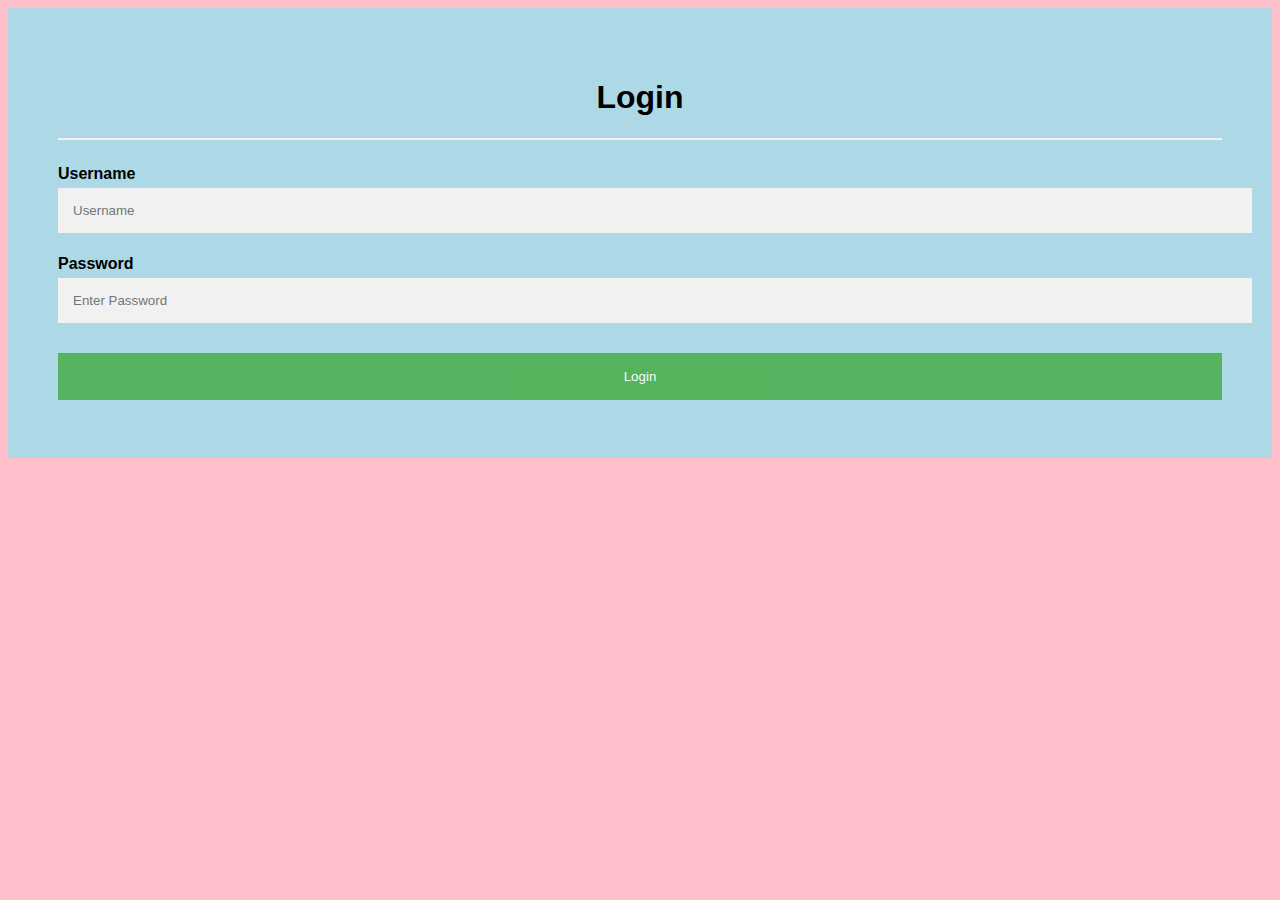
<file: templates/login.html>
<!DOCTYPE html>
<html>
<head>
<meta name="viewport" content="width=device-width, initial-scale=1">
<style>
body{
  font-family: Calibri, Helvetica, sans-serif;
  background-color: pink;
}
.container {
    padding: 50px;
  background-color: lightblue;
}

input[type=text], input[type=password], textarea {
  width: 100%;
  padding: 15px;
  margin: 5px 0 22px 0;
  display: inline-block;
  border: none;
  background: #f1f1f1;
}
input[type=text]:focus, input[type=password]:focus {
  background-color: orange;
  outline: none;
}
 div {
            padding: 10px 0;
         }
hr {
  border: 1px solid #f1f1f1;
  margin-bottom: 25px;
}
.registerbtn {
  background-color: #4CAF50;
  color: white;
  padding: 16px 20px;
  margin: 8px 0;
  border: none;
  cursor: pointer;
  width: 100%;
  opacity: 0.9;
}
.registerbtn:hover {
  opacity: 1;
}
</style>
</head>
<body>
<form>
  <div class="container">
  <center>  <h1>Login</h1> </center>
  <hr>

<label><b>Username</b></label>
<input type="text" name="username" placeholder="Username" size="15" required />
  <label for="psw"><b>Password</b></label>
  <input type="password" placeholder="Enter Password" name="password1" required>

  <button type="submit" class="registerbtn">Login</button>
</form>
</body>
</html>
</file>
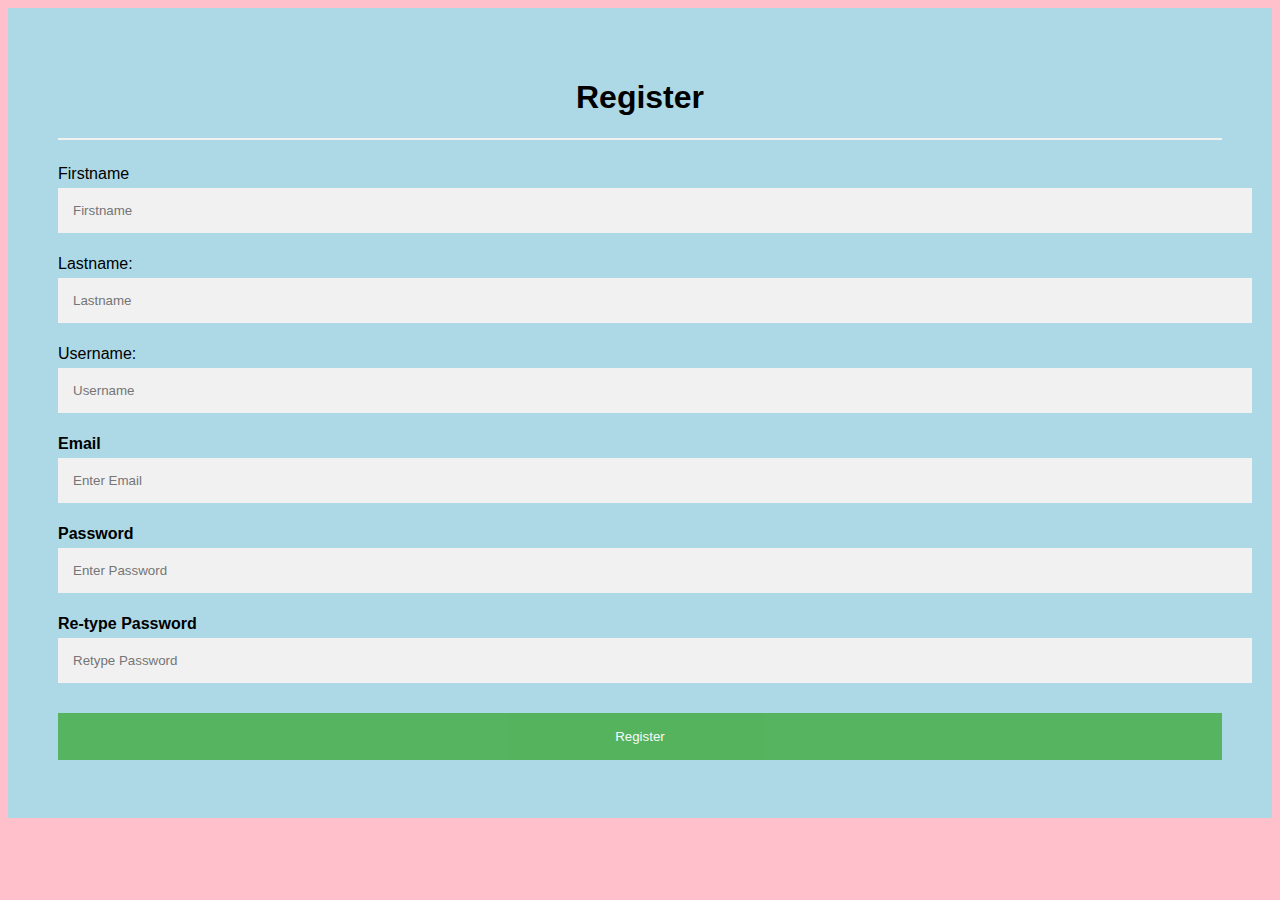
<file: templates/register.html>
<!DOCTYPE html>
<html>
<head>
<meta name="viewport" content="width=device-width, initial-scale=1">
<style>
body{
  font-family: Calibri, Helvetica, sans-serif;
  background-color: pink;
}
.container {
    padding: 50px;
  background-color: lightblue;
}

input[type=text], input[type=password], textarea {
  width: 100%;
  padding: 15px;
  margin: 5px 0 22px 0;
  display: inline-block;
  border: none;
  background: #f1f1f1;
}
input[type=text]:focus, input[type=password]:focus {
  background-color: orange;
  outline: none;
}
 div {
            padding: 10px 0;
         }
hr {
  border: 1px solid #f1f1f1;
  margin-bottom: 25px;
}
.registerbtn {
  background-color: #4CAF50;
  color: white;
  padding: 16px 20px;
  margin: 8px 0;
  border: none;
  cursor: pointer;
  width: 100%;
  opacity: 0.9;
}
.registerbtn:hover {
  opacity: 1;
}
</style>
</head>
<body>
<form>
  <div class="container">
  <center>  <h1>Register</h1> </center>
  <hr>
  <label> Firstname </label>
<input type="text" name="firstname" placeholder= "Firstname" size="15" required />
<label> Lastname: </label>
<input type="text" name="lastname" placeholder="Lastname" size="15"required />
<label> Username: </label>
<input type="text" name="username" placeholder="Username" size="15" required />

 <label for="email"><b>Email</b></label>
 <input type="text" placeholder="Enter Email" name="email" required>
    <label for="psw"><b>Password</b></label>
    <input type="password" placeholder="Enter Password" name="password1" required>
    <label for="psw-repeat"><b>Re-type Password</b></label>
    <input type="password" placeholder="Retype Password" name="password2" required>
    <button type="submit" class="registerbtn">Register</button>
</form>
</body>
</html>
</file>
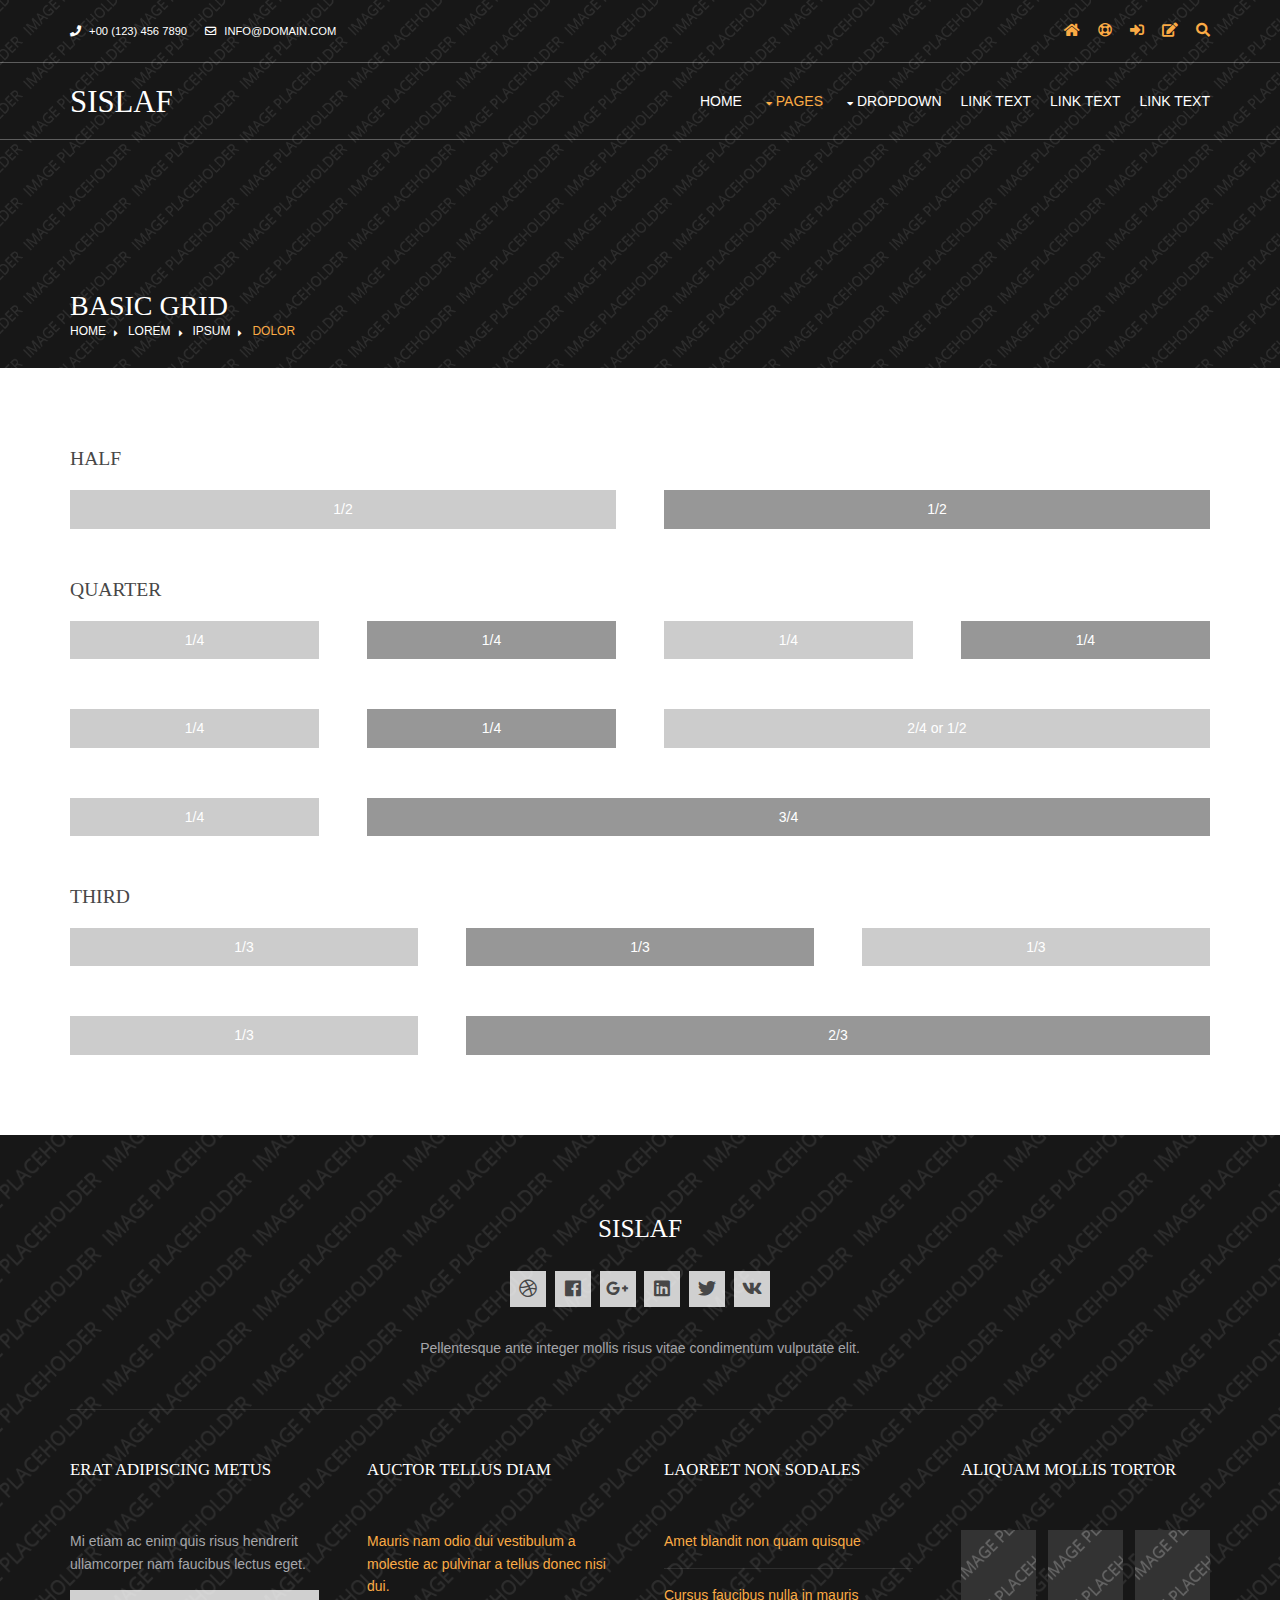
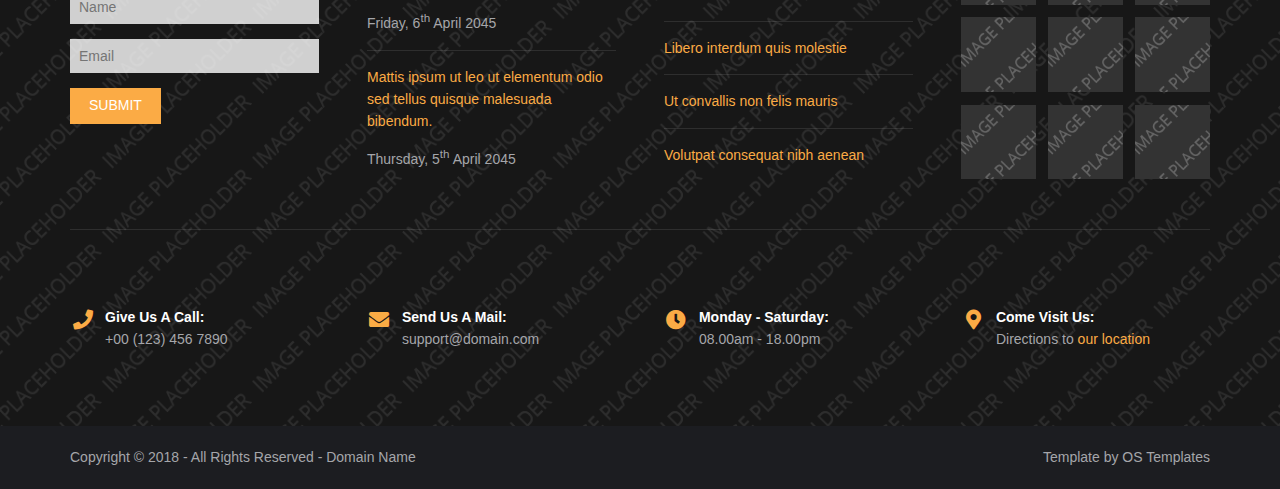
<file: assets/hm/pages/basic-grid.html>
<!DOCTYPE html>
<!--
Template Name: Sislaf
Author: <a href="https://www.os-templates.com/">OS Templates</a>
Author URI: https://www.os-templates.com/
Copyright: OS-Templates.com
Licence: Free to use under our free template licence terms
Licence URI: https://www.os-templates.com/template-terms
-->
<html lang="">
<!-- To declare your language - read more here: https://www.w3.org/International/questions/qa-html-language-declarations -->
<head>
<title>Sislaf | Pages | Basic Grid</title>
<meta charset="utf-8">
<meta name="viewport" content="width=device-width, initial-scale=1.0, maximum-scale=1.0, user-scalable=no">
<link href="../layout/styles/layout.css" rel="stylesheet" type="text/css" media="all">
<style type="text/css">
/* DEMO ONLY */
.container .demo{text-align:center;}
.container .demo div{padding:8px 0;}
.container .demo div:nth-child(odd){color:#FFFFFF; background:#CCCCCC;}
.container .demo div:nth-child(even){color:#FFFFFF; background:#979797;}
@media screen and (max-width:900px){.container .demo div{margin-bottom:0;}}
/* DEMO ONLY */
</style>
</head>
<body id="top">
<!-- ################################################################################################ -->
<!-- ################################################################################################ -->
<!-- ################################################################################################ -->
<!-- Top Background Image Wrapper -->
<div class="bgded overlay" style="background-image:url('../images/demo/backgrounds/01.png');"> 
  <!-- ################################################################################################ -->
  <div class="wrapper row0">
    <div id="topbar" class="hoc clear">
      <div class="fl_left"> 
        <!-- ################################################################################################ -->
        <ul class="nospace">
          <li><i class="fas fa-phone rgtspace-5"></i> +00 (123) 456 7890</li>
          <li><i class="far fa-envelope rgtspace-5"></i> info@domain.com</li>
        </ul>
        <!-- ################################################################################################ -->
      </div>
      <div class="fl_right"> 
        <!-- ################################################################################################ -->
        <ul class="nospace">
          <li><a href="../index.html"><i class="fas fa-home"></i></a></li>
          <li><a href="#" title="Help Centre"><i class="far fa-life-ring"></i></a></li>
          <li><a href="#" title="Login"><i class="fas fa-sign-in-alt"></i></a></li>
          <li><a href="#" title="Sign Up"><i class="fas fa-edit"></i></a></li>
          <li id="searchform">
            <div>
              <form action="#" method="post">
                <fieldset>
                  <legend>Quick Search:</legend>
                  <input type="text" placeholder="Enter search term&hellip;">
                  <button type="submit"><i class="fas fa-search"></i></button>
                </fieldset>
              </form>
            </div>
          </li>
        </ul>
        <!-- ################################################################################################ -->
      </div>
    </div>
  </div>
  <!-- ################################################################################################ -->
  <!-- ################################################################################################ -->
  <!-- ################################################################################################ -->
  <div class="wrapper row1">
    <header id="header" class="hoc clear">
      <div id="logo" class="fl_left"> 
        <!-- ################################################################################################ -->
        <h1><a href="../index.html">Sislaf</a></h1>
        <!-- ################################################################################################ -->
      </div>
      <nav id="mainav" class="fl_right"> 
        <!-- ################################################################################################ -->
        <ul class="clear">
          <li><a href="../index.html">Home</a></li>
          <li class="active"><a class="drop" href="#">Pages</a>
            <ul>
              <li><a href="gallery.html">Gallery</a></li>
              <li><a href="full-width.html">Full Width</a></li>
              <li><a href="sidebar-left.html">Sidebar Left</a></li>
              <li><a href="sidebar-right.html">Sidebar Right</a></li>
              <li class="active"><a href="basic-grid.html">Basic Grid</a></li>
              <li><a href="font-icons.html">Font Icons</a></li>
            </ul>
          </li>
          <li><a class="drop" href="#">Dropdown</a>
            <ul>
              <li><a href="#">Level 2</a></li>
              <li><a class="drop" href="#">Level 2 + Drop</a>
                <ul>
                  <li><a href="#">Level 3</a></li>
                  <li><a href="#">Level 3</a></li>
                  <li><a href="#">Level 3</a></li>
                </ul>
              </li>
              <li><a href="#">Level 2</a></li>
            </ul>
          </li>
          <li><a href="#">Link Text</a></li>
          <li><a href="#">Link Text</a></li>
          <li><a href="#">Link Text</a></li>
        </ul>
        <!-- ################################################################################################ -->
      </nav>
    </header>
  </div>
  <!-- ################################################################################################ -->
  <!-- ################################################################################################ -->
  <!-- ################################################################################################ -->
  <div id="breadcrumb" class="hoc clear"> 
    <!-- ################################################################################################ -->
    <h6 class="heading">Basic Grid</h6>
    <ul>
      <li><a href="#">Home</a></li>
      <li><a href="#">Lorem</a></li>
      <li><a href="#">Ipsum</a></li>
      <li><a href="#">Dolor</a></li>
    </ul>
    <!-- ################################################################################################ -->
  </div>
  <!-- ################################################################################################ -->
</div>
<!-- End Top Background Image Wrapper -->
<!-- ################################################################################################ -->
<!-- ################################################################################################ -->
<!-- ################################################################################################ -->
<div class="wrapper row3">
  <main class="hoc container clear"> 
    <!-- main body -->
    <!-- ################################################################################################ -->
    <div class="content"> 
      <!-- ################################################################################################ -->
      <h2>Half</h2>
      <!-- ################################################################################################ -->
      <div class="group btmspace-50 demo">
        <div class="one_half first">1/2</div>
        <div class="one_half">1/2</div>
      </div>
      <!-- ################################################################################################ -->
      <h2>Quarter</h2>
      <!-- ################################################################################################ -->
      <div class="group btmspace-50 demo">
        <div class="one_quarter first">1/4</div>
        <div class="one_quarter">1/4</div>
        <div class="one_quarter">1/4</div>
        <div class="one_quarter">1/4</div>
      </div>
      <div class="group btmspace-50 demo">
        <div class="one_quarter first">1/4</div>
        <div class="one_quarter">1/4</div>
        <div class="two_quarter">2/4 or 1/2</div>
      </div>
      <div class="group btmspace-50 demo">
        <div class="one_quarter first">1/4</div>
        <div class="three_quarter">3/4</div>
      </div>
      <!-- ################################################################################################ -->
      <h2>Third</h2>
      <!-- ################################################################################################ -->
      <div class="group btmspace-50 demo">
        <div class="one_third first">1/3</div>
        <div class="one_third">1/3</div>
        <div class="one_third">1/3</div>
      </div>
      <div class="group demo">
        <div class="one_third first">1/3</div>
        <div class="two_third">2/3</div>
      </div>
      <!-- ################################################################################################ -->
    </div>
    <!-- ################################################################################################ -->
    <!-- / main body -->
    <div class="clear"></div>
  </main>
</div>
<!-- ################################################################################################ -->
<!-- ################################################################################################ -->
<!-- ################################################################################################ -->
<div class="bgded overlay row4" style="background-image:url('../images/demo/backgrounds/05.png');">
  <footer id="footer" class="hoc clear"> 
    <!-- ################################################################################################ -->
    <div class="center btmspace-50">
      <h6 class="heading">Sislaf</h6>
      <ul class="faico clear">
        <li><a class="faicon-dribble" href="#"><i class="fab fa-dribbble"></i></a></li>
        <li><a class="faicon-facebook" href="#"><i class="fab fa-facebook"></i></a></li>
        <li><a class="faicon-google-plus" href="#"><i class="fab fa-google-plus-g"></i></a></li>
        <li><a class="faicon-linkedin" href="#"><i class="fab fa-linkedin"></i></a></li>
        <li><a class="faicon-twitter" href="#"><i class="fab fa-twitter"></i></a></li>
        <li><a class="faicon-vk" href="#"><i class="fab fa-vk"></i></a></li>
      </ul>
      <p class="nospace">Pellentesque ante integer mollis risus vitae condimentum vulputate elit.</p>
    </div>
    <!-- ################################################################################################ -->
    <hr class="btmspace-50">
    <!-- ################################################################################################ -->
    <div class="group btmspace-50">
      <div class="one_quarter first">
        <h6 class="heading">Erat adipiscing metus</h6>
        <p class="nospace btmspace-15">Mi etiam ac enim quis risus hendrerit ullamcorper nam faucibus lectus eget.</p>
        <form method="post" action="#">
          <fieldset>
            <legend>Newsletter:</legend>
            <input class="btmspace-15" type="text" value="" placeholder="Name">
            <input class="btmspace-15" type="text" value="" placeholder="Email">
            <button type="submit" value="submit">Submit</button>
          </fieldset>
        </form>
      </div>
      <div class="one_quarter">
        <h6 class="heading">Auctor tellus diam</h6>
        <ul class="nospace linklist">
          <li>
            <article>
              <p class="nospace btmspace-10"><a href="#">Mauris nam odio dui vestibulum a molestie ac pulvinar a tellus donec nisi dui.</a></p>
              <time class="block font-xs" datetime="2045-04-06">Friday, 6<sup>th</sup> April 2045</time>
            </article>
          </li>
          <li>
            <article>
              <p class="nospace btmspace-10"><a href="#">Mattis ipsum ut leo ut elementum odio sed tellus quisque malesuada bibendum.</a></p>
              <time class="block font-xs" datetime="2045-04-05">Thursday, 5<sup>th</sup> April 2045</time>
            </article>
          </li>
        </ul>
      </div>
      <div class="one_quarter">
        <h6 class="heading">Laoreet non sodales</h6>
        <ul class="nospace linklist">
          <li><a href="#">Amet blandit non quam quisque</a></li>
          <li><a href="#">Cursus faucibus nulla in mauris</a></li>
          <li><a href="#">Libero interdum quis molestie</a></li>
          <li><a href="#">Ut convallis non felis mauris</a></li>
          <li><a href="#">Volutpat consequat nibh aenean</a></li>
        </ul>
      </div>
      <div class="one_quarter">
        <h6 class="heading">Aliquam mollis tortor</h6>
        <ul class="nospace clear latestimg">
          <li><a class="imgover" href="#"><img src="../images/demo/100x100.png" alt=""></a></li>
          <li><a class="imgover" href="#"><img src="../images/demo/100x100.png" alt=""></a></li>
          <li><a class="imgover" href="#"><img src="../images/demo/100x100.png" alt=""></a></li>
          <li><a class="imgover" href="#"><img src="../images/demo/100x100.png" alt=""></a></li>
          <li><a class="imgover" href="#"><img src="../images/demo/100x100.png" alt=""></a></li>
          <li><a class="imgover" href="#"><img src="../images/demo/100x100.png" alt=""></a></li>
          <li><a class="imgover" href="#"><img src="../images/demo/100x100.png" alt=""></a></li>
          <li><a class="imgover" href="#"><img src="../images/demo/100x100.png" alt=""></a></li>
          <li><a class="imgover" href="#"><img src="../images/demo/100x100.png" alt=""></a></li>
        </ul>
      </div>
      <!-- ################################################################################################ -->
    </div>
    <div id="ctdetails" class="clear">
      <ul class="nospace clear">
        <li class="one_quarter first">
          <div class="block clear"><a href="#"><i class="fas fa-phone"></i></a> <span><strong>Give us a call:</strong> +00 (123) 456 7890</span></div>
        </li>
        <li class="one_quarter">
          <div class="block clear"><a href="#"><i class="fas fa-envelope"></i></a> <span><strong>Send us a mail:</strong> support@domain.com</span></div>
        </li>
        <li class="one_quarter">
          <div class="block clear"><a href="#"><i class="fas fa-clock"></i></a> <span><strong> Monday - Saturday:</strong> 08.00am - 18.00pm</span></div>
        </li>
        <li class="one_quarter">
          <div class="block clear"><a href="#"><i class="fas fa-map-marker-alt"></i></a> <span><strong>Come visit us:</strong> Directions to <a href="#">our location</a></span></div>
        </li>
      </ul>
    </div>
    <!-- ################################################################################################ -->
  </footer>
</div>
<!-- ################################################################################################ -->
<!-- ################################################################################################ -->
<!-- ################################################################################################ -->
<div class="wrapper row5">
  <div id="copyright" class="hoc clear"> 
    <!-- ################################################################################################ -->
    <p class="fl_left">Copyright &copy; 2018 - All Rights Reserved - <a href="#">Domain Name</a></p>
    <p class="fl_right">Template by <a target="_blank" href="https://www.os-templates.com/" title="Free Website Templates">OS Templates</a></p>
    <!-- ################################################################################################ -->
  </div>
</div>
<!-- ################################################################################################ -->
<!-- ################################################################################################ -->
<!-- ################################################################################################ -->
<a id="backtotop" href="#top"><i class="fas fa-chevron-up"></i></a>
<!-- JAVASCRIPTS -->
<script src="../layout/scripts/jquery.min.js"></script>
<script src="../layout/scripts/jquery.backtotop.js"></script>
<script src="../layout/scripts/jquery.mobilemenu.js"></script>
</body>
</html>
</file>
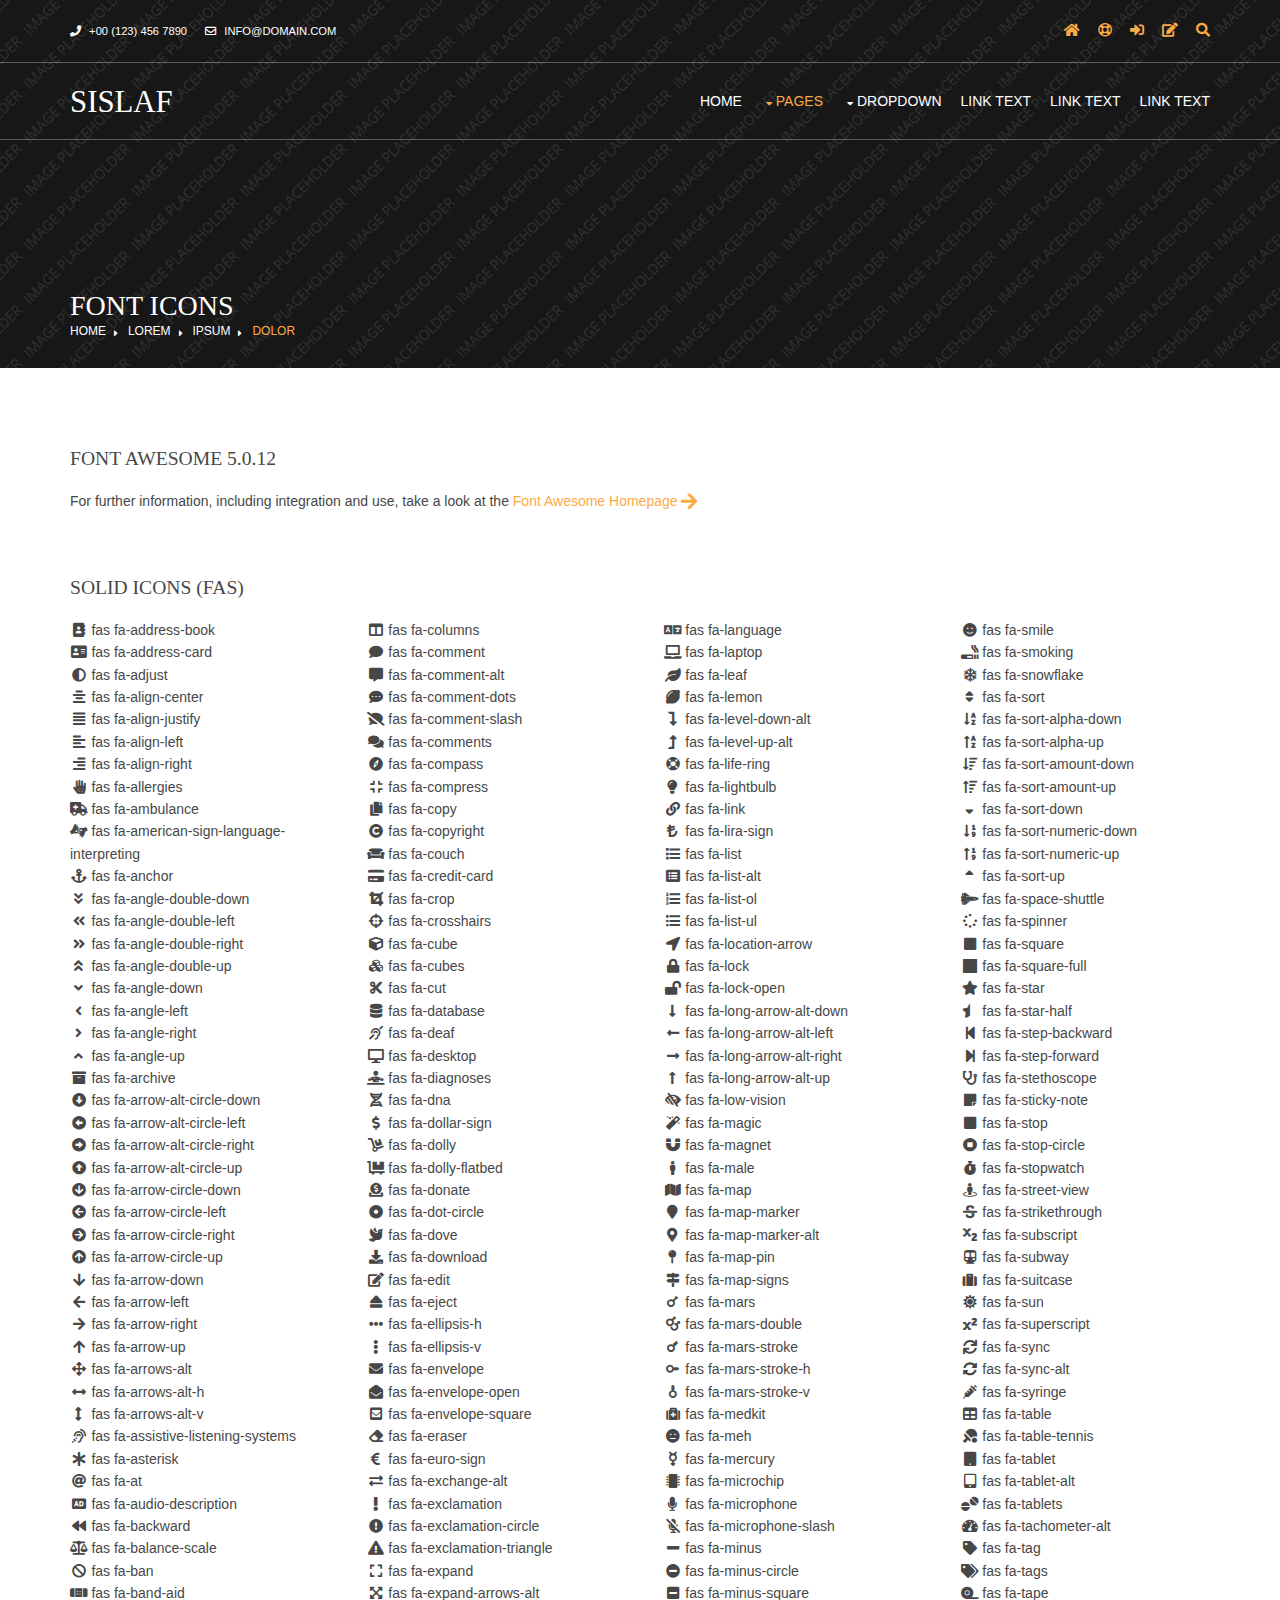
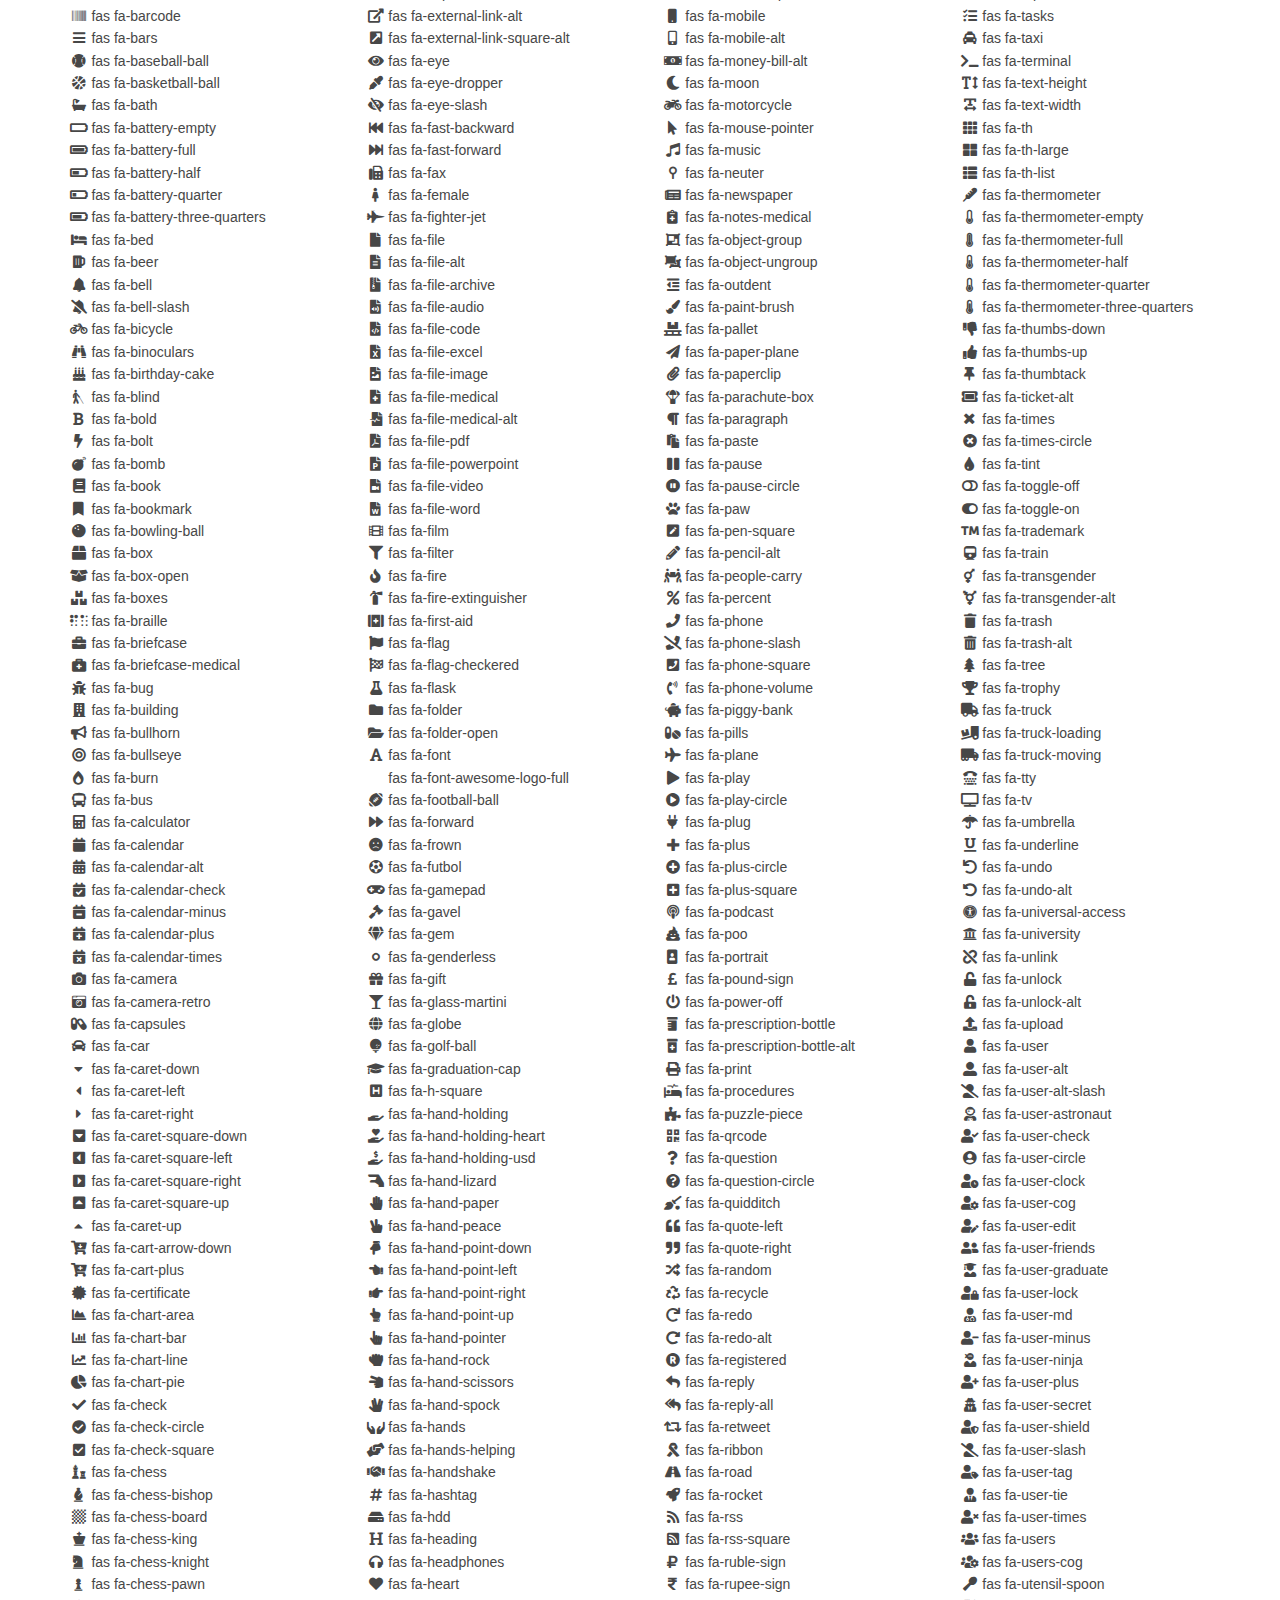
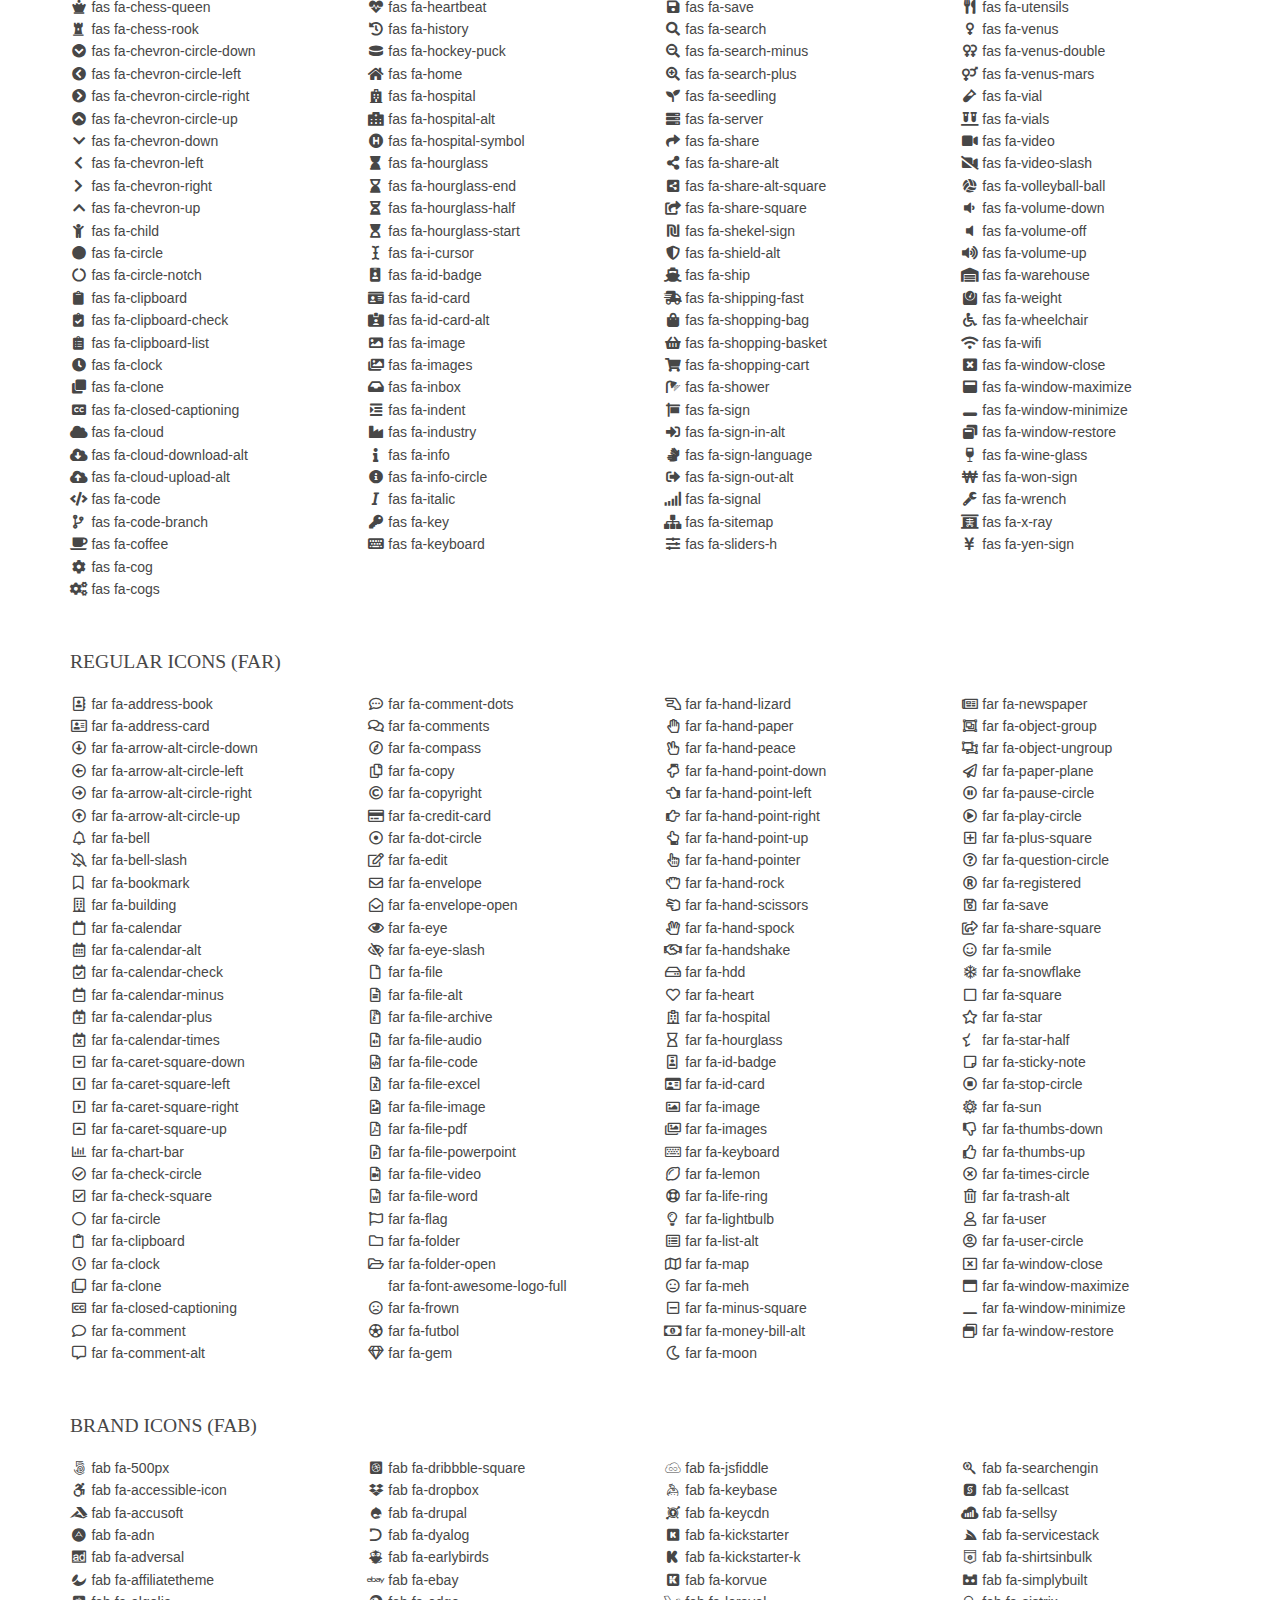
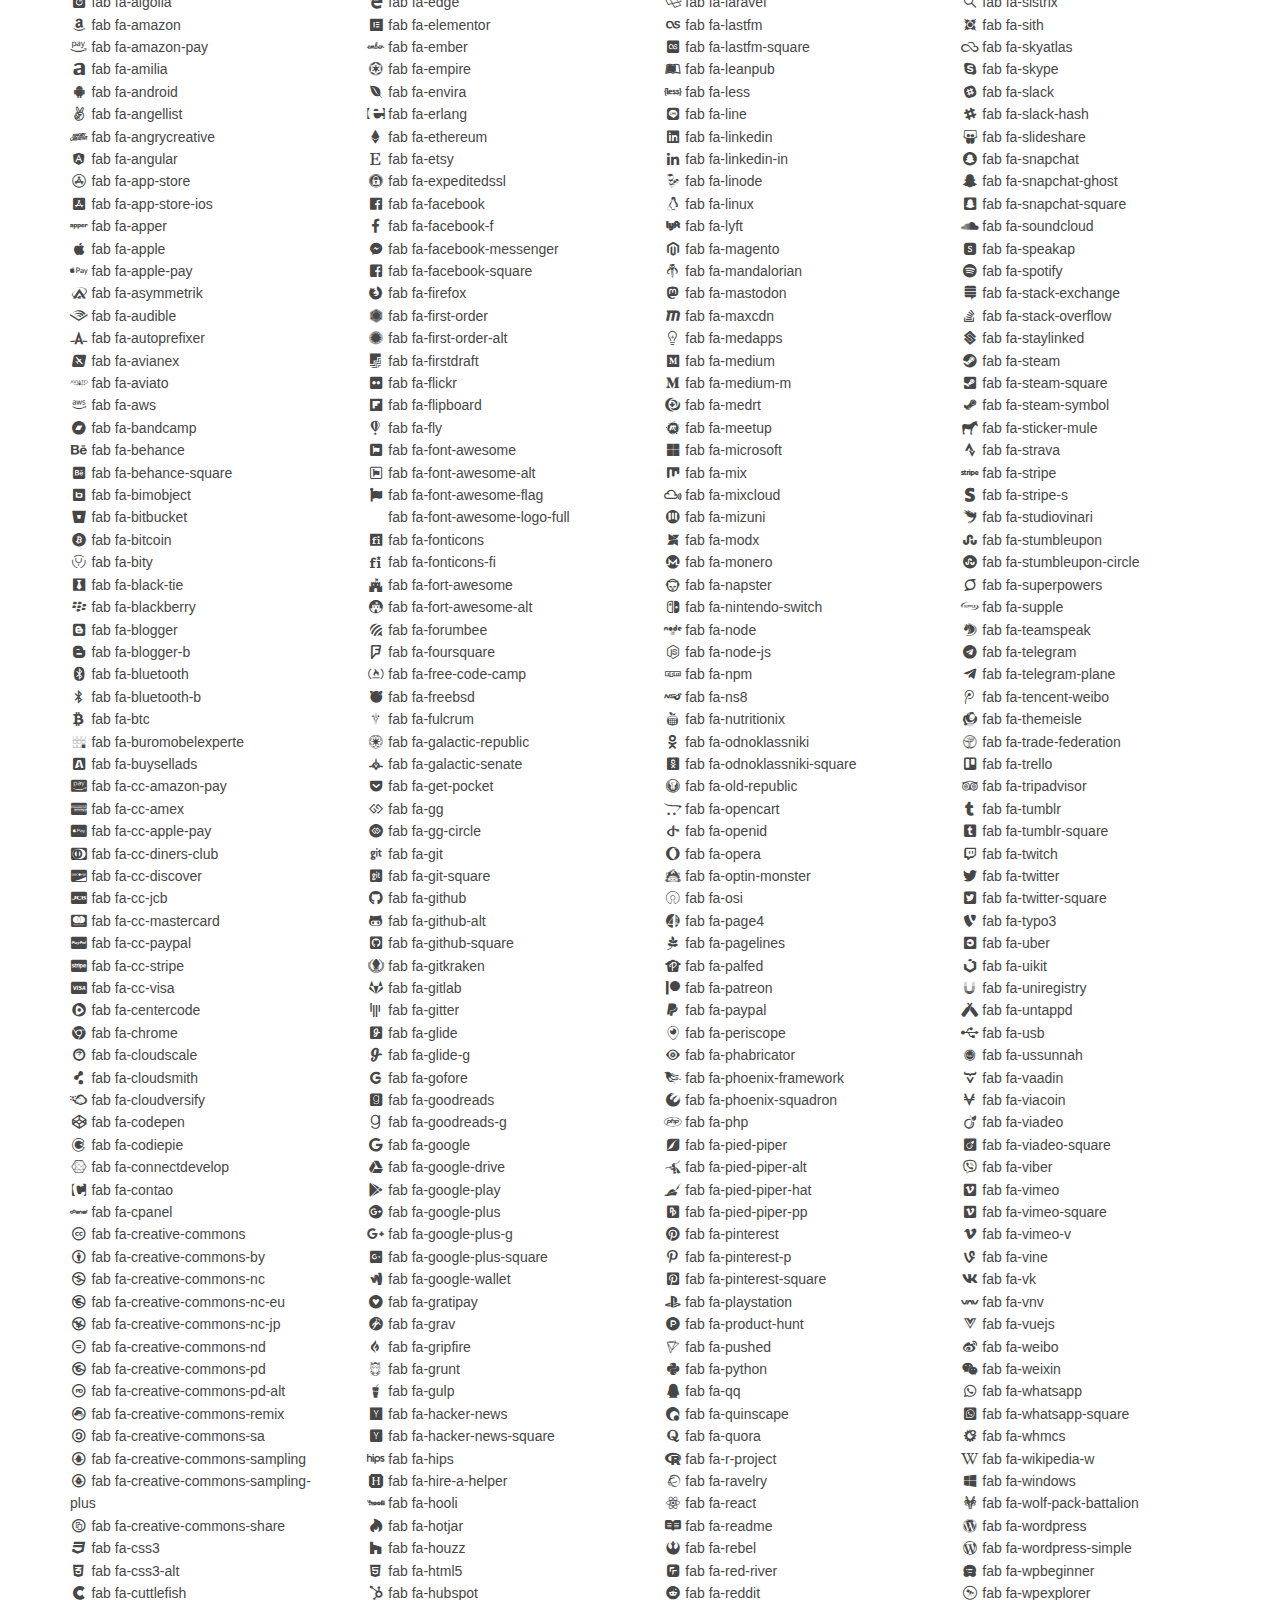
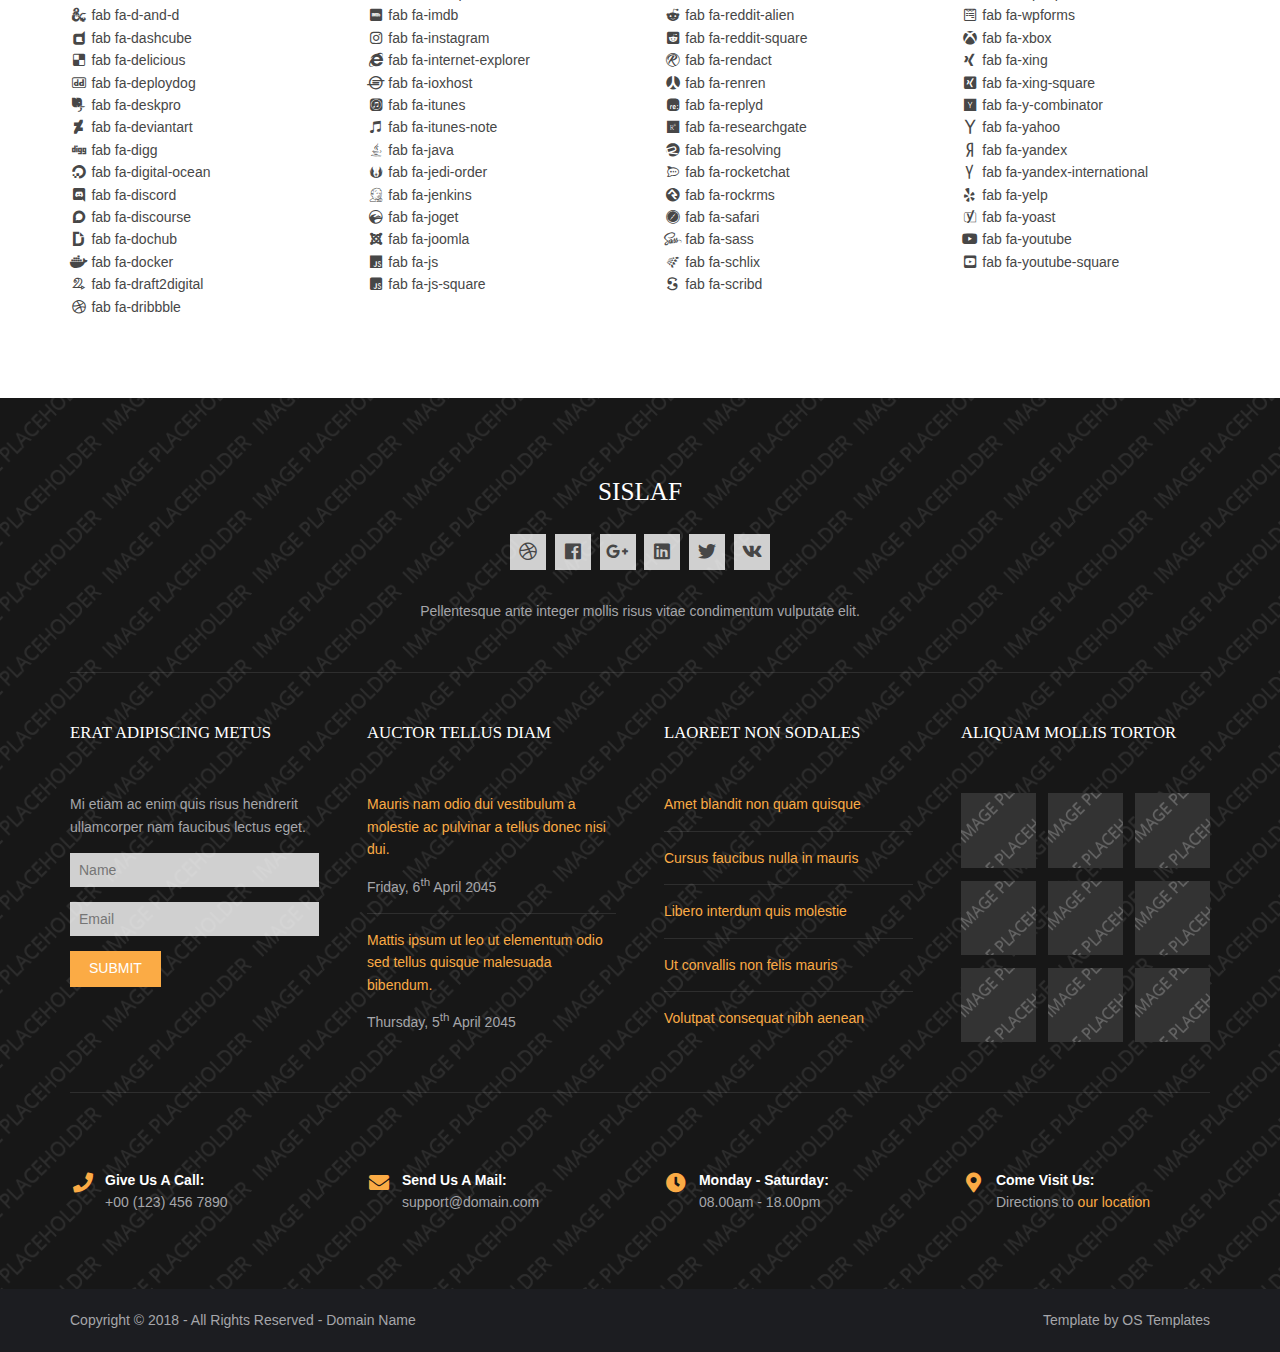
<file: assets/hm/pages/font-icons.html>
<!DOCTYPE html>
<!--
Template Name: Sislaf
Author: <a href="https://www.os-templates.com/">OS Templates</a>
Author URI: https://www.os-templates.com/
Copyright: OS-Templates.com
Licence: Free to use under our free template licence terms
Licence URI: https://www.os-templates.com/template-terms
-->
<html lang="">
<!-- To declare your language - read more here: https://www.w3.org/International/questions/qa-html-language-declarations -->
<head>
<title>Sislaf | Pages | Font Icons</title>
<meta charset="utf-8">
<meta name="viewport" content="width=device-width, initial-scale=1.0, maximum-scale=1.0, user-scalable=no">
<link href="../layout/styles/layout.css" rel="stylesheet" type="text/css" media="all">
</head>
<body id="top">
<!-- ################################################################################################ -->
<!-- ################################################################################################ -->
<!-- ################################################################################################ -->
<!-- Top Background Image Wrapper -->
<div class="bgded overlay" style="background-image:url('../images/demo/backgrounds/01.png');"> 
  <!-- ################################################################################################ -->
  <div class="wrapper row0">
    <div id="topbar" class="hoc clear">
      <div class="fl_left"> 
        <!-- ################################################################################################ -->
        <ul class="nospace">
          <li><i class="fas fa-phone rgtspace-5"></i> +00 (123) 456 7890</li>
          <li><i class="far fa-envelope rgtspace-5"></i> info@domain.com</li>
        </ul>
        <!-- ################################################################################################ -->
      </div>
      <div class="fl_right"> 
        <!-- ################################################################################################ -->
        <ul class="nospace">
          <li><a href="../index.html"><i class="fas fa-home"></i></a></li>
          <li><a href="#" title="Help Centre"><i class="far fa-life-ring"></i></a></li>
          <li><a href="#" title="Login"><i class="fas fa-sign-in-alt"></i></a></li>
          <li><a href="#" title="Sign Up"><i class="fas fa-edit"></i></a></li>
          <li id="searchform">
            <div>
              <form action="#" method="post">
                <fieldset>
                  <legend>Quick Search:</legend>
                  <input type="text" placeholder="Enter search term&hellip;">
                  <button type="submit"><i class="fas fa-search"></i></button>
                </fieldset>
              </form>
            </div>
          </li>
        </ul>
        <!-- ################################################################################################ -->
      </div>
    </div>
  </div>
  <!-- ################################################################################################ -->
  <!-- ################################################################################################ -->
  <!-- ################################################################################################ -->
  <div class="wrapper row1">
    <header id="header" class="hoc clear">
      <div id="logo" class="fl_left"> 
        <!-- ################################################################################################ -->
        <h1><a href="../index.html">Sislaf</a></h1>
        <!-- ################################################################################################ -->
      </div>
      <nav id="mainav" class="fl_right"> 
        <!-- ################################################################################################ -->
        <ul class="clear">
          <li><a href="../index.html">Home</a></li>
          <li class="active"><a class="drop" href="#">Pages</a>
            <ul>
              <li><a href="gallery.html">Gallery</a></li>
              <li><a href="full-width.html">Full Width</a></li>
              <li><a href="sidebar-left.html">Sidebar Left</a></li>
              <li><a href="sidebar-right.html">Sidebar Right</a></li>
              <li><a href="basic-grid.html">Basic Grid</a></li>
              <li class="active"><a href="font-icons.html">Font Icons</a></li>
            </ul>
          </li>
          <li><a class="drop" href="#">Dropdown</a>
            <ul>
              <li><a href="#">Level 2</a></li>
              <li><a class="drop" href="#">Level 2 + Drop</a>
                <ul>
                  <li><a href="#">Level 3</a></li>
                  <li><a href="#">Level 3</a></li>
                  <li><a href="#">Level 3</a></li>
                </ul>
              </li>
              <li><a href="#">Level 2</a></li>
            </ul>
          </li>
          <li><a href="#">Link Text</a></li>
          <li><a href="#">Link Text</a></li>
          <li><a href="#">Link Text</a></li>
        </ul>
        <!-- ################################################################################################ -->
      </nav>
    </header>
  </div>
  <!-- ################################################################################################ -->
  <!-- ################################################################################################ -->
  <!-- ################################################################################################ -->
  <div id="breadcrumb" class="hoc clear"> 
    <!-- ################################################################################################ -->
    <h6 class="heading">Font Icons</h6>
    <ul>
      <li><a href="#">Home</a></li>
      <li><a href="#">Lorem</a></li>
      <li><a href="#">Ipsum</a></li>
      <li><a href="#">Dolor</a></li>
    </ul>
    <!-- ################################################################################################ -->
  </div>
  <!-- ################################################################################################ -->
</div>
<!-- End Top Background Image Wrapper -->
<!-- ################################################################################################ -->
<!-- ################################################################################################ -->
<!-- ################################################################################################ -->
<div class="wrapper row3">
  <main class="hoc container clear"> 
    <!-- main body -->
    <!-- ################################################################################################ -->
    <div class="content"> 
      <!-- ################################################################################################ -->
      <div class="clear btmspace-50">
        <h2>Font Awesome 5.0.12</h2>
        <p class="clear">For further information, including integration and use, take a look at the <a target="_blank" rel="nofollow noopener" href="https://fontawesome.com/">Font Awesome Homepage <i class="fas fa-arrow-right fa-lg"></i></a></p>
      </div>
      <!-- ################################################################################################ -->
      <!-- ################################################################################################ -->
      <!-- ################################################################################################ -->
      <div class="clear btmspace-50">
        <h2>Solid Icons (fas)</h2>
        <div class="one_quarter first">
          <ul class="nospace">
            <li><i class="fa-address-book fa-fw fas"></i> fas fa-address-book</li>
            <li><i class="fa-address-card fa-fw fas"></i> fas fa-address-card</li>
            <li><i class="fa-adjust fa-fw fas"></i> fas fa-adjust</li>
            <li><i class="fa-align-center fa-fw fas"></i> fas fa-align-center</li>
            <li><i class="fa-align-justify fa-fw fas"></i> fas fa-align-justify</li>
            <li><i class="fa-align-left fa-fw fas"></i> fas fa-align-left</li>
            <li><i class="fa-align-right fa-fw fas"></i> fas fa-align-right</li>
            <li><i class="fa-allergies fa-fw fas"></i> fas fa-allergies</li>
            <li><i class="fa-ambulance fa-fw fas"></i> fas fa-ambulance</li>
            <li><i class="fa-american-sign-language-interpreting fa-fw fas"></i> fas fa-american-sign-language-interpreting</li>
            <li><i class="fa-anchor fa-fw fas"></i> fas fa-anchor</li>
            <li><i class="fa-angle-double-down fa-fw fas"></i> fas fa-angle-double-down</li>
            <li><i class="fa-angle-double-left fa-fw fas"></i> fas fa-angle-double-left</li>
            <li><i class="fa-angle-double-right fa-fw fas"></i> fas fa-angle-double-right</li>
            <li><i class="fa-angle-double-up fa-fw fas"></i> fas fa-angle-double-up</li>
            <li><i class="fa-angle-down fa-fw fas"></i> fas fa-angle-down</li>
            <li><i class="fa-angle-left fa-fw fas"></i> fas fa-angle-left</li>
            <li><i class="fa-angle-right fa-fw fas"></i> fas fa-angle-right</li>
            <li><i class="fa-angle-up fa-fw fas"></i> fas fa-angle-up</li>
            <li><i class="fa-archive fa-fw fas"></i> fas fa-archive</li>
            <li><i class="fa-arrow-alt-circle-down fa-fw fas"></i> fas fa-arrow-alt-circle-down</li>
            <li><i class="fa-arrow-alt-circle-left fa-fw fas"></i> fas fa-arrow-alt-circle-left</li>
            <li><i class="fa-arrow-alt-circle-right fa-fw fas"></i> fas fa-arrow-alt-circle-right</li>
            <li><i class="fa-arrow-alt-circle-up fa-fw fas"></i> fas fa-arrow-alt-circle-up</li>
            <li><i class="fa-arrow-circle-down fa-fw fas"></i> fas fa-arrow-circle-down</li>
            <li><i class="fa-arrow-circle-left fa-fw fas"></i> fas fa-arrow-circle-left</li>
            <li><i class="fa-arrow-circle-right fa-fw fas"></i> fas fa-arrow-circle-right</li>
            <li><i class="fa-arrow-circle-up fa-fw fas"></i> fas fa-arrow-circle-up</li>
            <li><i class="fa-arrow-down fa-fw fas"></i> fas fa-arrow-down</li>
            <li><i class="fa-arrow-left fa-fw fas"></i> fas fa-arrow-left</li>
            <li><i class="fa-arrow-right fa-fw fas"></i> fas fa-arrow-right</li>
            <li><i class="fa-arrow-up fa-fw fas"></i> fas fa-arrow-up</li>
            <li><i class="fa-arrows-alt fa-fw fas"></i> fas fa-arrows-alt</li>
            <li><i class="fa-arrows-alt-h fa-fw fas"></i> fas fa-arrows-alt-h</li>
            <li><i class="fa-arrows-alt-v fa-fw fas"></i> fas fa-arrows-alt-v</li>
            <li><i class="fa-assistive-listening-systems fa-fw fas"></i> fas fa-assistive-listening-systems</li>
            <li><i class="fa-asterisk fa-fw fas"></i> fas fa-asterisk</li>
            <li><i class="fa-at fa-fw fas"></i> fas fa-at</li>
            <li><i class="fa-audio-description fa-fw fas"></i> fas fa-audio-description</li>
            <li><i class="fa-backward fa-fw fas"></i> fas fa-backward</li>
            <li><i class="fa-balance-scale fa-fw fas"></i> fas fa-balance-scale</li>
            <li><i class="fa-ban fa-fw fas"></i> fas fa-ban</li>
            <li><i class="fa-band-aid fa-fw fas"></i> fas fa-band-aid</li>
            <li><i class="fa-barcode fa-fw fas"></i> fas fa-barcode</li>
            <li><i class="fa-bars fa-fw fas"></i> fas fa-bars</li>
            <li><i class="fa-baseball-ball fa-fw fas"></i> fas fa-baseball-ball</li>
            <li><i class="fa-basketball-ball fa-fw fas"></i> fas fa-basketball-ball</li>
            <li><i class="fa-bath fa-fw fas"></i> fas fa-bath</li>
            <li><i class="fa-battery-empty fa-fw fas"></i> fas fa-battery-empty</li>
            <li><i class="fa-battery-full fa-fw fas"></i> fas fa-battery-full</li>
            <li><i class="fa-battery-half fa-fw fas"></i> fas fa-battery-half</li>
            <li><i class="fa-battery-quarter fa-fw fas"></i> fas fa-battery-quarter</li>
            <li><i class="fa-battery-three-quarters fa-fw fas"></i> fas fa-battery-three-quarters</li>
            <li><i class="fa-bed fa-fw fas"></i> fas fa-bed</li>
            <li><i class="fa-beer fa-fw fas"></i> fas fa-beer</li>
            <li><i class="fa-bell fa-fw fas"></i> fas fa-bell</li>
            <li><i class="fa-bell-slash fa-fw fas"></i> fas fa-bell-slash</li>
            <li><i class="fa-bicycle fa-fw fas"></i> fas fa-bicycle</li>
            <li><i class="fa-binoculars fa-fw fas"></i> fas fa-binoculars</li>
            <li><i class="fa-birthday-cake fa-fw fas"></i> fas fa-birthday-cake</li>
            <li><i class="fa-blind fa-fw fas"></i> fas fa-blind</li>
            <li><i class="fa-bold fa-fw fas"></i> fas fa-bold</li>
            <li><i class="fa-bolt fa-fw fas"></i> fas fa-bolt</li>
            <li><i class="fa-bomb fa-fw fas"></i> fas fa-bomb</li>
            <li><i class="fa-book fa-fw fas"></i> fas fa-book</li>
            <li><i class="fa-bookmark fa-fw fas"></i> fas fa-bookmark</li>
            <li><i class="fa-bowling-ball fa-fw fas"></i> fas fa-bowling-ball</li>
            <li><i class="fa-box fa-fw fas"></i> fas fa-box</li>
            <li><i class="fa-box-open fa-fw fas"></i> fas fa-box-open</li>
            <li><i class="fa-boxes fa-fw fas"></i> fas fa-boxes</li>
            <li><i class="fa-braille fa-fw fas"></i> fas fa-braille</li>
            <li><i class="fa-briefcase fa-fw fas"></i> fas fa-briefcase</li>
            <li><i class="fa-briefcase-medical fa-fw fas"></i> fas fa-briefcase-medical</li>
            <li><i class="fa-bug fa-fw fas"></i> fas fa-bug</li>
            <li><i class="fa-building fa-fw fas"></i> fas fa-building</li>
            <li><i class="fa-bullhorn fa-fw fas"></i> fas fa-bullhorn</li>
            <li><i class="fa-bullseye fa-fw fas"></i> fas fa-bullseye</li>
            <li><i class="fa-burn fa-fw fas"></i> fas fa-burn</li>
            <li><i class="fa-bus fa-fw fas"></i> fas fa-bus</li>
            <li><i class="fa-calculator fa-fw fas"></i> fas fa-calculator</li>
            <li><i class="fa-calendar fa-fw fas"></i> fas fa-calendar</li>
            <li><i class="fa-calendar-alt fa-fw fas"></i> fas fa-calendar-alt</li>
            <li><i class="fa-calendar-check fa-fw fas"></i> fas fa-calendar-check</li>
            <li><i class="fa-calendar-minus fa-fw fas"></i> fas fa-calendar-minus</li>
            <li><i class="fa-calendar-plus fa-fw fas"></i> fas fa-calendar-plus</li>
            <li><i class="fa-calendar-times fa-fw fas"></i> fas fa-calendar-times</li>
            <li><i class="fa-camera fa-fw fas"></i> fas fa-camera</li>
            <li><i class="fa-camera-retro fa-fw fas"></i> fas fa-camera-retro</li>
            <li><i class="fa-capsules fa-fw fas"></i> fas fa-capsules</li>
            <li><i class="fa-car fa-fw fas"></i> fas fa-car</li>
            <li><i class="fa-caret-down fa-fw fas"></i> fas fa-caret-down</li>
            <li><i class="fa-caret-left fa-fw fas"></i> fas fa-caret-left</li>
            <li><i class="fa-caret-right fa-fw fas"></i> fas fa-caret-right</li>
            <li><i class="fa-caret-square-down fa-fw fas"></i> fas fa-caret-square-down</li>
            <li><i class="fa-caret-square-left fa-fw fas"></i> fas fa-caret-square-left</li>
            <li><i class="fa-caret-square-right fa-fw fas"></i> fas fa-caret-square-right</li>
            <li><i class="fa-caret-square-up fa-fw fas"></i> fas fa-caret-square-up</li>
            <li><i class="fa-caret-up fa-fw fas"></i> fas fa-caret-up</li>
            <li><i class="fa-cart-arrow-down fa-fw fas"></i> fas fa-cart-arrow-down</li>
            <li><i class="fa-cart-plus fa-fw fas"></i> fas fa-cart-plus</li>
            <li><i class="fa-certificate fa-fw fas"></i> fas fa-certificate</li>
            <li><i class="fa-chart-area fa-fw fas"></i> fas fa-chart-area</li>
            <li><i class="fa-chart-bar fa-fw fas"></i> fas fa-chart-bar</li>
            <li><i class="fa-chart-line fa-fw fas"></i> fas fa-chart-line</li>
            <li><i class="fa-chart-pie fa-fw fas"></i> fas fa-chart-pie</li>
            <li><i class="fa-check fa-fw fas"></i> fas fa-check</li>
            <li><i class="fa-check-circle fa-fw fas"></i> fas fa-check-circle</li>
            <li><i class="fa-check-square fa-fw fas"></i> fas fa-check-square</li>
            <li><i class="fa-chess fa-fw fas"></i> fas fa-chess</li>
            <li><i class="fa-chess-bishop fa-fw fas"></i> fas fa-chess-bishop</li>
            <li><i class="fa-chess-board fa-fw fas"></i> fas fa-chess-board</li>
            <li><i class="fa-chess-king fa-fw fas"></i> fas fa-chess-king</li>
            <li><i class="fa-chess-knight fa-fw fas"></i> fas fa-chess-knight</li>
            <li><i class="fa-chess-pawn fa-fw fas"></i> fas fa-chess-pawn</li>
            <li><i class="fa-chess-queen fa-fw fas"></i> fas fa-chess-queen</li>
            <li><i class="fa-chess-rook fa-fw fas"></i> fas fa-chess-rook</li>
            <li><i class="fa-chevron-circle-down fa-fw fas"></i> fas fa-chevron-circle-down</li>
            <li><i class="fa-chevron-circle-left fa-fw fas"></i> fas fa-chevron-circle-left</li>
            <li><i class="fa-chevron-circle-right fa-fw fas"></i> fas fa-chevron-circle-right</li>
            <li><i class="fa-chevron-circle-up fa-fw fas"></i> fas fa-chevron-circle-up</li>
            <li><i class="fa-chevron-down fa-fw fas"></i> fas fa-chevron-down</li>
            <li><i class="fa-chevron-left fa-fw fas"></i> fas fa-chevron-left</li>
            <li><i class="fa-chevron-right fa-fw fas"></i> fas fa-chevron-right</li>
            <li><i class="fa-chevron-up fa-fw fas"></i> fas fa-chevron-up</li>
            <li><i class="fa-child fa-fw fas"></i> fas fa-child</li>
            <li><i class="fa-circle fa-fw fas"></i> fas fa-circle</li>
            <li><i class="fa-circle-notch fa-fw fas"></i> fas fa-circle-notch</li>
            <li><i class="fa-clipboard fa-fw fas"></i> fas fa-clipboard</li>
            <li><i class="fa-clipboard-check fa-fw fas"></i> fas fa-clipboard-check</li>
            <li><i class="fa-clipboard-list fa-fw fas"></i> fas fa-clipboard-list</li>
            <li><i class="fa-clock fa-fw fas"></i> fas fa-clock</li>
            <li><i class="fa-clone fa-fw fas"></i> fas fa-clone</li>
            <li><i class="fa-closed-captioning fa-fw fas"></i> fas fa-closed-captioning</li>
            <li><i class="fa-cloud fa-fw fas"></i> fas fa-cloud</li>
            <li><i class="fa-cloud-download-alt fa-fw fas"></i> fas fa-cloud-download-alt</li>
            <li><i class="fa-cloud-upload-alt fa-fw fas"></i> fas fa-cloud-upload-alt</li>
            <li><i class="fa-code fa-fw fas"></i> fas fa-code</li>
            <li><i class="fa-code-branch fa-fw fas"></i> fas fa-code-branch</li>
            <li><i class="fa-coffee fa-fw fas"></i> fas fa-coffee</li>
            <li><i class="fa-cog fa-fw fas"></i> fas fa-cog</li>
            <li><i class="fa-cogs fa-fw fas"></i> fas fa-cogs</li>
          </ul>
        </div>
        <div class="one_quarter">
          <ul class="nospace">
            <li><i class="fa-columns fa-fw fas"></i> fas fa-columns</li>
            <li><i class="fa-comment fa-fw fas"></i> fas fa-comment</li>
            <li><i class="fa-comment-alt fa-fw fas"></i> fas fa-comment-alt</li>
            <li><i class="fa-comment-dots fa-fw fas"></i> fas fa-comment-dots</li>
            <li><i class="fa-comment-slash fa-fw fas"></i> fas fa-comment-slash</li>
            <li><i class="fa-comments fa-fw fas"></i> fas fa-comments</li>
            <li><i class="fa-compass fa-fw fas"></i> fas fa-compass</li>
            <li><i class="fa-compress fa-fw fas"></i> fas fa-compress</li>
            <li><i class="fa-copy fa-fw fas"></i> fas fa-copy</li>
            <li><i class="fa-copyright fa-fw fas"></i> fas fa-copyright</li>
            <li><i class="fa-couch fa-fw fas"></i> fas fa-couch</li>
            <li><i class="fa-credit-card fa-fw fas"></i> fas fa-credit-card</li>
            <li><i class="fa-crop fa-fw fas"></i> fas fa-crop</li>
            <li><i class="fa-crosshairs fa-fw fas"></i> fas fa-crosshairs</li>
            <li><i class="fa-cube fa-fw fas"></i> fas fa-cube</li>
            <li><i class="fa-cubes fa-fw fas"></i> fas fa-cubes</li>
            <li><i class="fa-cut fa-fw fas"></i> fas fa-cut</li>
            <li><i class="fa-database fa-fw fas"></i> fas fa-database</li>
            <li><i class="fa-deaf fa-fw fas"></i> fas fa-deaf</li>
            <li><i class="fa-desktop fa-fw fas"></i> fas fa-desktop</li>
            <li><i class="fa-diagnoses fa-fw fas"></i> fas fa-diagnoses</li>
            <li><i class="fa-dna fa-fw fas"></i> fas fa-dna</li>
            <li><i class="fa-dollar-sign fa-fw fas"></i> fas fa-dollar-sign</li>
            <li><i class="fa-dolly fa-fw fas"></i> fas fa-dolly</li>
            <li><i class="fa-dolly-flatbed fa-fw fas"></i> fas fa-dolly-flatbed</li>
            <li><i class="fa-donate fa-fw fas"></i> fas fa-donate</li>
            <li><i class="fa-dot-circle fa-fw fas"></i> fas fa-dot-circle</li>
            <li><i class="fa-dove fa-fw fas"></i> fas fa-dove</li>
            <li><i class="fa-download fa-fw fas"></i> fas fa-download</li>
            <li><i class="fa-edit fa-fw fas"></i> fas fa-edit</li>
            <li><i class="fa-eject fa-fw fas"></i> fas fa-eject</li>
            <li><i class="fa-ellipsis-h fa-fw fas"></i> fas fa-ellipsis-h</li>
            <li><i class="fa-ellipsis-v fa-fw fas"></i> fas fa-ellipsis-v</li>
            <li><i class="fa-envelope fa-fw fas"></i> fas fa-envelope</li>
            <li><i class="fa-envelope-open fa-fw fas"></i> fas fa-envelope-open</li>
            <li><i class="fa-envelope-square fa-fw fas"></i> fas fa-envelope-square</li>
            <li><i class="fa-eraser fa-fw fas"></i> fas fa-eraser</li>
            <li><i class="fa-euro-sign fa-fw fas"></i> fas fa-euro-sign</li>
            <li><i class="fa-exchange-alt fa-fw fas"></i> fas fa-exchange-alt</li>
            <li><i class="fa-exclamation fa-fw fas"></i> fas fa-exclamation</li>
            <li><i class="fa-exclamation-circle fa-fw fas"></i> fas fa-exclamation-circle</li>
            <li><i class="fa-exclamation-triangle fa-fw fas"></i> fas fa-exclamation-triangle</li>
            <li><i class="fa-expand fa-fw fas"></i> fas fa-expand</li>
            <li><i class="fa-expand-arrows-alt fa-fw fas"></i> fas fa-expand-arrows-alt</li>
            <li><i class="fa-external-link-alt fa-fw fas"></i> fas fa-external-link-alt</li>
            <li><i class="fa-external-link-square-alt fa-fw fas"></i> fas fa-external-link-square-alt</li>
            <li><i class="fa-eye fa-fw fas"></i> fas fa-eye</li>
            <li><i class="fa-eye-dropper fa-fw fas"></i> fas fa-eye-dropper</li>
            <li><i class="fa-eye-slash fa-fw fas"></i> fas fa-eye-slash</li>
            <li><i class="fa-fast-backward fa-fw fas"></i> fas fa-fast-backward</li>
            <li><i class="fa-fast-forward fa-fw fas"></i> fas fa-fast-forward</li>
            <li><i class="fa-fax fa-fw fas"></i> fas fa-fax</li>
            <li><i class="fa-female fa-fw fas"></i> fas fa-female</li>
            <li><i class="fa-fighter-jet fa-fw fas"></i> fas fa-fighter-jet</li>
            <li><i class="fa-file fa-fw fas"></i> fas fa-file</li>
            <li><i class="fa-file-alt fa-fw fas"></i> fas fa-file-alt</li>
            <li><i class="fa-file-archive fa-fw fas"></i> fas fa-file-archive</li>
            <li><i class="fa-file-audio fa-fw fas"></i> fas fa-file-audio</li>
            <li><i class="fa-file-code fa-fw fas"></i> fas fa-file-code</li>
            <li><i class="fa-file-excel fa-fw fas"></i> fas fa-file-excel</li>
            <li><i class="fa-file-image fa-fw fas"></i> fas fa-file-image</li>
            <li><i class="fa-file-medical fa-fw fas"></i> fas fa-file-medical</li>
            <li><i class="fa-file-medical-alt fa-fw fas"></i> fas fa-file-medical-alt</li>
            <li><i class="fa-file-pdf fa-fw fas"></i> fas fa-file-pdf</li>
            <li><i class="fa-file-powerpoint fa-fw fas"></i> fas fa-file-powerpoint</li>
            <li><i class="fa-file-video fa-fw fas"></i> fas fa-file-video</li>
            <li><i class="fa-file-word fa-fw fas"></i> fas fa-file-word</li>
            <li><i class="fa-film fa-fw fas"></i> fas fa-film</li>
            <li><i class="fa-filter fa-fw fas"></i> fas fa-filter</li>
            <li><i class="fa-fire fa-fw fas"></i> fas fa-fire</li>
            <li><i class="fa-fire-extinguisher fa-fw fas"></i> fas fa-fire-extinguisher</li>
            <li><i class="fa-first-aid fa-fw fas"></i> fas fa-first-aid</li>
            <li><i class="fa-flag fa-fw fas"></i> fas fa-flag</li>
            <li><i class="fa-flag-checkered fa-fw fas"></i> fas fa-flag-checkered</li>
            <li><i class="fa-flask fa-fw fas"></i> fas fa-flask</li>
            <li><i class="fa-folder fa-fw fas"></i> fas fa-folder</li>
            <li><i class="fa-folder-open fa-fw fas"></i> fas fa-folder-open</li>
            <li><i class="fa-font fa-fw fas"></i> fas fa-font</li>
            <li><i class="fa-font-awesome-logo-full fa-fw fas"></i> fas fa-font-awesome-logo-full</li>
            <li><i class="fa-football-ball fa-fw fas"></i> fas fa-football-ball</li>
            <li><i class="fa-forward fa-fw fas"></i> fas fa-forward</li>
            <li><i class="fa-frown fa-fw fas"></i> fas fa-frown</li>
            <li><i class="fa-futbol fa-fw fas"></i> fas fa-futbol</li>
            <li><i class="fa-gamepad fa-fw fas"></i> fas fa-gamepad</li>
            <li><i class="fa-gavel fa-fw fas"></i> fas fa-gavel</li>
            <li><i class="fa-gem fa-fw fas"></i> fas fa-gem</li>
            <li><i class="fa-genderless fa-fw fas"></i> fas fa-genderless</li>
            <li><i class="fa-gift fa-fw fas"></i> fas fa-gift</li>
            <li><i class="fa-glass-martini fa-fw fas"></i> fas fa-glass-martini</li>
            <li><i class="fa-globe fa-fw fas"></i> fas fa-globe</li>
            <li><i class="fa-golf-ball fa-fw fas"></i> fas fa-golf-ball</li>
            <li><i class="fa-graduation-cap fa-fw fas"></i> fas fa-graduation-cap</li>
            <li><i class="fa-h-square fa-fw fas"></i> fas fa-h-square</li>
            <li><i class="fa-hand-holding fa-fw fas"></i> fas fa-hand-holding</li>
            <li><i class="fa-hand-holding-heart fa-fw fas"></i> fas fa-hand-holding-heart</li>
            <li><i class="fa-hand-holding-usd fa-fw fas"></i> fas fa-hand-holding-usd</li>
            <li><i class="fa-hand-lizard fa-fw fas"></i> fas fa-hand-lizard</li>
            <li><i class="fa-hand-paper fa-fw fas"></i> fas fa-hand-paper</li>
            <li><i class="fa-hand-peace fa-fw fas"></i> fas fa-hand-peace</li>
            <li><i class="fa-hand-point-down fa-fw fas"></i> fas fa-hand-point-down</li>
            <li><i class="fa-hand-point-left fa-fw fas"></i> fas fa-hand-point-left</li>
            <li><i class="fa-hand-point-right fa-fw fas"></i> fas fa-hand-point-right</li>
            <li><i class="fa-hand-point-up fa-fw fas"></i> fas fa-hand-point-up</li>
            <li><i class="fa-hand-pointer fa-fw fas"></i> fas fa-hand-pointer</li>
            <li><i class="fa-hand-rock fa-fw fas"></i> fas fa-hand-rock</li>
            <li><i class="fa-hand-scissors fa-fw fas"></i> fas fa-hand-scissors</li>
            <li><i class="fa-hand-spock fa-fw fas"></i> fas fa-hand-spock</li>
            <li><i class="fa-hands fa-fw fas"></i> fas fa-hands</li>
            <li><i class="fa-hands-helping fa-fw fas"></i> fas fa-hands-helping</li>
            <li><i class="fa-handshake fa-fw fas"></i> fas fa-handshake</li>
            <li><i class="fa-hashtag fa-fw fas"></i> fas fa-hashtag</li>
            <li><i class="fa-hdd fa-fw fas"></i> fas fa-hdd</li>
            <li><i class="fa-heading fa-fw fas"></i> fas fa-heading</li>
            <li><i class="fa-headphones fa-fw fas"></i> fas fa-headphones</li>
            <li><i class="fa-heart fa-fw fas"></i> fas fa-heart</li>
            <li><i class="fa-heartbeat fa-fw fas"></i> fas fa-heartbeat</li>
            <li><i class="fa-history fa-fw fas"></i> fas fa-history</li>
            <li><i class="fa-hockey-puck fa-fw fas"></i> fas fa-hockey-puck</li>
            <li><i class="fa-home fa-fw fas"></i> fas fa-home</li>
            <li><i class="fa-hospital fa-fw fas"></i> fas fa-hospital</li>
            <li><i class="fa-hospital-alt fa-fw fas"></i> fas fa-hospital-alt</li>
            <li><i class="fa-hospital-symbol fa-fw fas"></i> fas fa-hospital-symbol</li>
            <li><i class="fa-hourglass fa-fw fas"></i> fas fa-hourglass</li>
            <li><i class="fa-hourglass-end fa-fw fas"></i> fas fa-hourglass-end</li>
            <li><i class="fa-hourglass-half fa-fw fas"></i> fas fa-hourglass-half</li>
            <li><i class="fa-hourglass-start fa-fw fas"></i> fas fa-hourglass-start</li>
            <li><i class="fa-i-cursor fa-fw fas"></i> fas fa-i-cursor</li>
            <li><i class="fa-id-badge fa-fw fas"></i> fas fa-id-badge</li>
            <li><i class="fa-id-card fa-fw fas"></i> fas fa-id-card</li>
            <li><i class="fa-id-card-alt fa-fw fas"></i> fas fa-id-card-alt</li>
            <li><i class="fa-image fa-fw fas"></i> fas fa-image</li>
            <li><i class="fa-images fa-fw fas"></i> fas fa-images</li>
            <li><i class="fa-inbox fa-fw fas"></i> fas fa-inbox</li>
            <li><i class="fa-indent fa-fw fas"></i> fas fa-indent</li>
            <li><i class="fa-industry fa-fw fas"></i> fas fa-industry</li>
            <li><i class="fa-info fa-fw fas"></i> fas fa-info</li>
            <li><i class="fa-info-circle fa-fw fas"></i> fas fa-info-circle</li>
            <li><i class="fa-italic fa-fw fas"></i> fas fa-italic</li>
            <li><i class="fa-key fa-fw fas"></i> fas fa-key</li>
            <li><i class="fa-keyboard fa-fw fas"></i> fas fa-keyboard</li>
          </ul>
        </div>
        <div class="one_quarter">
          <ul class="nospace">
            <li><i class="fa-language fa-fw fas"></i> fas fa-language</li>
            <li><i class="fa-laptop fa-fw fas"></i> fas fa-laptop</li>
            <li><i class="fa-leaf fa-fw fas"></i> fas fa-leaf</li>
            <li><i class="fa-lemon fa-fw fas"></i> fas fa-lemon</li>
            <li><i class="fa-level-down-alt fa-fw fas"></i> fas fa-level-down-alt</li>
            <li><i class="fa-level-up-alt fa-fw fas"></i> fas fa-level-up-alt</li>
            <li><i class="fa-life-ring fa-fw fas"></i> fas fa-life-ring</li>
            <li><i class="fa-lightbulb fa-fw fas"></i> fas fa-lightbulb</li>
            <li><i class="fa-link fa-fw fas"></i> fas fa-link</li>
            <li><i class="fa-lira-sign fa-fw fas"></i> fas fa-lira-sign</li>
            <li><i class="fa-list fa-fw fas"></i> fas fa-list</li>
            <li><i class="fa-list-alt fa-fw fas"></i> fas fa-list-alt</li>
            <li><i class="fa-list-ol fa-fw fas"></i> fas fa-list-ol</li>
            <li><i class="fa-list-ul fa-fw fas"></i> fas fa-list-ul</li>
            <li><i class="fa-location-arrow fa-fw fas"></i> fas fa-location-arrow</li>
            <li><i class="fa-lock fa-fw fas"></i> fas fa-lock</li>
            <li><i class="fa-lock-open fa-fw fas"></i> fas fa-lock-open</li>
            <li><i class="fa-long-arrow-alt-down fa-fw fas"></i> fas fa-long-arrow-alt-down</li>
            <li><i class="fa-long-arrow-alt-left fa-fw fas"></i> fas fa-long-arrow-alt-left</li>
            <li><i class="fa-long-arrow-alt-right fa-fw fas"></i> fas fa-long-arrow-alt-right</li>
            <li><i class="fa-long-arrow-alt-up fa-fw fas"></i> fas fa-long-arrow-alt-up</li>
            <li><i class="fa-low-vision fa-fw fas"></i> fas fa-low-vision</li>
            <li><i class="fa-magic fa-fw fas"></i> fas fa-magic</li>
            <li><i class="fa-magnet fa-fw fas"></i> fas fa-magnet</li>
            <li><i class="fa-male fa-fw fas"></i> fas fa-male</li>
            <li><i class="fa-map fa-fw fas"></i> fas fa-map</li>
            <li><i class="fa-map-marker fa-fw fas"></i> fas fa-map-marker</li>
            <li><i class="fa-map-marker-alt fa-fw fas"></i> fas fa-map-marker-alt</li>
            <li><i class="fa-map-pin fa-fw fas"></i> fas fa-map-pin</li>
            <li><i class="fa-map-signs fa-fw fas"></i> fas fa-map-signs</li>
            <li><i class="fa-mars fa-fw fas"></i> fas fa-mars</li>
            <li><i class="fa-mars-double fa-fw fas"></i> fas fa-mars-double</li>
            <li><i class="fa-mars-stroke fa-fw fas"></i> fas fa-mars-stroke</li>
            <li><i class="fa-mars-stroke-h fa-fw fas"></i> fas fa-mars-stroke-h</li>
            <li><i class="fa-mars-stroke-v fa-fw fas"></i> fas fa-mars-stroke-v</li>
            <li><i class="fa-medkit fa-fw fas"></i> fas fa-medkit</li>
            <li><i class="fa-meh fa-fw fas"></i> fas fa-meh</li>
            <li><i class="fa-mercury fa-fw fas"></i> fas fa-mercury</li>
            <li><i class="fa-microchip fa-fw fas"></i> fas fa-microchip</li>
            <li><i class="fa-microphone fa-fw fas"></i> fas fa-microphone</li>
            <li><i class="fa-microphone-slash fa-fw fas"></i> fas fa-microphone-slash</li>
            <li><i class="fa-minus fa-fw fas"></i> fas fa-minus</li>
            <li><i class="fa-minus-circle fa-fw fas"></i> fas fa-minus-circle</li>
            <li><i class="fa-minus-square fa-fw fas"></i> fas fa-minus-square</li>
            <li><i class="fa-mobile fa-fw fas"></i> fas fa-mobile</li>
            <li><i class="fa-mobile-alt fa-fw fas"></i> fas fa-mobile-alt</li>
            <li><i class="fa-money-bill-alt fa-fw fas"></i> fas fa-money-bill-alt</li>
            <li><i class="fa-moon fa-fw fas"></i> fas fa-moon</li>
            <li><i class="fa-motorcycle fa-fw fas"></i> fas fa-motorcycle</li>
            <li><i class="fa-mouse-pointer fa-fw fas"></i> fas fa-mouse-pointer</li>
            <li><i class="fa-music fa-fw fas"></i> fas fa-music</li>
            <li><i class="fa-neuter fa-fw fas"></i> fas fa-neuter</li>
            <li><i class="fa-newspaper fa-fw fas"></i> fas fa-newspaper</li>
            <li><i class="fa-notes-medical fa-fw fas"></i> fas fa-notes-medical</li>
            <li><i class="fa-object-group fa-fw fas"></i> fas fa-object-group</li>
            <li><i class="fa-object-ungroup fa-fw fas"></i> fas fa-object-ungroup</li>
            <li><i class="fa-outdent fa-fw fas"></i> fas fa-outdent</li>
            <li><i class="fa-paint-brush fa-fw fas"></i> fas fa-paint-brush</li>
            <li><i class="fa-pallet fa-fw fas"></i> fas fa-pallet</li>
            <li><i class="fa-paper-plane fa-fw fas"></i> fas fa-paper-plane</li>
            <li><i class="fa-paperclip fa-fw fas"></i> fas fa-paperclip</li>
            <li><i class="fa-parachute-box fa-fw fas"></i> fas fa-parachute-box</li>
            <li><i class="fa-paragraph fa-fw fas"></i> fas fa-paragraph</li>
            <li><i class="fa-paste fa-fw fas"></i> fas fa-paste</li>
            <li><i class="fa-pause fa-fw fas"></i> fas fa-pause</li>
            <li><i class="fa-pause-circle fa-fw fas"></i> fas fa-pause-circle</li>
            <li><i class="fa-paw fa-fw fas"></i> fas fa-paw</li>
            <li><i class="fa-pen-square fa-fw fas"></i> fas fa-pen-square</li>
            <li><i class="fa-pencil-alt fa-fw fas"></i> fas fa-pencil-alt</li>
            <li><i class="fa-people-carry fa-fw fas"></i> fas fa-people-carry</li>
            <li><i class="fa-percent fa-fw fas"></i> fas fa-percent</li>
            <li><i class="fa-phone fa-fw fas"></i> fas fa-phone</li>
            <li><i class="fa-phone-slash fa-fw fas"></i> fas fa-phone-slash</li>
            <li><i class="fa-phone-square fa-fw fas"></i> fas fa-phone-square</li>
            <li><i class="fa-phone-volume fa-fw fas"></i> fas fa-phone-volume</li>
            <li><i class="fa-piggy-bank fa-fw fas"></i> fas fa-piggy-bank</li>
            <li><i class="fa-pills fa-fw fas"></i> fas fa-pills</li>
            <li><i class="fa-plane fa-fw fas"></i> fas fa-plane</li>
            <li><i class="fa-play fa-fw fas"></i> fas fa-play</li>
            <li><i class="fa-play-circle fa-fw fas"></i> fas fa-play-circle</li>
            <li><i class="fa-plug fa-fw fas"></i> fas fa-plug</li>
            <li><i class="fa-plus fa-fw fas"></i> fas fa-plus</li>
            <li><i class="fa-plus-circle fa-fw fas"></i> fas fa-plus-circle</li>
            <li><i class="fa-plus-square fa-fw fas"></i> fas fa-plus-square</li>
            <li><i class="fa-podcast fa-fw fas"></i> fas fa-podcast</li>
            <li><i class="fa-poo fa-fw fas"></i> fas fa-poo</li>
            <li><i class="fa-portrait fa-fw fas"></i> fas fa-portrait</li>
            <li><i class="fa-pound-sign fa-fw fas"></i> fas fa-pound-sign</li>
            <li><i class="fa-power-off fa-fw fas"></i> fas fa-power-off</li>
            <li><i class="fa-prescription-bottle fa-fw fas"></i> fas fa-prescription-bottle</li>
            <li><i class="fa-prescription-bottle-alt fa-fw fas"></i> fas fa-prescription-bottle-alt</li>
            <li><i class="fa-print fa-fw fas"></i> fas fa-print</li>
            <li><i class="fa-procedures fa-fw fas"></i> fas fa-procedures</li>
            <li><i class="fa-puzzle-piece fa-fw fas"></i> fas fa-puzzle-piece</li>
            <li><i class="fa-qrcode fa-fw fas"></i> fas fa-qrcode</li>
            <li><i class="fa-question fa-fw fas"></i> fas fa-question</li>
            <li><i class="fa-question-circle fa-fw fas"></i> fas fa-question-circle</li>
            <li><i class="fa-quidditch fa-fw fas"></i> fas fa-quidditch</li>
            <li><i class="fa-quote-left fa-fw fas"></i> fas fa-quote-left</li>
            <li><i class="fa-quote-right fa-fw fas"></i> fas fa-quote-right</li>
            <li><i class="fa-random fa-fw fas"></i> fas fa-random</li>
            <li><i class="fa-recycle fa-fw fas"></i> fas fa-recycle</li>
            <li><i class="fa-redo fa-fw fas"></i> fas fa-redo</li>
            <li><i class="fa-redo-alt fa-fw fas"></i> fas fa-redo-alt</li>
            <li><i class="fa-registered fa-fw fas"></i> fas fa-registered</li>
            <li><i class="fa-reply fa-fw fas"></i> fas fa-reply</li>
            <li><i class="fa-reply-all fa-fw fas"></i> fas fa-reply-all</li>
            <li><i class="fa-retweet fa-fw fas"></i> fas fa-retweet</li>
            <li><i class="fa-ribbon fa-fw fas"></i> fas fa-ribbon</li>
            <li><i class="fa-road fa-fw fas"></i> fas fa-road</li>
            <li><i class="fa-rocket fa-fw fas"></i> fas fa-rocket</li>
            <li><i class="fa-rss fa-fw fas"></i> fas fa-rss</li>
            <li><i class="fa-rss-square fa-fw fas"></i> fas fa-rss-square</li>
            <li><i class="fa-ruble-sign fa-fw fas"></i> fas fa-ruble-sign</li>
            <li><i class="fa-rupee-sign fa-fw fas"></i> fas fa-rupee-sign</li>
            <li><i class="fa-save fa-fw fas"></i> fas fa-save</li>
            <li><i class="fa-search fa-fw fas"></i> fas fa-search</li>
            <li><i class="fa-search-minus fa-fw fas"></i> fas fa-search-minus</li>
            <li><i class="fa-search-plus fa-fw fas"></i> fas fa-search-plus</li>
            <li><i class="fa-seedling fa-fw fas"></i> fas fa-seedling</li>
            <li><i class="fa-server fa-fw fas"></i> fas fa-server</li>
            <li><i class="fa-share fa-fw fas"></i> fas fa-share</li>
            <li><i class="fa-share-alt fa-fw fas"></i> fas fa-share-alt</li>
            <li><i class="fa-share-alt-square fa-fw fas"></i> fas fa-share-alt-square</li>
            <li><i class="fa-share-square fa-fw fas"></i> fas fa-share-square</li>
            <li><i class="fa-shekel-sign fa-fw fas"></i> fas fa-shekel-sign</li>
            <li><i class="fa-shield-alt fa-fw fas"></i> fas fa-shield-alt</li>
            <li><i class="fa-ship fa-fw fas"></i> fas fa-ship</li>
            <li><i class="fa-shipping-fast fa-fw fas"></i> fas fa-shipping-fast</li>
            <li><i class="fa-shopping-bag fa-fw fas"></i> fas fa-shopping-bag</li>
            <li><i class="fa-shopping-basket fa-fw fas"></i> fas fa-shopping-basket</li>
            <li><i class="fa-shopping-cart fa-fw fas"></i> fas fa-shopping-cart</li>
            <li><i class="fa-shower fa-fw fas"></i> fas fa-shower</li>
            <li><i class="fa-sign fa-fw fas"></i> fas fa-sign</li>
            <li><i class="fa-sign-in-alt fa-fw fas"></i> fas fa-sign-in-alt</li>
            <li><i class="fa-sign-language fa-fw fas"></i> fas fa-sign-language</li>
            <li><i class="fa-sign-out-alt fa-fw fas"></i> fas fa-sign-out-alt</li>
            <li><i class="fa-signal fa-fw fas"></i> fas fa-signal</li>
            <li><i class="fa-sitemap fa-fw fas"></i> fas fa-sitemap</li>
            <li><i class="fa-sliders-h fa-fw fas"></i> fas fa-sliders-h</li>
          </ul>
        </div>
        <div class="one_quarter">
          <ul class="nospace">
            <li><i class="fa-smile fa-fw fas"></i> fas fa-smile</li>
            <li><i class="fa-smoking fa-fw fas"></i> fas fa-smoking</li>
            <li><i class="fa-snowflake fa-fw fas"></i> fas fa-snowflake</li>
            <li><i class="fa-sort fa-fw fas"></i> fas fa-sort</li>
            <li><i class="fa-sort-alpha-down fa-fw fas"></i> fas fa-sort-alpha-down</li>
            <li><i class="fa-sort-alpha-up fa-fw fas"></i> fas fa-sort-alpha-up</li>
            <li><i class="fa-sort-amount-down fa-fw fas"></i> fas fa-sort-amount-down</li>
            <li><i class="fa-sort-amount-up fa-fw fas"></i> fas fa-sort-amount-up</li>
            <li><i class="fa-sort-down fa-fw fas"></i> fas fa-sort-down</li>
            <li><i class="fa-sort-numeric-down fa-fw fas"></i> fas fa-sort-numeric-down</li>
            <li><i class="fa-sort-numeric-up fa-fw fas"></i> fas fa-sort-numeric-up</li>
            <li><i class="fa-sort-up fa-fw fas"></i> fas fa-sort-up</li>
            <li><i class="fa-space-shuttle fa-fw fas"></i> fas fa-space-shuttle</li>
            <li><i class="fa-spinner fa-fw fas"></i> fas fa-spinner</li>
            <li><i class="fa-square fa-fw fas"></i> fas fa-square</li>
            <li><i class="fa-square-full fa-fw fas"></i> fas fa-square-full</li>
            <li><i class="fa-star fa-fw fas"></i> fas fa-star</li>
            <li><i class="fa-star-half fa-fw fas"></i> fas fa-star-half</li>
            <li><i class="fa-step-backward fa-fw fas"></i> fas fa-step-backward</li>
            <li><i class="fa-step-forward fa-fw fas"></i> fas fa-step-forward</li>
            <li><i class="fa-stethoscope fa-fw fas"></i> fas fa-stethoscope</li>
            <li><i class="fa-sticky-note fa-fw fas"></i> fas fa-sticky-note</li>
            <li><i class="fa-stop fa-fw fas"></i> fas fa-stop</li>
            <li><i class="fa-stop-circle fa-fw fas"></i> fas fa-stop-circle</li>
            <li><i class="fa-stopwatch fa-fw fas"></i> fas fa-stopwatch</li>
            <li><i class="fa-street-view fa-fw fas"></i> fas fa-street-view</li>
            <li><i class="fa-strikethrough fa-fw fas"></i> fas fa-strikethrough</li>
            <li><i class="fa-subscript fa-fw fas"></i> fas fa-subscript</li>
            <li><i class="fa-subway fa-fw fas"></i> fas fa-subway</li>
            <li><i class="fa-suitcase fa-fw fas"></i> fas fa-suitcase</li>
            <li><i class="fa-sun fa-fw fas"></i> fas fa-sun</li>
            <li><i class="fa-superscript fa-fw fas"></i> fas fa-superscript</li>
            <li><i class="fa-sync fa-fw fas"></i> fas fa-sync</li>
            <li><i class="fa-sync-alt fa-fw fas"></i> fas fa-sync-alt</li>
            <li><i class="fa-syringe fa-fw fas"></i> fas fa-syringe</li>
            <li><i class="fa-table fa-fw fas"></i> fas fa-table</li>
            <li><i class="fa-table-tennis fa-fw fas"></i> fas fa-table-tennis</li>
            <li><i class="fa-tablet fa-fw fas"></i> fas fa-tablet</li>
            <li><i class="fa-tablet-alt fa-fw fas"></i> fas fa-tablet-alt</li>
            <li><i class="fa-tablets fa-fw fas"></i> fas fa-tablets</li>
            <li><i class="fa-tachometer-alt fa-fw fas"></i> fas fa-tachometer-alt</li>
            <li><i class="fa-tag fa-fw fas"></i> fas fa-tag</li>
            <li><i class="fa-tags fa-fw fas"></i> fas fa-tags</li>
            <li><i class="fa-tape fa-fw fas"></i> fas fa-tape</li>
            <li><i class="fa-tasks fa-fw fas"></i> fas fa-tasks</li>
            <li><i class="fa-taxi fa-fw fas"></i> fas fa-taxi</li>
            <li><i class="fa-terminal fa-fw fas"></i> fas fa-terminal</li>
            <li><i class="fa-text-height fa-fw fas"></i> fas fa-text-height</li>
            <li><i class="fa-text-width fa-fw fas"></i> fas fa-text-width</li>
            <li><i class="fa-th fa-fw fas"></i> fas fa-th</li>
            <li><i class="fa-th-large fa-fw fas"></i> fas fa-th-large</li>
            <li><i class="fa-th-list fa-fw fas"></i> fas fa-th-list</li>
            <li><i class="fa-thermometer fa-fw fas"></i> fas fa-thermometer</li>
            <li><i class="fa-thermometer-empty fa-fw fas"></i> fas fa-thermometer-empty</li>
            <li><i class="fa-thermometer-full fa-fw fas"></i> fas fa-thermometer-full</li>
            <li><i class="fa-thermometer-half fa-fw fas"></i> fas fa-thermometer-half</li>
            <li><i class="fa-thermometer-quarter fa-fw fas"></i> fas fa-thermometer-quarter</li>
            <li><i class="fa-thermometer-three-quarters fa-fw fas"></i> fas fa-thermometer-three-quarters</li>
            <li><i class="fa-thumbs-down fa-fw fas"></i> fas fa-thumbs-down</li>
            <li><i class="fa-thumbs-up fa-fw fas"></i> fas fa-thumbs-up</li>
            <li><i class="fa-thumbtack fa-fw fas"></i> fas fa-thumbtack</li>
            <li><i class="fa-ticket-alt fa-fw fas"></i> fas fa-ticket-alt</li>
            <li><i class="fa-times fa-fw fas"></i> fas fa-times</li>
            <li><i class="fa-times-circle fa-fw fas"></i> fas fa-times-circle</li>
            <li><i class="fa-tint fa-fw fas"></i> fas fa-tint</li>
            <li><i class="fa-toggle-off fa-fw fas"></i> fas fa-toggle-off</li>
            <li><i class="fa-toggle-on fa-fw fas"></i> fas fa-toggle-on</li>
            <li><i class="fa-trademark fa-fw fas"></i> fas fa-trademark</li>
            <li><i class="fa-train fa-fw fas"></i> fas fa-train</li>
            <li><i class="fa-transgender fa-fw fas"></i> fas fa-transgender</li>
            <li><i class="fa-transgender-alt fa-fw fas"></i> fas fa-transgender-alt</li>
            <li><i class="fa-trash fa-fw fas"></i> fas fa-trash</li>
            <li><i class="fa-trash-alt fa-fw fas"></i> fas fa-trash-alt</li>
            <li><i class="fa-tree fa-fw fas"></i> fas fa-tree</li>
            <li><i class="fa-trophy fa-fw fas"></i> fas fa-trophy</li>
            <li><i class="fa-truck fa-fw fas"></i> fas fa-truck</li>
            <li><i class="fa-truck-loading fa-fw fas"></i> fas fa-truck-loading</li>
            <li><i class="fa-truck-moving fa-fw fas"></i> fas fa-truck-moving</li>
            <li><i class="fa-tty fa-fw fas"></i> fas fa-tty</li>
            <li><i class="fa-tv fa-fw fas"></i> fas fa-tv</li>
            <li><i class="fa-umbrella fa-fw fas"></i> fas fa-umbrella</li>
            <li><i class="fa-underline fa-fw fas"></i> fas fa-underline</li>
            <li><i class="fa-undo fa-fw fas"></i> fas fa-undo</li>
            <li><i class="fa-undo-alt fa-fw fas"></i> fas fa-undo-alt</li>
            <li><i class="fa-universal-access fa-fw fas"></i> fas fa-universal-access</li>
            <li><i class="fa-university fa-fw fas"></i> fas fa-university</li>
            <li><i class="fa-unlink fa-fw fas"></i> fas fa-unlink</li>
            <li><i class="fa-unlock fa-fw fas"></i> fas fa-unlock</li>
            <li><i class="fa-unlock-alt fa-fw fas"></i> fas fa-unlock-alt</li>
            <li><i class="fa-upload fa-fw fas"></i> fas fa-upload</li>
            <li><i class="fa-user fa-fw fas"></i> fas fa-user</li>
            <li><i class="fa-user-alt fa-fw fas"></i> fas fa-user-alt</li>
            <li><i class="fa-user-alt-slash fa-fw fas"></i> fas fa-user-alt-slash</li>
            <li><i class="fa-user-astronaut fa-fw fas"></i> fas fa-user-astronaut</li>
            <li><i class="fa-user-check fa-fw fas"></i> fas fa-user-check</li>
            <li><i class="fa-user-circle fa-fw fas"></i> fas fa-user-circle</li>
            <li><i class="fa-user-clock fa-fw fas"></i> fas fa-user-clock</li>
            <li><i class="fa-user-cog fa-fw fas"></i> fas fa-user-cog</li>
            <li><i class="fa-user-edit fa-fw fas"></i> fas fa-user-edit</li>
            <li><i class="fa-user-friends fa-fw fas"></i> fas fa-user-friends</li>
            <li><i class="fa-user-graduate fa-fw fas"></i> fas fa-user-graduate</li>
            <li><i class="fa-user-lock fa-fw fas"></i> fas fa-user-lock</li>
            <li><i class="fa-user-md fa-fw fas"></i> fas fa-user-md</li>
            <li><i class="fa-user-minus fa-fw fas"></i> fas fa-user-minus</li>
            <li><i class="fa-user-ninja fa-fw fas"></i> fas fa-user-ninja</li>
            <li><i class="fa-user-plus fa-fw fas"></i> fas fa-user-plus</li>
            <li><i class="fa-user-secret fa-fw fas"></i> fas fa-user-secret</li>
            <li><i class="fa-user-shield fa-fw fas"></i> fas fa-user-shield</li>
            <li><i class="fa-user-slash fa-fw fas"></i> fas fa-user-slash</li>
            <li><i class="fa-user-tag fa-fw fas"></i> fas fa-user-tag</li>
            <li><i class="fa-user-tie fa-fw fas"></i> fas fa-user-tie</li>
            <li><i class="fa-user-times fa-fw fas"></i> fas fa-user-times</li>
            <li><i class="fa-users fa-fw fas"></i> fas fa-users</li>
            <li><i class="fa-users-cog fa-fw fas"></i> fas fa-users-cog</li>
            <li><i class="fa-utensil-spoon fa-fw fas"></i> fas fa-utensil-spoon</li>
            <li><i class="fa-utensils fa-fw fas"></i> fas fa-utensils</li>
            <li><i class="fa-venus fa-fw fas"></i> fas fa-venus</li>
            <li><i class="fa-venus-double fa-fw fas"></i> fas fa-venus-double</li>
            <li><i class="fa-venus-mars fa-fw fas"></i> fas fa-venus-mars</li>
            <li><i class="fa-vial fa-fw fas"></i> fas fa-vial</li>
            <li><i class="fa-vials fa-fw fas"></i> fas fa-vials</li>
            <li><i class="fa-video fa-fw fas"></i> fas fa-video</li>
            <li><i class="fa-video-slash fa-fw fas"></i> fas fa-video-slash</li>
            <li><i class="fa-volleyball-ball fa-fw fas"></i> fas fa-volleyball-ball</li>
            <li><i class="fa-volume-down fa-fw fas"></i> fas fa-volume-down</li>
            <li><i class="fa-volume-off fa-fw fas"></i> fas fa-volume-off</li>
            <li><i class="fa-volume-up fa-fw fas"></i> fas fa-volume-up</li>
            <li><i class="fa-warehouse fa-fw fas"></i> fas fa-warehouse</li>
            <li><i class="fa-weight fa-fw fas"></i> fas fa-weight</li>
            <li><i class="fa-wheelchair fa-fw fas"></i> fas fa-wheelchair</li>
            <li><i class="fa-wifi fa-fw fas"></i> fas fa-wifi</li>
            <li><i class="fa-window-close fa-fw fas"></i> fas fa-window-close</li>
            <li><i class="fa-window-maximize fa-fw fas"></i> fas fa-window-maximize</li>
            <li><i class="fa-window-minimize fa-fw fas"></i> fas fa-window-minimize</li>
            <li><i class="fa-window-restore fa-fw fas"></i> fas fa-window-restore</li>
            <li><i class="fa-wine-glass fa-fw fas"></i> fas fa-wine-glass</li>
            <li><i class="fa-won-sign fa-fw fas"></i> fas fa-won-sign</li>
            <li><i class="fa-wrench fa-fw fas"></i> fas fa-wrench</li>
            <li><i class="fa-x-ray fa-fw fas"></i> fas fa-x-ray</li>
            <li><i class="fa-yen-sign fa-fw fas"></i> fas fa-yen-sign</li>
          </ul>
        </div>
      </div>
      <div class="clear btmspace-50">
        <h2>Regular Icons (far)</h2>
        <div class="one_quarter first">
          <ul class="nospace">
            <li><i class="fa-address-book fa-fw far"></i> far fa-address-book</li>
            <li><i class="fa-address-card fa-fw far"></i> far fa-address-card</li>
            <li><i class="fa-arrow-alt-circle-down fa-fw far"></i> far fa-arrow-alt-circle-down</li>
            <li><i class="fa-arrow-alt-circle-left fa-fw far"></i> far fa-arrow-alt-circle-left</li>
            <li><i class="fa-arrow-alt-circle-right fa-fw far"></i> far fa-arrow-alt-circle-right</li>
            <li><i class="fa-arrow-alt-circle-up fa-fw far"></i> far fa-arrow-alt-circle-up</li>
            <li><i class="fa-bell fa-fw far"></i> far fa-bell</li>
            <li><i class="fa-bell-slash fa-fw far"></i> far fa-bell-slash</li>
            <li><i class="fa-bookmark fa-fw far"></i> far fa-bookmark</li>
            <li><i class="fa-building fa-fw far"></i> far fa-building</li>
            <li><i class="fa-calendar fa-fw far"></i> far fa-calendar</li>
            <li><i class="fa-calendar-alt fa-fw far"></i> far fa-calendar-alt</li>
            <li><i class="fa-calendar-check fa-fw far"></i> far fa-calendar-check</li>
            <li><i class="fa-calendar-minus fa-fw far"></i> far fa-calendar-minus</li>
            <li><i class="fa-calendar-plus fa-fw far"></i> far fa-calendar-plus</li>
            <li><i class="fa-calendar-times fa-fw far"></i> far fa-calendar-times</li>
            <li><i class="fa-caret-square-down fa-fw far"></i> far fa-caret-square-down</li>
            <li><i class="fa-caret-square-left fa-fw far"></i> far fa-caret-square-left</li>
            <li><i class="fa-caret-square-right fa-fw far"></i> far fa-caret-square-right</li>
            <li><i class="fa-caret-square-up fa-fw far"></i> far fa-caret-square-up</li>
            <li><i class="fa-chart-bar fa-fw far"></i> far fa-chart-bar</li>
            <li><i class="fa-check-circle fa-fw far"></i> far fa-check-circle</li>
            <li><i class="fa-check-square fa-fw far"></i> far fa-check-square</li>
            <li><i class="fa-circle fa-fw far"></i> far fa-circle</li>
            <li><i class="fa-clipboard fa-fw far"></i> far fa-clipboard</li>
            <li><i class="fa-clock fa-fw far"></i> far fa-clock</li>
            <li><i class="fa-clone fa-fw far"></i> far fa-clone</li>
            <li><i class="fa-closed-captioning fa-fw far"></i> far fa-closed-captioning</li>
            <li><i class="fa-comment fa-fw far"></i> far fa-comment</li>
            <li><i class="fa-comment-alt fa-fw far"></i> far fa-comment-alt</li>
          </ul>
        </div>
        <div class="one_quarter">
          <ul class="nospace">
            <li><i class="fa-comment-dots fa-fw far"></i> far fa-comment-dots</li>
            <li><i class="fa-comments fa-fw far"></i> far fa-comments</li>
            <li><i class="fa-compass fa-fw far"></i> far fa-compass</li>
            <li><i class="fa-copy fa-fw far"></i> far fa-copy</li>
            <li><i class="fa-copyright fa-fw far"></i> far fa-copyright</li>
            <li><i class="fa-credit-card fa-fw far"></i> far fa-credit-card</li>
            <li><i class="fa-dot-circle fa-fw far"></i> far fa-dot-circle</li>
            <li><i class="fa-edit fa-fw far"></i> far fa-edit</li>
            <li><i class="fa-envelope fa-fw far"></i> far fa-envelope</li>
            <li><i class="fa-envelope-open fa-fw far"></i> far fa-envelope-open</li>
            <li><i class="fa-eye fa-fw far"></i> far fa-eye</li>
            <li><i class="fa-eye-slash fa-fw far"></i> far fa-eye-slash</li>
            <li><i class="fa-file fa-fw far"></i> far fa-file</li>
            <li><i class="fa-file-alt fa-fw far"></i> far fa-file-alt</li>
            <li><i class="fa-file-archive fa-fw far"></i> far fa-file-archive</li>
            <li><i class="fa-file-audio fa-fw far"></i> far fa-file-audio</li>
            <li><i class="fa-file-code fa-fw far"></i> far fa-file-code</li>
            <li><i class="fa-file-excel fa-fw far"></i> far fa-file-excel</li>
            <li><i class="fa-file-image fa-fw far"></i> far fa-file-image</li>
            <li><i class="fa-file-pdf fa-fw far"></i> far fa-file-pdf</li>
            <li><i class="fa-file-powerpoint fa-fw far"></i> far fa-file-powerpoint</li>
            <li><i class="fa-file-video fa-fw far"></i> far fa-file-video</li>
            <li><i class="fa-file-word fa-fw far"></i> far fa-file-word</li>
            <li><i class="fa-flag fa-fw far"></i> far fa-flag</li>
            <li><i class="fa-folder fa-fw far"></i> far fa-folder</li>
            <li><i class="fa-folder-open fa-fw far"></i> far fa-folder-open</li>
            <li><i class="fa-font-awesome-logo-full fa-fw far"></i> far fa-font-awesome-logo-full</li>
            <li><i class="fa-frown fa-fw far"></i> far fa-frown</li>
            <li><i class="fa-futbol fa-fw far"></i> far fa-futbol</li>
            <li><i class="fa-gem fa-fw far"></i> far fa-gem</li>
          </ul>
        </div>
        <div class="one_quarter">
          <ul class="nospace">
            <li><i class="fa-hand-lizard fa-fw far"></i> far fa-hand-lizard</li>
            <li><i class="fa-hand-paper fa-fw far"></i> far fa-hand-paper</li>
            <li><i class="fa-hand-peace fa-fw far"></i> far fa-hand-peace</li>
            <li><i class="fa-hand-point-down fa-fw far"></i> far fa-hand-point-down</li>
            <li><i class="fa-hand-point-left fa-fw far"></i> far fa-hand-point-left</li>
            <li><i class="fa-hand-point-right fa-fw far"></i> far fa-hand-point-right</li>
            <li><i class="fa-hand-point-up fa-fw far"></i> far fa-hand-point-up</li>
            <li><i class="fa-hand-pointer fa-fw far"></i> far fa-hand-pointer</li>
            <li><i class="fa-hand-rock fa-fw far"></i> far fa-hand-rock</li>
            <li><i class="fa-hand-scissors fa-fw far"></i> far fa-hand-scissors</li>
            <li><i class="fa-hand-spock fa-fw far"></i> far fa-hand-spock</li>
            <li><i class="fa-handshake fa-fw far"></i> far fa-handshake</li>
            <li><i class="fa-hdd fa-fw far"></i> far fa-hdd</li>
            <li><i class="fa-heart fa-fw far"></i> far fa-heart</li>
            <li><i class="fa-hospital fa-fw far"></i> far fa-hospital</li>
            <li><i class="fa-hourglass fa-fw far"></i> far fa-hourglass</li>
            <li><i class="fa-id-badge fa-fw far"></i> far fa-id-badge</li>
            <li><i class="fa-id-card fa-fw far"></i> far fa-id-card</li>
            <li><i class="fa-image fa-fw far"></i> far fa-image</li>
            <li><i class="fa-images fa-fw far"></i> far fa-images</li>
            <li><i class="fa-keyboard fa-fw far"></i> far fa-keyboard</li>
            <li><i class="fa-lemon fa-fw far"></i> far fa-lemon</li>
            <li><i class="fa-life-ring fa-fw far"></i> far fa-life-ring</li>
            <li><i class="fa-lightbulb fa-fw far"></i> far fa-lightbulb</li>
            <li><i class="fa-list-alt fa-fw far"></i> far fa-list-alt</li>
            <li><i class="fa-map fa-fw far"></i> far fa-map</li>
            <li><i class="fa-meh fa-fw far"></i> far fa-meh</li>
            <li><i class="fa-minus-square fa-fw far"></i> far fa-minus-square</li>
            <li><i class="fa-money-bill-alt fa-fw far"></i> far fa-money-bill-alt</li>
            <li><i class="fa-moon fa-fw far"></i> far fa-moon</li>
          </ul>
        </div>
        <div class="one_quarter">
          <ul class="nospace">
            <li><i class="fa-newspaper fa-fw far"></i> far fa-newspaper</li>
            <li><i class="fa-object-group fa-fw far"></i> far fa-object-group</li>
            <li><i class="fa-object-ungroup fa-fw far"></i> far fa-object-ungroup</li>
            <li><i class="fa-paper-plane fa-fw far"></i> far fa-paper-plane</li>
            <li><i class="fa-pause-circle fa-fw far"></i> far fa-pause-circle</li>
            <li><i class="fa-play-circle fa-fw far"></i> far fa-play-circle</li>
            <li><i class="fa-plus-square fa-fw far"></i> far fa-plus-square</li>
            <li><i class="fa-question-circle fa-fw far"></i> far fa-question-circle</li>
            <li><i class="fa-registered fa-fw far"></i> far fa-registered</li>
            <li><i class="fa-save fa-fw far"></i> far fa-save</li>
            <li><i class="fa-share-square fa-fw far"></i> far fa-share-square</li>
            <li><i class="fa-smile fa-fw far"></i> far fa-smile</li>
            <li><i class="fa-snowflake fa-fw far"></i> far fa-snowflake</li>
            <li><i class="fa-square fa-fw far"></i> far fa-square</li>
            <li><i class="fa-star fa-fw far"></i> far fa-star</li>
            <li><i class="fa-star-half fa-fw far"></i> far fa-star-half</li>
            <li><i class="fa-sticky-note fa-fw far"></i> far fa-sticky-note</li>
            <li><i class="fa-stop-circle fa-fw far"></i> far fa-stop-circle</li>
            <li><i class="fa-sun fa-fw far"></i> far fa-sun</li>
            <li><i class="fa-thumbs-down fa-fw far"></i> far fa-thumbs-down</li>
            <li><i class="fa-thumbs-up fa-fw far"></i> far fa-thumbs-up</li>
            <li><i class="fa-times-circle fa-fw far"></i> far fa-times-circle</li>
            <li><i class="fa-trash-alt fa-fw far"></i> far fa-trash-alt</li>
            <li><i class="fa-user fa-fw far"></i> far fa-user</li>
            <li><i class="fa-user-circle fa-fw far"></i> far fa-user-circle</li>
            <li><i class="fa-window-close fa-fw far"></i> far fa-window-close</li>
            <li><i class="fa-window-maximize fa-fw far"></i> far fa-window-maximize</li>
            <li><i class="fa-window-minimize fa-fw far"></i> far fa-window-minimize</li>
            <li><i class="fa-window-restore fa-fw far"></i> far fa-window-restore</li>
          </ul>
        </div>
      </div>
      <div class="clear">
        <h2>Brand Icons (fab)</h2>
        <div class="one_quarter first">
          <ul class="nospace">
            <li><i class="fa-500px fa-fw fab"></i> fab fa-500px</li>
            <li><i class="fa-accessible-icon fa-fw fab"></i> fab fa-accessible-icon</li>
            <li><i class="fa-accusoft fa-fw fab"></i> fab fa-accusoft</li>
            <li><i class="fa-adn fa-fw fab"></i> fab fa-adn</li>
            <li><i class="fa-adversal fa-fw fab"></i> fab fa-adversal</li>
            <li><i class="fa-affiliatetheme fa-fw fab"></i> fab fa-affiliatetheme</li>
            <li><i class="fa-algolia fa-fw fab"></i> fab fa-algolia</li>
            <li><i class="fa-amazon fa-fw fab"></i> fab fa-amazon</li>
            <li><i class="fa-amazon-pay fa-fw fab"></i> fab fa-amazon-pay</li>
            <li><i class="fa-amilia fa-fw fab"></i> fab fa-amilia</li>
            <li><i class="fa-android fa-fw fab"></i> fab fa-android</li>
            <li><i class="fa-angellist fa-fw fab"></i> fab fa-angellist</li>
            <li><i class="fa-angrycreative fa-fw fab"></i> fab fa-angrycreative</li>
            <li><i class="fa-angular fa-fw fab"></i> fab fa-angular</li>
            <li><i class="fa-app-store fa-fw fab"></i> fab fa-app-store</li>
            <li><i class="fa-app-store-ios fa-fw fab"></i> fab fa-app-store-ios</li>
            <li><i class="fa-apper fa-fw fab"></i> fab fa-apper</li>
            <li><i class="fa-apple fa-fw fab"></i> fab fa-apple</li>
            <li><i class="fa-apple-pay fa-fw fab"></i> fab fa-apple-pay</li>
            <li><i class="fa-asymmetrik fa-fw fab"></i> fab fa-asymmetrik</li>
            <li><i class="fa-audible fa-fw fab"></i> fab fa-audible</li>
            <li><i class="fa-autoprefixer fa-fw fab"></i> fab fa-autoprefixer</li>
            <li><i class="fa-avianex fa-fw fab"></i> fab fa-avianex</li>
            <li><i class="fa-aviato fa-fw fab"></i> fab fa-aviato</li>
            <li><i class="fa-aws fa-fw fab"></i> fab fa-aws</li>
            <li><i class="fa-bandcamp fa-fw fab"></i> fab fa-bandcamp</li>
            <li><i class="fa-behance fa-fw fab"></i> fab fa-behance</li>
            <li><i class="fa-behance-square fa-fw fab"></i> fab fa-behance-square</li>
            <li><i class="fa-bimobject fa-fw fab"></i> fab fa-bimobject</li>
            <li><i class="fa-bitbucket fa-fw fab"></i> fab fa-bitbucket</li>
            <li><i class="fa-bitcoin fa-fw fab"></i> fab fa-bitcoin</li>
            <li><i class="fa-bity fa-fw fab"></i> fab fa-bity</li>
            <li><i class="fa-black-tie fa-fw fab"></i> fab fa-black-tie</li>
            <li><i class="fa-blackberry fa-fw fab"></i> fab fa-blackberry</li>
            <li><i class="fa-blogger fa-fw fab"></i> fab fa-blogger</li>
            <li><i class="fa-blogger-b fa-fw fab"></i> fab fa-blogger-b</li>
            <li><i class="fa-bluetooth fa-fw fab"></i> fab fa-bluetooth</li>
            <li><i class="fa-bluetooth-b fa-fw fab"></i> fab fa-bluetooth-b</li>
            <li><i class="fa-btc fa-fw fab"></i> fab fa-btc</li>
            <li><i class="fa-buromobelexperte fa-fw fab"></i> fab fa-buromobelexperte</li>
            <li><i class="fa-buysellads fa-fw fab"></i> fab fa-buysellads</li>
            <li><i class="fa-cc-amazon-pay fa-fw fab"></i> fab fa-cc-amazon-pay</li>
            <li><i class="fa-cc-amex fa-fw fab"></i> fab fa-cc-amex</li>
            <li><i class="fa-cc-apple-pay fa-fw fab"></i> fab fa-cc-apple-pay</li>
            <li><i class="fa-cc-diners-club fa-fw fab"></i> fab fa-cc-diners-club</li>
            <li><i class="fa-cc-discover fa-fw fab"></i> fab fa-cc-discover</li>
            <li><i class="fa-cc-jcb fa-fw fab"></i> fab fa-cc-jcb</li>
            <li><i class="fa-cc-mastercard fa-fw fab"></i> fab fa-cc-mastercard</li>
            <li><i class="fa-cc-paypal fa-fw fab"></i> fab fa-cc-paypal</li>
            <li><i class="fa-cc-stripe fa-fw fab"></i> fab fa-cc-stripe</li>
            <li><i class="fa-cc-visa fa-fw fab"></i> fab fa-cc-visa</li>
            <li><i class="fa-centercode fa-fw fab"></i> fab fa-centercode</li>
            <li><i class="fa-chrome fa-fw fab"></i> fab fa-chrome</li>
            <li><i class="fa-cloudscale fa-fw fab"></i> fab fa-cloudscale</li>
            <li><i class="fa-cloudsmith fa-fw fab"></i> fab fa-cloudsmith</li>
            <li><i class="fa-cloudversify fa-fw fab"></i> fab fa-cloudversify</li>
            <li><i class="fa-codepen fa-fw fab"></i> fab fa-codepen</li>
            <li><i class="fa-codiepie fa-fw fab"></i> fab fa-codiepie</li>
            <li><i class="fa-connectdevelop fa-fw fab"></i> fab fa-connectdevelop</li>
            <li><i class="fa-contao fa-fw fab"></i> fab fa-contao</li>
            <li><i class="fa-cpanel fa-fw fab"></i> fab fa-cpanel</li>
            <li><i class="fa-creative-commons fa-fw fab"></i> fab fa-creative-commons</li>
            <li><i class="fa-creative-commons-by fa-fw fab"></i> fab fa-creative-commons-by</li>
            <li><i class="fa-creative-commons-nc fa-fw fab"></i> fab fa-creative-commons-nc</li>
            <li><i class="fa-creative-commons-nc-eu fa-fw fab"></i> fab fa-creative-commons-nc-eu</li>
            <li><i class="fa-creative-commons-nc-jp fa-fw fab"></i> fab fa-creative-commons-nc-jp</li>
            <li><i class="fa-creative-commons-nd fa-fw fab"></i> fab fa-creative-commons-nd</li>
            <li><i class="fa-creative-commons-pd fa-fw fab"></i> fab fa-creative-commons-pd</li>
            <li><i class="fa-creative-commons-pd-alt fa-fw fab"></i> fab fa-creative-commons-pd-alt</li>
            <li><i class="fa-creative-commons-remix fa-fw fab"></i> fab fa-creative-commons-remix</li>
            <li><i class="fa-creative-commons-sa fa-fw fab"></i> fab fa-creative-commons-sa</li>
            <li><i class="fa-creative-commons-sampling fa-fw fab"></i> fab fa-creative-commons-sampling</li>
            <li><i class="fa-creative-commons-sampling-plus fa-fw fab"></i> fab fa-creative-commons-sampling-plus</li>
            <li><i class="fa-creative-commons-share fa-fw fab"></i> fab fa-creative-commons-share</li>
            <li><i class="fa-css3 fa-fw fab"></i> fab fa-css3</li>
            <li><i class="fa-css3-alt fa-fw fab"></i> fab fa-css3-alt</li>
            <li><i class="fa-cuttlefish fa-fw fab"></i> fab fa-cuttlefish</li>
            <li><i class="fa-d-and-d fa-fw fab"></i> fab fa-d-and-d</li>
            <li><i class="fa-dashcube fa-fw fab"></i> fab fa-dashcube</li>
            <li><i class="fa-delicious fa-fw fab"></i> fab fa-delicious</li>
            <li><i class="fa-deploydog fa-fw fab"></i> fab fa-deploydog</li>
            <li><i class="fa-deskpro fa-fw fab"></i> fab fa-deskpro</li>
            <li><i class="fa-deviantart fa-fw fab"></i> fab fa-deviantart</li>
            <li><i class="fa-digg fa-fw fab"></i> fab fa-digg</li>
            <li><i class="fa-digital-ocean fa-fw fab"></i> fab fa-digital-ocean</li>
            <li><i class="fa-discord fa-fw fab"></i> fab fa-discord</li>
            <li><i class="fa-discourse fa-fw fab"></i> fab fa-discourse</li>
            <li><i class="fa-dochub fa-fw fab"></i> fab fa-dochub</li>
            <li><i class="fa-docker fa-fw fab"></i> fab fa-docker</li>
            <li><i class="fa-draft2digital fa-fw fab"></i> fab fa-draft2digital</li>
            <li><i class="fa-dribbble fa-fw fab"></i> fab fa-dribbble</li>
          </ul>
        </div>
        <div class="one_quarter">
          <ul class="nospace">
            <li><i class="fa-dribbble-square fa-fw fab"></i> fab fa-dribbble-square</li>
            <li><i class="fa-dropbox fa-fw fab"></i> fab fa-dropbox</li>
            <li><i class="fa-drupal fa-fw fab"></i> fab fa-drupal</li>
            <li><i class="fa-dyalog fa-fw fab"></i> fab fa-dyalog</li>
            <li><i class="fa-earlybirds fa-fw fab"></i> fab fa-earlybirds</li>
            <li><i class="fa-ebay fa-fw fab"></i> fab fa-ebay</li>
            <li><i class="fa-edge fa-fw fab"></i> fab fa-edge</li>
            <li><i class="fa-elementor fa-fw fab"></i> fab fa-elementor</li>
            <li><i class="fa-ember fa-fw fab"></i> fab fa-ember</li>
            <li><i class="fa-empire fa-fw fab"></i> fab fa-empire</li>
            <li><i class="fa-envira fa-fw fab"></i> fab fa-envira</li>
            <li><i class="fa-erlang fa-fw fab"></i> fab fa-erlang</li>
            <li><i class="fa-ethereum fa-fw fab"></i> fab fa-ethereum</li>
            <li><i class="fa-etsy fa-fw fab"></i> fab fa-etsy</li>
            <li><i class="fa-expeditedssl fa-fw fab"></i> fab fa-expeditedssl</li>
            <li><i class="fa-facebook fa-fw fab"></i> fab fa-facebook</li>
            <li><i class="fa-facebook-f fa-fw fab"></i> fab fa-facebook-f</li>
            <li><i class="fa-facebook-messenger fa-fw fab"></i> fab fa-facebook-messenger</li>
            <li><i class="fa-facebook-square fa-fw fab"></i> fab fa-facebook-square</li>
            <li><i class="fa-firefox fa-fw fab"></i> fab fa-firefox</li>
            <li><i class="fa-first-order fa-fw fab"></i> fab fa-first-order</li>
            <li><i class="fa-first-order-alt fa-fw fab"></i> fab fa-first-order-alt</li>
            <li><i class="fa-firstdraft fa-fw fab"></i> fab fa-firstdraft</li>
            <li><i class="fa-flickr fa-fw fab"></i> fab fa-flickr</li>
            <li><i class="fa-flipboard fa-fw fab"></i> fab fa-flipboard</li>
            <li><i class="fa-fly fa-fw fab"></i> fab fa-fly</li>
            <li><i class="fa-font-awesome fa-fw fab"></i> fab fa-font-awesome</li>
            <li><i class="fa-font-awesome-alt fa-fw fab"></i> fab fa-font-awesome-alt</li>
            <li><i class="fa-font-awesome-flag fa-fw fab"></i> fab fa-font-awesome-flag</li>
            <li><i class="fa-font-awesome-logo-full fa-fw fab"></i> fab fa-font-awesome-logo-full</li>
            <li><i class="fa-fonticons fa-fw fab"></i> fab fa-fonticons</li>
            <li><i class="fa-fonticons-fi fa-fw fab"></i> fab fa-fonticons-fi</li>
            <li><i class="fa-fort-awesome fa-fw fab"></i> fab fa-fort-awesome</li>
            <li><i class="fa-fort-awesome-alt fa-fw fab"></i> fab fa-fort-awesome-alt</li>
            <li><i class="fa-forumbee fa-fw fab"></i> fab fa-forumbee</li>
            <li><i class="fa-foursquare fa-fw fab"></i> fab fa-foursquare</li>
            <li><i class="fa-free-code-camp fa-fw fab"></i> fab fa-free-code-camp</li>
            <li><i class="fa-freebsd fa-fw fab"></i> fab fa-freebsd</li>
            <li><i class="fa-fulcrum fa-fw fab"></i> fab fa-fulcrum</li>
            <li><i class="fa-galactic-republic fa-fw fab"></i> fab fa-galactic-republic</li>
            <li><i class="fa-galactic-senate fa-fw fab"></i> fab fa-galactic-senate</li>
            <li><i class="fa-get-pocket fa-fw fab"></i> fab fa-get-pocket</li>
            <li><i class="fa-gg fa-fw fab"></i> fab fa-gg</li>
            <li><i class="fa-gg-circle fa-fw fab"></i> fab fa-gg-circle</li>
            <li><i class="fa-git fa-fw fab"></i> fab fa-git</li>
            <li><i class="fa-git-square fa-fw fab"></i> fab fa-git-square</li>
            <li><i class="fa-github fa-fw fab"></i> fab fa-github</li>
            <li><i class="fa-github-alt fa-fw fab"></i> fab fa-github-alt</li>
            <li><i class="fa-github-square fa-fw fab"></i> fab fa-github-square</li>
            <li><i class="fa-gitkraken fa-fw fab"></i> fab fa-gitkraken</li>
            <li><i class="fa-gitlab fa-fw fab"></i> fab fa-gitlab</li>
            <li><i class="fa-gitter fa-fw fab"></i> fab fa-gitter</li>
            <li><i class="fa-glide fa-fw fab"></i> fab fa-glide</li>
            <li><i class="fa-glide-g fa-fw fab"></i> fab fa-glide-g</li>
            <li><i class="fa-gofore fa-fw fab"></i> fab fa-gofore</li>
            <li><i class="fa-goodreads fa-fw fab"></i> fab fa-goodreads</li>
            <li><i class="fa-goodreads-g fa-fw fab"></i> fab fa-goodreads-g</li>
            <li><i class="fa-google fa-fw fab"></i> fab fa-google</li>
            <li><i class="fa-google-drive fa-fw fab"></i> fab fa-google-drive</li>
            <li><i class="fa-google-play fa-fw fab"></i> fab fa-google-play</li>
            <li><i class="fa-google-plus fa-fw fab"></i> fab fa-google-plus</li>
            <li><i class="fa-google-plus-g fa-fw fab"></i> fab fa-google-plus-g</li>
            <li><i class="fa-google-plus-square fa-fw fab"></i> fab fa-google-plus-square</li>
            <li><i class="fa-google-wallet fa-fw fab"></i> fab fa-google-wallet</li>
            <li><i class="fa-gratipay fa-fw fab"></i> fab fa-gratipay</li>
            <li><i class="fa-grav fa-fw fab"></i> fab fa-grav</li>
            <li><i class="fa-gripfire fa-fw fab"></i> fab fa-gripfire</li>
            <li><i class="fa-grunt fa-fw fab"></i> fab fa-grunt</li>
            <li><i class="fa-gulp fa-fw fab"></i> fab fa-gulp</li>
            <li><i class="fa-hacker-news fa-fw fab"></i> fab fa-hacker-news</li>
            <li><i class="fa-hacker-news-square fa-fw fab"></i> fab fa-hacker-news-square</li>
            <li><i class="fa-hips fa-fw fab"></i> fab fa-hips</li>
            <li><i class="fa-hire-a-helper fa-fw fab"></i> fab fa-hire-a-helper</li>
            <li><i class="fa-hooli fa-fw fab"></i> fab fa-hooli</li>
            <li><i class="fa-hotjar fa-fw fab"></i> fab fa-hotjar</li>
            <li><i class="fa-houzz fa-fw fab"></i> fab fa-houzz</li>
            <li><i class="fa-html5 fa-fw fab"></i> fab fa-html5</li>
            <li><i class="fa-hubspot fa-fw fab"></i> fab fa-hubspot</li>
            <li><i class="fa-imdb fa-fw fab"></i> fab fa-imdb</li>
            <li><i class="fa-instagram fa-fw fab"></i> fab fa-instagram</li>
            <li><i class="fa-internet-explorer fa-fw fab"></i> fab fa-internet-explorer</li>
            <li><i class="fa-ioxhost fa-fw fab"></i> fab fa-ioxhost</li>
            <li><i class="fa-itunes fa-fw fab"></i> fab fa-itunes</li>
            <li><i class="fa-itunes-note fa-fw fab"></i> fab fa-itunes-note</li>
            <li><i class="fa-java fa-fw fab"></i> fab fa-java</li>
            <li><i class="fa-jedi-order fa-fw fab"></i> fab fa-jedi-order</li>
            <li><i class="fa-jenkins fa-fw fab"></i> fab fa-jenkins</li>
            <li><i class="fa-joget fa-fw fab"></i> fab fa-joget</li>
            <li><i class="fa-joomla fa-fw fab"></i> fab fa-joomla</li>
            <li><i class="fa-js fa-fw fab"></i> fab fa-js</li>
            <li><i class="fa-js-square fa-fw fab"></i> fab fa-js-square</li>
          </ul>
        </div>
        <div class="one_quarter">
          <ul class="nospace">
            <li><i class="fa-jsfiddle fa-fw fab"></i> fab fa-jsfiddle</li>
            <li><i class="fa-keybase fa-fw fab"></i> fab fa-keybase</li>
            <li><i class="fa-keycdn fa-fw fab"></i> fab fa-keycdn</li>
            <li><i class="fa-kickstarter fa-fw fab"></i> fab fa-kickstarter</li>
            <li><i class="fa-kickstarter-k fa-fw fab"></i> fab fa-kickstarter-k</li>
            <li><i class="fa-korvue fa-fw fab"></i> fab fa-korvue</li>
            <li><i class="fa-laravel fa-fw fab"></i> fab fa-laravel</li>
            <li><i class="fa-lastfm fa-fw fab"></i> fab fa-lastfm</li>
            <li><i class="fa-lastfm-square fa-fw fab"></i> fab fa-lastfm-square</li>
            <li><i class="fa-leanpub fa-fw fab"></i> fab fa-leanpub</li>
            <li><i class="fa-less fa-fw fab"></i> fab fa-less</li>
            <li><i class="fa-line fa-fw fab"></i> fab fa-line</li>
            <li><i class="fa-linkedin fa-fw fab"></i> fab fa-linkedin</li>
            <li><i class="fa-linkedin-in fa-fw fab"></i> fab fa-linkedin-in</li>
            <li><i class="fa-linode fa-fw fab"></i> fab fa-linode</li>
            <li><i class="fa-linux fa-fw fab"></i> fab fa-linux</li>
            <li><i class="fa-lyft fa-fw fab"></i> fab fa-lyft</li>
            <li><i class="fa-magento fa-fw fab"></i> fab fa-magento</li>
            <li><i class="fa-mandalorian fa-fw fab"></i> fab fa-mandalorian</li>
            <li><i class="fa-mastodon fa-fw fab"></i> fab fa-mastodon</li>
            <li><i class="fa-maxcdn fa-fw fab"></i> fab fa-maxcdn</li>
            <li><i class="fa-medapps fa-fw fab"></i> fab fa-medapps</li>
            <li><i class="fa-medium fa-fw fab"></i> fab fa-medium</li>
            <li><i class="fa-medium-m fa-fw fab"></i> fab fa-medium-m</li>
            <li><i class="fa-medrt fa-fw fab"></i> fab fa-medrt</li>
            <li><i class="fa-meetup fa-fw fab"></i> fab fa-meetup</li>
            <li><i class="fa-microsoft fa-fw fab"></i> fab fa-microsoft</li>
            <li><i class="fa-mix fa-fw fab"></i> fab fa-mix</li>
            <li><i class="fa-mixcloud fa-fw fab"></i> fab fa-mixcloud</li>
            <li><i class="fa-mizuni fa-fw fab"></i> fab fa-mizuni</li>
            <li><i class="fa-modx fa-fw fab"></i> fab fa-modx</li>
            <li><i class="fa-monero fa-fw fab"></i> fab fa-monero</li>
            <li><i class="fa-napster fa-fw fab"></i> fab fa-napster</li>
            <li><i class="fa-nintendo-switch fa-fw fab"></i> fab fa-nintendo-switch</li>
            <li><i class="fa-node fa-fw fab"></i> fab fa-node</li>
            <li><i class="fa-node-js fa-fw fab"></i> fab fa-node-js</li>
            <li><i class="fa-npm fa-fw fab"></i> fab fa-npm</li>
            <li><i class="fa-ns8 fa-fw fab"></i> fab fa-ns8</li>
            <li><i class="fa-nutritionix fa-fw fab"></i> fab fa-nutritionix</li>
            <li><i class="fa-odnoklassniki fa-fw fab"></i> fab fa-odnoklassniki</li>
            <li><i class="fa-odnoklassniki-square fa-fw fab"></i> fab fa-odnoklassniki-square</li>
            <li><i class="fa-old-republic fa-fw fab"></i> fab fa-old-republic</li>
            <li><i class="fa-opencart fa-fw fab"></i> fab fa-opencart</li>
            <li><i class="fa-openid fa-fw fab"></i> fab fa-openid</li>
            <li><i class="fa-opera fa-fw fab"></i> fab fa-opera</li>
            <li><i class="fa-optin-monster fa-fw fab"></i> fab fa-optin-monster</li>
            <li><i class="fa-osi fa-fw fab"></i> fab fa-osi</li>
            <li><i class="fa-page4 fa-fw fab"></i> fab fa-page4</li>
            <li><i class="fa-pagelines fa-fw fab"></i> fab fa-pagelines</li>
            <li><i class="fa-palfed fa-fw fab"></i> fab fa-palfed</li>
            <li><i class="fa-patreon fa-fw fab"></i> fab fa-patreon</li>
            <li><i class="fa-paypal fa-fw fab"></i> fab fa-paypal</li>
            <li><i class="fa-periscope fa-fw fab"></i> fab fa-periscope</li>
            <li><i class="fa-phabricator fa-fw fab"></i> fab fa-phabricator</li>
            <li><i class="fa-phoenix-framework fa-fw fab"></i> fab fa-phoenix-framework</li>
            <li><i class="fa-phoenix-squadron fa-fw fab"></i> fab fa-phoenix-squadron</li>
            <li><i class="fa-php fa-fw fab"></i> fab fa-php</li>
            <li><i class="fa-pied-piper fa-fw fab"></i> fab fa-pied-piper</li>
            <li><i class="fa-pied-piper-alt fa-fw fab"></i> fab fa-pied-piper-alt</li>
            <li><i class="fa-pied-piper-hat fa-fw fab"></i> fab fa-pied-piper-hat</li>
            <li><i class="fa-pied-piper-pp fa-fw fab"></i> fab fa-pied-piper-pp</li>
            <li><i class="fa-pinterest fa-fw fab"></i> fab fa-pinterest</li>
            <li><i class="fa-pinterest-p fa-fw fab"></i> fab fa-pinterest-p</li>
            <li><i class="fa-pinterest-square fa-fw fab"></i> fab fa-pinterest-square</li>
            <li><i class="fa-playstation fa-fw fab"></i> fab fa-playstation</li>
            <li><i class="fa-product-hunt fa-fw fab"></i> fab fa-product-hunt</li>
            <li><i class="fa-pushed fa-fw fab"></i> fab fa-pushed</li>
            <li><i class="fa-python fa-fw fab"></i> fab fa-python</li>
            <li><i class="fa-qq fa-fw fab"></i> fab fa-qq</li>
            <li><i class="fa-quinscape fa-fw fab"></i> fab fa-quinscape</li>
            <li><i class="fa-quora fa-fw fab"></i> fab fa-quora</li>
            <li><i class="fa-r-project fa-fw fab"></i> fab fa-r-project</li>
            <li><i class="fa-ravelry fa-fw fab"></i> fab fa-ravelry</li>
            <li><i class="fa-react fa-fw fab"></i> fab fa-react</li>
            <li><i class="fa-readme fa-fw fab"></i> fab fa-readme</li>
            <li><i class="fa-rebel fa-fw fab"></i> fab fa-rebel</li>
            <li><i class="fa-red-river fa-fw fab"></i> fab fa-red-river</li>
            <li><i class="fa-reddit fa-fw fab"></i> fab fa-reddit</li>
            <li><i class="fa-reddit-alien fa-fw fab"></i> fab fa-reddit-alien</li>
            <li><i class="fa-reddit-square fa-fw fab"></i> fab fa-reddit-square</li>
            <li><i class="fa-rendact fa-fw fab"></i> fab fa-rendact</li>
            <li><i class="fa-renren fa-fw fab"></i> fab fa-renren</li>
            <li><i class="fa-replyd fa-fw fab"></i> fab fa-replyd</li>
            <li><i class="fa-researchgate fa-fw fab"></i> fab fa-researchgate</li>
            <li><i class="fa-resolving fa-fw fab"></i> fab fa-resolving</li>
            <li><i class="fa-rocketchat fa-fw fab"></i> fab fa-rocketchat</li>
            <li><i class="fa-rockrms fa-fw fab"></i> fab fa-rockrms</li>
            <li><i class="fa-safari fa-fw fab"></i> fab fa-safari</li>
            <li><i class="fa-sass fa-fw fab"></i> fab fa-sass</li>
            <li><i class="fa-schlix fa-fw fab"></i> fab fa-schlix</li>
            <li><i class="fa-scribd fa-fw fab"></i> fab fa-scribd</li>
          </ul>
        </div>
        <div class="one_quarter">
          <ul class="nospace">
            <li><i class="fa-searchengin fa-fw fab"></i> fab fa-searchengin</li>
            <li><i class="fa-sellcast fa-fw fab"></i> fab fa-sellcast</li>
            <li><i class="fa-sellsy fa-fw fab"></i> fab fa-sellsy</li>
            <li><i class="fa-servicestack fa-fw fab"></i> fab fa-servicestack</li>
            <li><i class="fa-shirtsinbulk fa-fw fab"></i> fab fa-shirtsinbulk</li>
            <li><i class="fa-simplybuilt fa-fw fab"></i> fab fa-simplybuilt</li>
            <li><i class="fa-sistrix fa-fw fab"></i> fab fa-sistrix</li>
            <li><i class="fa-sith fa-fw fab"></i> fab fa-sith</li>
            <li><i class="fa-skyatlas fa-fw fab"></i> fab fa-skyatlas</li>
            <li><i class="fa-skype fa-fw fab"></i> fab fa-skype</li>
            <li><i class="fa-slack fa-fw fab"></i> fab fa-slack</li>
            <li><i class="fa-slack-hash fa-fw fab"></i> fab fa-slack-hash</li>
            <li><i class="fa-slideshare fa-fw fab"></i> fab fa-slideshare</li>
            <li><i class="fa-snapchat fa-fw fab"></i> fab fa-snapchat</li>
            <li><i class="fa-snapchat-ghost fa-fw fab"></i> fab fa-snapchat-ghost</li>
            <li><i class="fa-snapchat-square fa-fw fab"></i> fab fa-snapchat-square</li>
            <li><i class="fa-soundcloud fa-fw fab"></i> fab fa-soundcloud</li>
            <li><i class="fa-speakap fa-fw fab"></i> fab fa-speakap</li>
            <li><i class="fa-spotify fa-fw fab"></i> fab fa-spotify</li>
            <li><i class="fa-stack-exchange fa-fw fab"></i> fab fa-stack-exchange</li>
            <li><i class="fa-stack-overflow fa-fw fab"></i> fab fa-stack-overflow</li>
            <li><i class="fa-staylinked fa-fw fab"></i> fab fa-staylinked</li>
            <li><i class="fa-steam fa-fw fab"></i> fab fa-steam</li>
            <li><i class="fa-steam-square fa-fw fab"></i> fab fa-steam-square</li>
            <li><i class="fa-steam-symbol fa-fw fab"></i> fab fa-steam-symbol</li>
            <li><i class="fa-sticker-mule fa-fw fab"></i> fab fa-sticker-mule</li>
            <li><i class="fa-strava fa-fw fab"></i> fab fa-strava</li>
            <li><i class="fa-stripe fa-fw fab"></i> fab fa-stripe</li>
            <li><i class="fa-stripe-s fa-fw fab"></i> fab fa-stripe-s</li>
            <li><i class="fa-studiovinari fa-fw fab"></i> fab fa-studiovinari</li>
            <li><i class="fa-stumbleupon fa-fw fab"></i> fab fa-stumbleupon</li>
            <li><i class="fa-stumbleupon-circle fa-fw fab"></i> fab fa-stumbleupon-circle</li>
            <li><i class="fa-superpowers fa-fw fab"></i> fab fa-superpowers</li>
            <li><i class="fa-supple fa-fw fab"></i> fab fa-supple</li>
            <li><i class="fa-teamspeak fa-fw fab"></i> fab fa-teamspeak</li>
            <li><i class="fa-telegram fa-fw fab"></i> fab fa-telegram</li>
            <li><i class="fa-telegram-plane fa-fw fab"></i> fab fa-telegram-plane</li>
            <li><i class="fa-tencent-weibo fa-fw fab"></i> fab fa-tencent-weibo</li>
            <li><i class="fa-themeisle fa-fw fab"></i> fab fa-themeisle</li>
            <li><i class="fa-trade-federation fa-fw fab"></i> fab fa-trade-federation</li>
            <li><i class="fa-trello fa-fw fab"></i> fab fa-trello</li>
            <li><i class="fa-tripadvisor fa-fw fab"></i> fab fa-tripadvisor</li>
            <li><i class="fa-tumblr fa-fw fab"></i> fab fa-tumblr</li>
            <li><i class="fa-tumblr-square fa-fw fab"></i> fab fa-tumblr-square</li>
            <li><i class="fa-twitch fa-fw fab"></i> fab fa-twitch</li>
            <li><i class="fa-twitter fa-fw fab"></i> fab fa-twitter</li>
            <li><i class="fa-twitter-square fa-fw fab"></i> fab fa-twitter-square</li>
            <li><i class="fa-typo3 fa-fw fab"></i> fab fa-typo3</li>
            <li><i class="fa-uber fa-fw fab"></i> fab fa-uber</li>
            <li><i class="fa-uikit fa-fw fab"></i> fab fa-uikit</li>
            <li><i class="fa-uniregistry fa-fw fab"></i> fab fa-uniregistry</li>
            <li><i class="fa-untappd fa-fw fab"></i> fab fa-untappd</li>
            <li><i class="fa-usb fa-fw fab"></i> fab fa-usb</li>
            <li><i class="fa-ussunnah fa-fw fab"></i> fab fa-ussunnah</li>
            <li><i class="fa-vaadin fa-fw fab"></i> fab fa-vaadin</li>
            <li><i class="fa-viacoin fa-fw fab"></i> fab fa-viacoin</li>
            <li><i class="fa-viadeo fa-fw fab"></i> fab fa-viadeo</li>
            <li><i class="fa-viadeo-square fa-fw fab"></i> fab fa-viadeo-square</li>
            <li><i class="fa-viber fa-fw fab"></i> fab fa-viber</li>
            <li><i class="fa-vimeo fa-fw fab"></i> fab fa-vimeo</li>
            <li><i class="fa-vimeo-square fa-fw fab"></i> fab fa-vimeo-square</li>
            <li><i class="fa-vimeo-v fa-fw fab"></i> fab fa-vimeo-v</li>
            <li><i class="fa-vine fa-fw fab"></i> fab fa-vine</li>
            <li><i class="fa-vk fa-fw fab"></i> fab fa-vk</li>
            <li><i class="fa-vnv fa-fw fab"></i> fab fa-vnv</li>
            <li><i class="fa-vuejs fa-fw fab"></i> fab fa-vuejs</li>
            <li><i class="fa-weibo fa-fw fab"></i> fab fa-weibo</li>
            <li><i class="fa-weixin fa-fw fab"></i> fab fa-weixin</li>
            <li><i class="fa-whatsapp fa-fw fab"></i> fab fa-whatsapp</li>
            <li><i class="fa-whatsapp-square fa-fw fab"></i> fab fa-whatsapp-square</li>
            <li><i class="fa-whmcs fa-fw fab"></i> fab fa-whmcs</li>
            <li><i class="fa-wikipedia-w fa-fw fab"></i> fab fa-wikipedia-w</li>
            <li><i class="fa-windows fa-fw fab"></i> fab fa-windows</li>
            <li><i class="fa-wolf-pack-battalion fa-fw fab"></i> fab fa-wolf-pack-battalion</li>
            <li><i class="fa-wordpress fa-fw fab"></i> fab fa-wordpress</li>
            <li><i class="fa-wordpress-simple fa-fw fab"></i> fab fa-wordpress-simple</li>
            <li><i class="fa-wpbeginner fa-fw fab"></i> fab fa-wpbeginner</li>
            <li><i class="fa-wpexplorer fa-fw fab"></i> fab fa-wpexplorer</li>
            <li><i class="fa-wpforms fa-fw fab"></i> fab fa-wpforms</li>
            <li><i class="fa-xbox fa-fw fab"></i> fab fa-xbox</li>
            <li><i class="fa-xing fa-fw fab"></i> fab fa-xing</li>
            <li><i class="fa-xing-square fa-fw fab"></i> fab fa-xing-square</li>
            <li><i class="fa-y-combinator fa-fw fab"></i> fab fa-y-combinator</li>
            <li><i class="fa-yahoo fa-fw fab"></i> fab fa-yahoo</li>
            <li><i class="fa-yandex fa-fw fab"></i> fab fa-yandex</li>
            <li><i class="fa-yandex-international fa-fw fab"></i> fab fa-yandex-international</li>
            <li><i class="fa-yelp fa-fw fab"></i> fab fa-yelp</li>
            <li><i class="fa-yoast fa-fw fab"></i> fab fa-yoast</li>
            <li><i class="fa-youtube fa-fw fab"></i> fab fa-youtube</li>
            <li><i class="fa-youtube-square fa-fw fab"></i> fab fa-youtube-square</li>
          </ul>
        </div>
      </div>
      <!-- ################################################################################################ -->
    </div>
    <!-- ################################################################################################ -->
    <!-- / main body -->
    <div class="clear"></div>
  </main>
</div>
<!-- ################################################################################################ -->
<!-- ################################################################################################ -->
<!-- ################################################################################################ -->
<div class="bgded overlay row4" style="background-image:url('../images/demo/backgrounds/05.png');">
  <footer id="footer" class="hoc clear"> 
    <!-- ################################################################################################ -->
    <div class="center btmspace-50">
      <h6 class="heading">Sislaf</h6>
      <ul class="faico clear">
        <li><a class="faicon-dribble" href="#"><i class="fab fa-dribbble"></i></a></li>
        <li><a class="faicon-facebook" href="#"><i class="fab fa-facebook"></i></a></li>
        <li><a class="faicon-google-plus" href="#"><i class="fab fa-google-plus-g"></i></a></li>
        <li><a class="faicon-linkedin" href="#"><i class="fab fa-linkedin"></i></a></li>
        <li><a class="faicon-twitter" href="#"><i class="fab fa-twitter"></i></a></li>
        <li><a class="faicon-vk" href="#"><i class="fab fa-vk"></i></a></li>
      </ul>
      <p class="nospace">Pellentesque ante integer mollis risus vitae condimentum vulputate elit.</p>
    </div>
    <!-- ################################################################################################ -->
    <hr class="btmspace-50">
    <!-- ################################################################################################ -->
    <div class="group btmspace-50">
      <div class="one_quarter first">
        <h6 class="heading">Erat adipiscing metus</h6>
        <p class="nospace btmspace-15">Mi etiam ac enim quis risus hendrerit ullamcorper nam faucibus lectus eget.</p>
        <form method="post" action="#">
          <fieldset>
            <legend>Newsletter:</legend>
            <input class="btmspace-15" type="text" value="" placeholder="Name">
            <input class="btmspace-15" type="text" value="" placeholder="Email">
            <button type="submit" value="submit">Submit</button>
          </fieldset>
        </form>
      </div>
      <div class="one_quarter">
        <h6 class="heading">Auctor tellus diam</h6>
        <ul class="nospace linklist">
          <li>
            <article>
              <p class="nospace btmspace-10"><a href="#">Mauris nam odio dui vestibulum a molestie ac pulvinar a tellus donec nisi dui.</a></p>
              <time class="block font-xs" datetime="2045-04-06">Friday, 6<sup>th</sup> April 2045</time>
            </article>
          </li>
          <li>
            <article>
              <p class="nospace btmspace-10"><a href="#">Mattis ipsum ut leo ut elementum odio sed tellus quisque malesuada bibendum.</a></p>
              <time class="block font-xs" datetime="2045-04-05">Thursday, 5<sup>th</sup> April 2045</time>
            </article>
          </li>
        </ul>
      </div>
      <div class="one_quarter">
        <h6 class="heading">Laoreet non sodales</h6>
        <ul class="nospace linklist">
          <li><a href="#">Amet blandit non quam quisque</a></li>
          <li><a href="#">Cursus faucibus nulla in mauris</a></li>
          <li><a href="#">Libero interdum quis molestie</a></li>
          <li><a href="#">Ut convallis non felis mauris</a></li>
          <li><a href="#">Volutpat consequat nibh aenean</a></li>
        </ul>
      </div>
      <div class="one_quarter">
        <h6 class="heading">Aliquam mollis tortor</h6>
        <ul class="nospace clear latestimg">
          <li><a class="imgover" href="#"><img src="../images/demo/100x100.png" alt=""></a></li>
          <li><a class="imgover" href="#"><img src="../images/demo/100x100.png" alt=""></a></li>
          <li><a class="imgover" href="#"><img src="../images/demo/100x100.png" alt=""></a></li>
          <li><a class="imgover" href="#"><img src="../images/demo/100x100.png" alt=""></a></li>
          <li><a class="imgover" href="#"><img src="../images/demo/100x100.png" alt=""></a></li>
          <li><a class="imgover" href="#"><img src="../images/demo/100x100.png" alt=""></a></li>
          <li><a class="imgover" href="#"><img src="../images/demo/100x100.png" alt=""></a></li>
          <li><a class="imgover" href="#"><img src="../images/demo/100x100.png" alt=""></a></li>
          <li><a class="imgover" href="#"><img src="../images/demo/100x100.png" alt=""></a></li>
        </ul>
      </div>
      <!-- ################################################################################################ -->
    </div>
    <div id="ctdetails" class="clear">
      <ul class="nospace clear">
        <li class="one_quarter first">
          <div class="block clear"><a href="#"><i class="fas fa-phone"></i></a> <span><strong>Give us a call:</strong> +00 (123) 456 7890</span></div>
        </li>
        <li class="one_quarter">
          <div class="block clear"><a href="#"><i class="fas fa-envelope"></i></a> <span><strong>Send us a mail:</strong> support@domain.com</span></div>
        </li>
        <li class="one_quarter">
          <div class="block clear"><a href="#"><i class="fas fa-clock"></i></a> <span><strong> Monday - Saturday:</strong> 08.00am - 18.00pm</span></div>
        </li>
        <li class="one_quarter">
          <div class="block clear"><a href="#"><i class="fas fa-map-marker-alt"></i></a> <span><strong>Come visit us:</strong> Directions to <a href="#">our location</a></span></div>
        </li>
      </ul>
    </div>
    <!-- ################################################################################################ -->
  </footer>
</div>
<!-- ################################################################################################ -->
<!-- ################################################################################################ -->
<!-- ################################################################################################ -->
<div class="wrapper row5">
  <div id="copyright" class="hoc clear"> 
    <!-- ################################################################################################ -->
    <p class="fl_left">Copyright &copy; 2018 - All Rights Reserved - <a href="#">Domain Name</a></p>
    <p class="fl_right">Template by <a target="_blank" href="https://www.os-templates.com/" title="Free Website Templates">OS Templates</a></p>
    <!-- ################################################################################################ -->
  </div>
</div>
<!-- ################################################################################################ -->
<!-- ################################################################################################ -->
<!-- ################################################################################################ -->
<a id="backtotop" href="#top"><i class="fas fa-chevron-up"></i></a>
<!-- JAVASCRIPTS -->
<script src="../layout/scripts/jquery.min.js"></script>
<script src="../layout/scripts/jquery.backtotop.js"></script>
<script src="../layout/scripts/jquery.mobilemenu.js"></script>
</body>
</html>
</file>
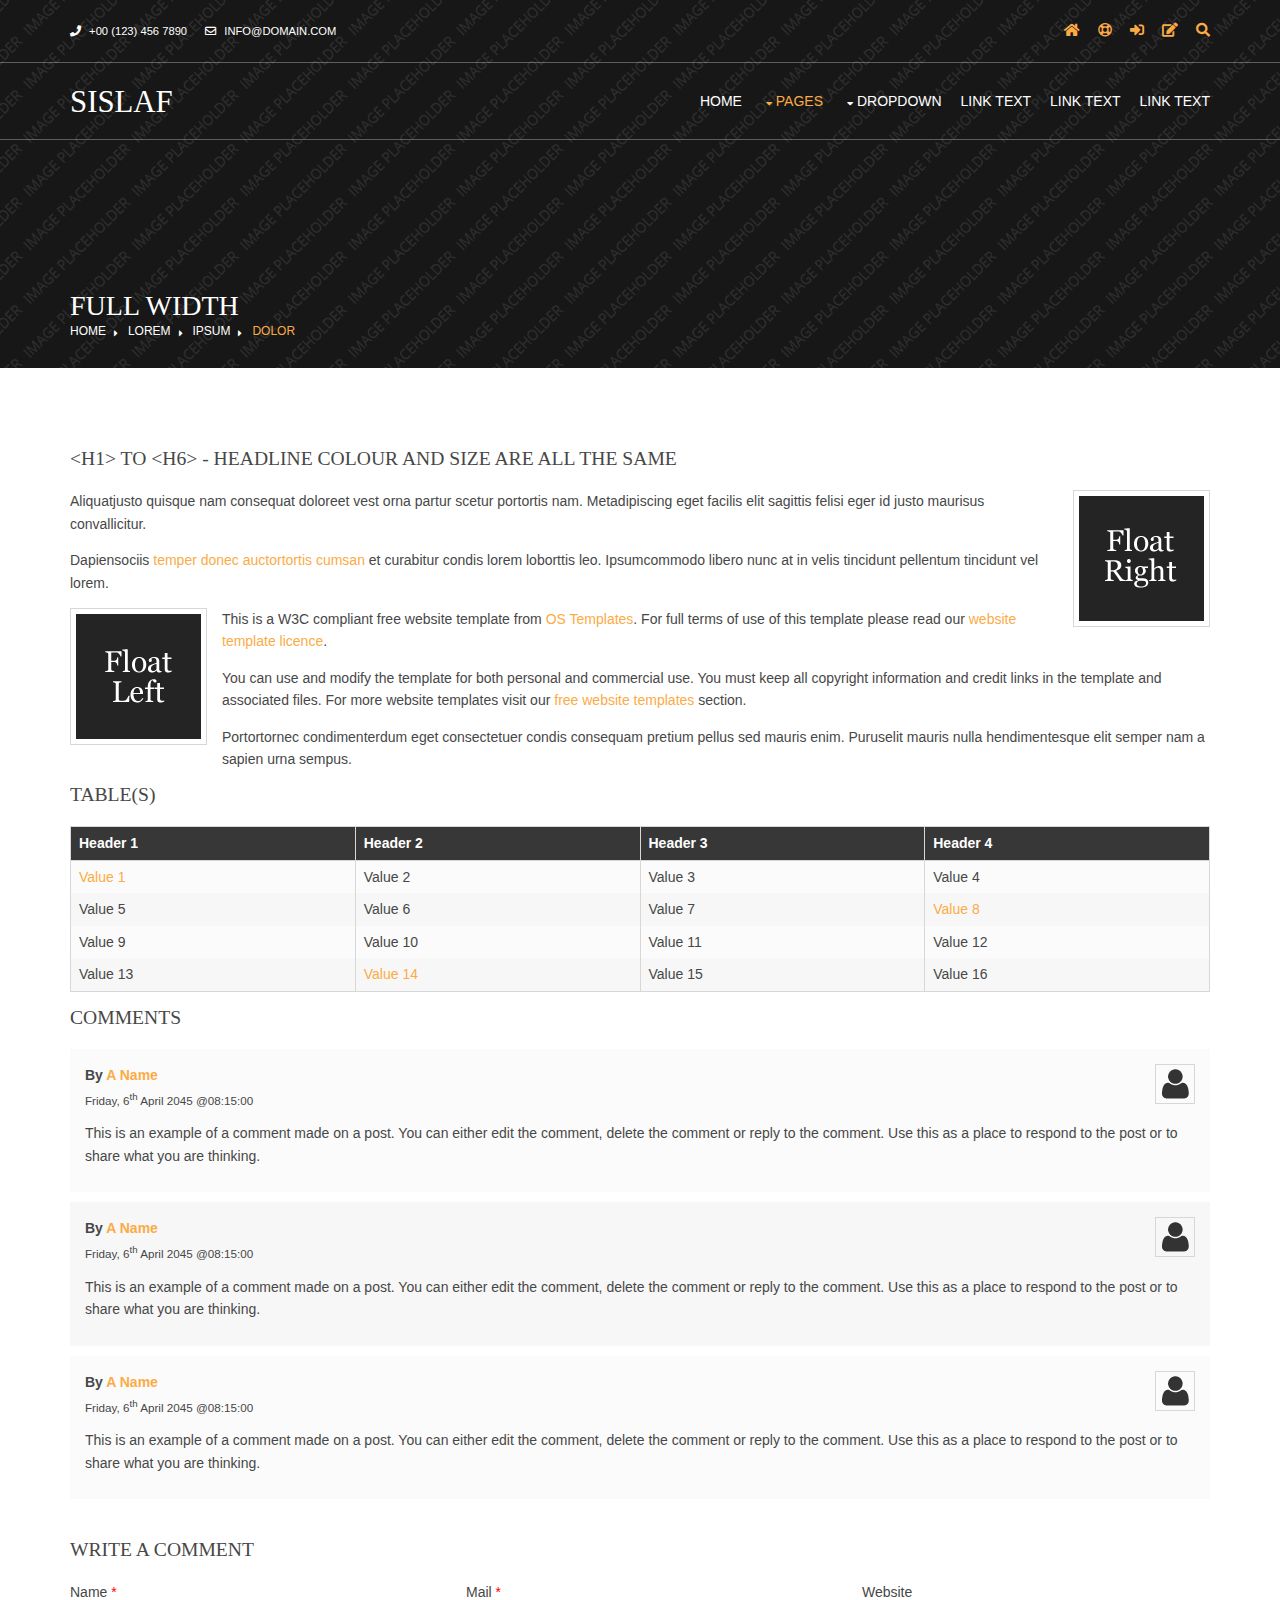
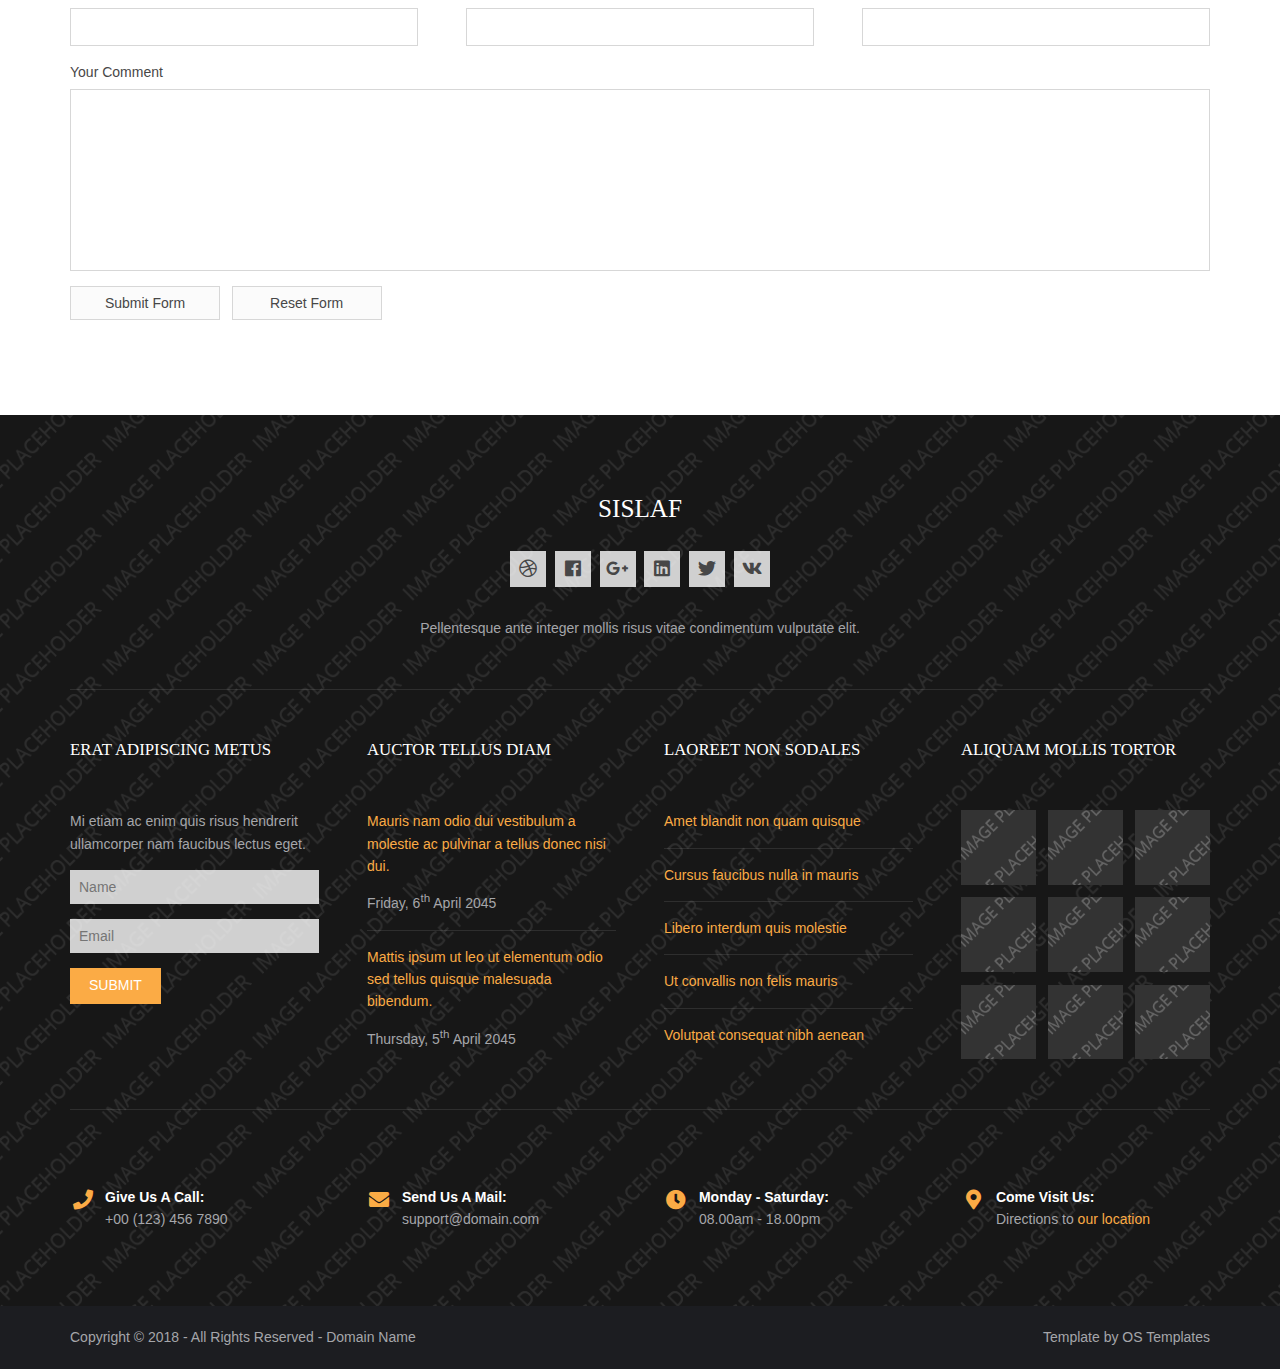
<file: assets/hm/pages/full-width.html>
<!DOCTYPE html>
<!--
Template Name: Sislaf
Author: <a href="https://www.os-templates.com/">OS Templates</a>
Author URI: https://www.os-templates.com/
Copyright: OS-Templates.com
Licence: Free to use under our free template licence terms
Licence URI: https://www.os-templates.com/template-terms
-->
<html lang="">
<!-- To declare your language - read more here: https://www.w3.org/International/questions/qa-html-language-declarations -->
<head>
<title>Sislaf | Pages | Full Width</title>
<meta charset="utf-8">
<meta name="viewport" content="width=device-width, initial-scale=1.0, maximum-scale=1.0, user-scalable=no">
<link href="../layout/styles/layout.css" rel="stylesheet" type="text/css" media="all">
</head>
<body id="top">
<!-- ################################################################################################ -->
<!-- ################################################################################################ -->
<!-- ################################################################################################ -->
<!-- Top Background Image Wrapper -->
<div class="bgded overlay" style="background-image:url('../images/demo/backgrounds/01.png');"> 
  <!-- ################################################################################################ -->
  <div class="wrapper row0">
    <div id="topbar" class="hoc clear">
      <div class="fl_left"> 
        <!-- ################################################################################################ -->
        <ul class="nospace">
          <li><i class="fas fa-phone rgtspace-5"></i> +00 (123) 456 7890</li>
          <li><i class="far fa-envelope rgtspace-5"></i> info@domain.com</li>
        </ul>
        <!-- ################################################################################################ -->
      </div>
      <div class="fl_right"> 
        <!-- ################################################################################################ -->
        <ul class="nospace">
          <li><a href="../index.html"><i class="fas fa-home"></i></a></li>
          <li><a href="#" title="Help Centre"><i class="far fa-life-ring"></i></a></li>
          <li><a href="#" title="Login"><i class="fas fa-sign-in-alt"></i></a></li>
          <li><a href="#" title="Sign Up"><i class="fas fa-edit"></i></a></li>
          <li id="searchform">
            <div>
              <form action="#" method="post">
                <fieldset>
                  <legend>Quick Search:</legend>
                  <input type="text" placeholder="Enter search term&hellip;">
                  <button type="submit"><i class="fas fa-search"></i></button>
                </fieldset>
              </form>
            </div>
          </li>
        </ul>
        <!-- ################################################################################################ -->
      </div>
    </div>
  </div>
  <!-- ################################################################################################ -->
  <!-- ################################################################################################ -->
  <!-- ################################################################################################ -->
  <div class="wrapper row1">
    <header id="header" class="hoc clear">
      <div id="logo" class="fl_left"> 
        <!-- ################################################################################################ -->
        <h1><a href="../index.html">Sislaf</a></h1>
        <!-- ################################################################################################ -->
      </div>
      <nav id="mainav" class="fl_right"> 
        <!-- ################################################################################################ -->
        <ul class="clear">
          <li><a href="../index.html">Home</a></li>
          <li class="active"><a class="drop" href="#">Pages</a>
            <ul>
              <li><a href="gallery.html">Gallery</a></li>
              <li class="active"><a href="full-width.html">Full Width</a></li>
              <li><a href="sidebar-left.html">Sidebar Left</a></li>
              <li><a href="sidebar-right.html">Sidebar Right</a></li>
              <li><a href="basic-grid.html">Basic Grid</a></li>
              <li><a href="font-icons.html">Font Icons</a></li>
            </ul>
          </li>
          <li><a class="drop" href="#">Dropdown</a>
            <ul>
              <li><a href="#">Level 2</a></li>
              <li><a class="drop" href="#">Level 2 + Drop</a>
                <ul>
                  <li><a href="#">Level 3</a></li>
                  <li><a href="#">Level 3</a></li>
                  <li><a href="#">Level 3</a></li>
                </ul>
              </li>
              <li><a href="#">Level 2</a></li>
            </ul>
          </li>
          <li><a href="#">Link Text</a></li>
          <li><a href="#">Link Text</a></li>
          <li><a href="#">Link Text</a></li>
        </ul>
        <!-- ################################################################################################ -->
      </nav>
    </header>
  </div>
  <!-- ################################################################################################ -->
  <!-- ################################################################################################ -->
  <!-- ################################################################################################ -->
  <div id="breadcrumb" class="hoc clear"> 
    <!-- ################################################################################################ -->
    <h6 class="heading">Full Width</h6>
    <ul>
      <li><a href="#">Home</a></li>
      <li><a href="#">Lorem</a></li>
      <li><a href="#">Ipsum</a></li>
      <li><a href="#">Dolor</a></li>
    </ul>
    <!-- ################################################################################################ -->
  </div>
  <!-- ################################################################################################ -->
</div>
<!-- End Top Background Image Wrapper -->
<!-- ################################################################################################ -->
<!-- ################################################################################################ -->
<!-- ################################################################################################ -->
<div class="wrapper row3">
  <main class="hoc container clear"> 
    <!-- main body -->
    <!-- ################################################################################################ -->
    <div class="content"> 
      <!-- ################################################################################################ -->
      <h1>&lt;h1&gt; to &lt;h6&gt; - Headline Colour and Size Are All The Same</h1>
      <img class="imgr borderedbox inspace-5" src="../images/demo/imgr.gif" alt="">
      <p>Aliquatjusto quisque nam consequat doloreet vest orna partur scetur portortis nam. Metadipiscing eget facilis elit sagittis felisi eger id justo maurisus convallicitur.</p>
      <p>Dapiensociis <a href="#">temper donec auctortortis cumsan</a> et curabitur condis lorem loborttis leo. Ipsumcommodo libero nunc at in velis tincidunt pellentum tincidunt vel lorem.</p>
      <img class="imgl borderedbox inspace-5" src="../images/demo/imgl.gif" alt="">
      <p>This is a W3C compliant free website template from <a href="https://www.os-templates.com/" title="Free Website Templates">OS Templates</a>. For full terms of use of this template please read our <a href="https://www.os-templates.com/template-terms">website template licence</a>.</p>
      <p>You can use and modify the template for both personal and commercial use. You must keep all copyright information and credit links in the template and associated files. For more website templates visit our <a href="https://www.os-templates.com/">free website templates</a> section.</p>
      <p>Portortornec condimenterdum eget consectetuer condis consequam pretium pellus sed mauris enim. Puruselit mauris nulla hendimentesque elit semper nam a sapien urna sempus.</p>
      <h1>Table(s)</h1>
      <div class="scrollable">
        <table>
          <thead>
            <tr>
              <th>Header 1</th>
              <th>Header 2</th>
              <th>Header 3</th>
              <th>Header 4</th>
            </tr>
          </thead>
          <tbody>
            <tr>
              <td><a href="#">Value 1</a></td>
              <td>Value 2</td>
              <td>Value 3</td>
              <td>Value 4</td>
            </tr>
            <tr>
              <td>Value 5</td>
              <td>Value 6</td>
              <td>Value 7</td>
              <td><a href="#">Value 8</a></td>
            </tr>
            <tr>
              <td>Value 9</td>
              <td>Value 10</td>
              <td>Value 11</td>
              <td>Value 12</td>
            </tr>
            <tr>
              <td>Value 13</td>
              <td><a href="#">Value 14</a></td>
              <td>Value 15</td>
              <td>Value 16</td>
            </tr>
          </tbody>
        </table>
      </div>
      <div id="comments">
        <h2>Comments</h2>
        <ul>
          <li>
            <article>
              <header>
                <figure class="avatar"><img src="../images/demo/avatar.png" alt=""></figure>
                <address>
                By <a href="#">A Name</a>
                </address>
                <time datetime="2045-04-06T08:15+00:00">Friday, 6<sup>th</sup> April 2045 @08:15:00</time>
              </header>
              <div class="comcont">
                <p>This is an example of a comment made on a post. You can either edit the comment, delete the comment or reply to the comment. Use this as a place to respond to the post or to share what you are thinking.</p>
              </div>
            </article>
          </li>
          <li>
            <article>
              <header>
                <figure class="avatar"><img src="../images/demo/avatar.png" alt=""></figure>
                <address>
                By <a href="#">A Name</a>
                </address>
                <time datetime="2045-04-06T08:15+00:00">Friday, 6<sup>th</sup> April 2045 @08:15:00</time>
              </header>
              <div class="comcont">
                <p>This is an example of a comment made on a post. You can either edit the comment, delete the comment or reply to the comment. Use this as a place to respond to the post or to share what you are thinking.</p>
              </div>
            </article>
          </li>
          <li>
            <article>
              <header>
                <figure class="avatar"><img src="../images/demo/avatar.png" alt=""></figure>
                <address>
                By <a href="#">A Name</a>
                </address>
                <time datetime="2045-04-06T08:15+00:00">Friday, 6<sup>th</sup> April 2045 @08:15:00</time>
              </header>
              <div class="comcont">
                <p>This is an example of a comment made on a post. You can either edit the comment, delete the comment or reply to the comment. Use this as a place to respond to the post or to share what you are thinking.</p>
              </div>
            </article>
          </li>
        </ul>
        <h2>Write A Comment</h2>
        <form action="#" method="post">
          <div class="one_third first">
            <label for="name">Name <span>*</span></label>
            <input type="text" name="name" id="name" value="" size="22" required>
          </div>
          <div class="one_third">
            <label for="email">Mail <span>*</span></label>
            <input type="email" name="email" id="email" value="" size="22" required>
          </div>
          <div class="one_third">
            <label for="url">Website</label>
            <input type="url" name="url" id="url" value="" size="22">
          </div>
          <div class="block clear">
            <label for="comment">Your Comment</label>
            <textarea name="comment" id="comment" cols="25" rows="10"></textarea>
          </div>
          <div>
            <input type="submit" name="submit" value="Submit Form">
            &nbsp;
            <input type="reset" name="reset" value="Reset Form">
          </div>
        </form>
      </div>
      <!-- ################################################################################################ -->
    </div>
    <!-- ################################################################################################ -->
    <!-- / main body -->
    <div class="clear"></div>
  </main>
</div>
<!-- ################################################################################################ -->
<!-- ################################################################################################ -->
<!-- ################################################################################################ -->
<div class="bgded overlay row4" style="background-image:url('../images/demo/backgrounds/05.png');">
  <footer id="footer" class="hoc clear"> 
    <!-- ################################################################################################ -->
    <div class="center btmspace-50">
      <h6 class="heading">Sislaf</h6>
      <ul class="faico clear">
        <li><a class="faicon-dribble" href="#"><i class="fab fa-dribbble"></i></a></li>
        <li><a class="faicon-facebook" href="#"><i class="fab fa-facebook"></i></a></li>
        <li><a class="faicon-google-plus" href="#"><i class="fab fa-google-plus-g"></i></a></li>
        <li><a class="faicon-linkedin" href="#"><i class="fab fa-linkedin"></i></a></li>
        <li><a class="faicon-twitter" href="#"><i class="fab fa-twitter"></i></a></li>
        <li><a class="faicon-vk" href="#"><i class="fab fa-vk"></i></a></li>
      </ul>
      <p class="nospace">Pellentesque ante integer mollis risus vitae condimentum vulputate elit.</p>
    </div>
    <!-- ################################################################################################ -->
    <hr class="btmspace-50">
    <!-- ################################################################################################ -->
    <div class="group btmspace-50">
      <div class="one_quarter first">
        <h6 class="heading">Erat adipiscing metus</h6>
        <p class="nospace btmspace-15">Mi etiam ac enim quis risus hendrerit ullamcorper nam faucibus lectus eget.</p>
        <form method="post" action="#">
          <fieldset>
            <legend>Newsletter:</legend>
            <input class="btmspace-15" type="text" value="" placeholder="Name">
            <input class="btmspace-15" type="text" value="" placeholder="Email">
            <button type="submit" value="submit">Submit</button>
          </fieldset>
        </form>
      </div>
      <div class="one_quarter">
        <h6 class="heading">Auctor tellus diam</h6>
        <ul class="nospace linklist">
          <li>
            <article>
              <p class="nospace btmspace-10"><a href="#">Mauris nam odio dui vestibulum a molestie ac pulvinar a tellus donec nisi dui.</a></p>
              <time class="block font-xs" datetime="2045-04-06">Friday, 6<sup>th</sup> April 2045</time>
            </article>
          </li>
          <li>
            <article>
              <p class="nospace btmspace-10"><a href="#">Mattis ipsum ut leo ut elementum odio sed tellus quisque malesuada bibendum.</a></p>
              <time class="block font-xs" datetime="2045-04-05">Thursday, 5<sup>th</sup> April 2045</time>
            </article>
          </li>
        </ul>
      </div>
      <div class="one_quarter">
        <h6 class="heading">Laoreet non sodales</h6>
        <ul class="nospace linklist">
          <li><a href="#">Amet blandit non quam quisque</a></li>
          <li><a href="#">Cursus faucibus nulla in mauris</a></li>
          <li><a href="#">Libero interdum quis molestie</a></li>
          <li><a href="#">Ut convallis non felis mauris</a></li>
          <li><a href="#">Volutpat consequat nibh aenean</a></li>
        </ul>
      </div>
      <div class="one_quarter">
        <h6 class="heading">Aliquam mollis tortor</h6>
        <ul class="nospace clear latestimg">
          <li><a class="imgover" href="#"><img src="../images/demo/100x100.png" alt=""></a></li>
          <li><a class="imgover" href="#"><img src="../images/demo/100x100.png" alt=""></a></li>
          <li><a class="imgover" href="#"><img src="../images/demo/100x100.png" alt=""></a></li>
          <li><a class="imgover" href="#"><img src="../images/demo/100x100.png" alt=""></a></li>
          <li><a class="imgover" href="#"><img src="../images/demo/100x100.png" alt=""></a></li>
          <li><a class="imgover" href="#"><img src="../images/demo/100x100.png" alt=""></a></li>
          <li><a class="imgover" href="#"><img src="../images/demo/100x100.png" alt=""></a></li>
          <li><a class="imgover" href="#"><img src="../images/demo/100x100.png" alt=""></a></li>
          <li><a class="imgover" href="#"><img src="../images/demo/100x100.png" alt=""></a></li>
        </ul>
      </div>
      <!-- ################################################################################################ -->
    </div>
    <div id="ctdetails" class="clear">
      <ul class="nospace clear">
        <li class="one_quarter first">
          <div class="block clear"><a href="#"><i class="fas fa-phone"></i></a> <span><strong>Give us a call:</strong> +00 (123) 456 7890</span></div>
        </li>
        <li class="one_quarter">
          <div class="block clear"><a href="#"><i class="fas fa-envelope"></i></a> <span><strong>Send us a mail:</strong> support@domain.com</span></div>
        </li>
        <li class="one_quarter">
          <div class="block clear"><a href="#"><i class="fas fa-clock"></i></a> <span><strong> Monday - Saturday:</strong> 08.00am - 18.00pm</span></div>
        </li>
        <li class="one_quarter">
          <div class="block clear"><a href="#"><i class="fas fa-map-marker-alt"></i></a> <span><strong>Come visit us:</strong> Directions to <a href="#">our location</a></span></div>
        </li>
      </ul>
    </div>
    <!-- ################################################################################################ -->
  </footer>
</div>
<!-- ################################################################################################ -->
<!-- ################################################################################################ -->
<!-- ################################################################################################ -->
<div class="wrapper row5">
  <div id="copyright" class="hoc clear"> 
    <!-- ################################################################################################ -->
    <p class="fl_left">Copyright &copy; 2018 - All Rights Reserved - <a href="#">Domain Name</a></p>
    <p class="fl_right">Template by <a target="_blank" href="https://www.os-templates.com/" title="Free Website Templates">OS Templates</a></p>
    <!-- ################################################################################################ -->
  </div>
</div>
<!-- ################################################################################################ -->
<!-- ################################################################################################ -->
<!-- ################################################################################################ -->
<a id="backtotop" href="#top"><i class="fas fa-chevron-up"></i></a>
<!-- JAVASCRIPTS -->
<script src="../layout/scripts/jquery.min.js"></script>
<script src="../layout/scripts/jquery.backtotop.js"></script>
<script src="../layout/scripts/jquery.mobilemenu.js"></script>
</body>
</html>
</file>
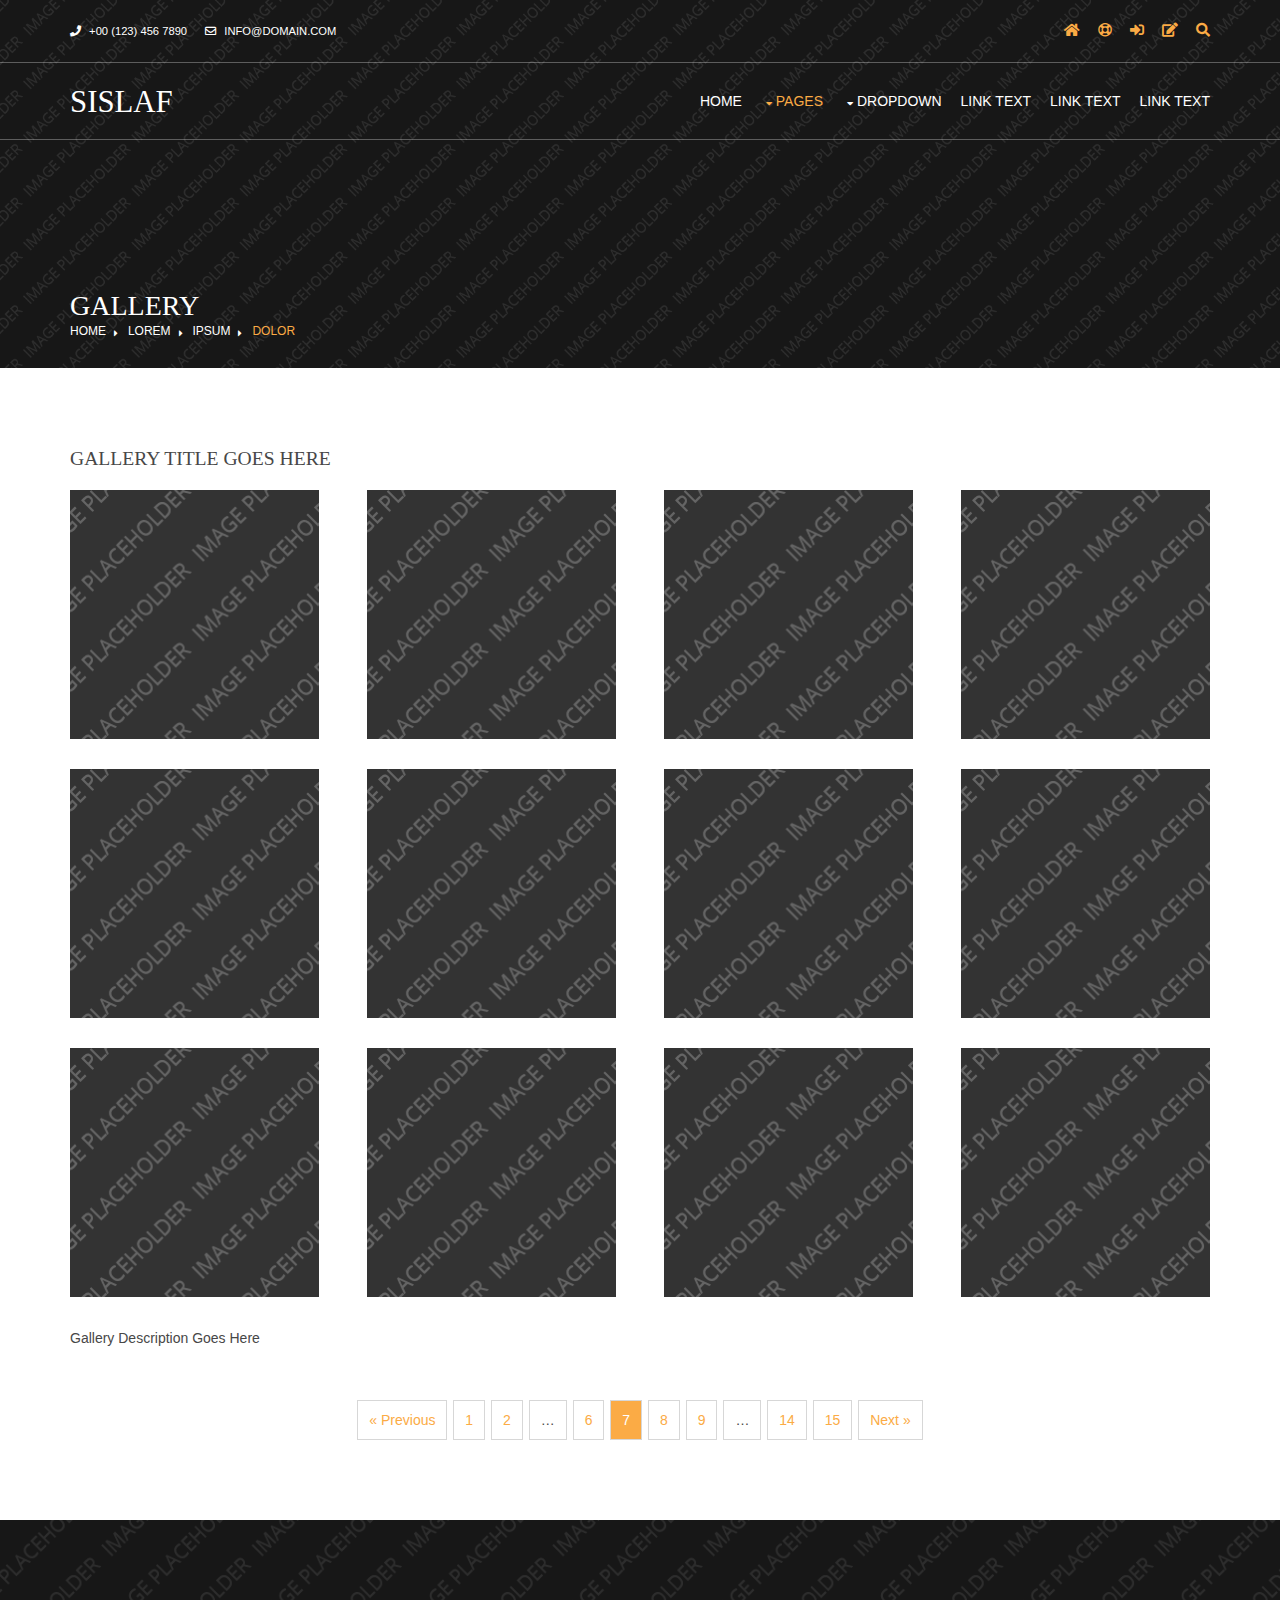
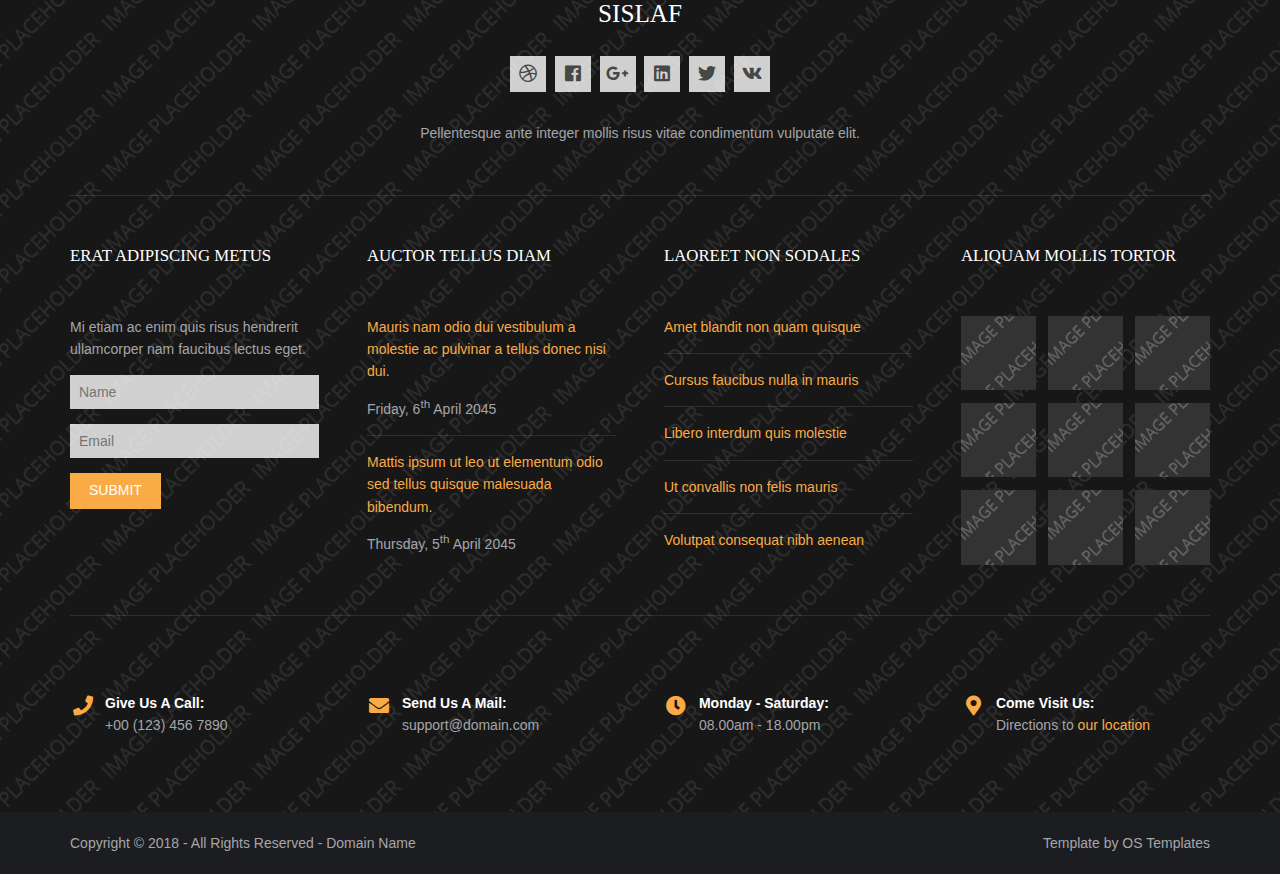
<file: assets/hm/pages/gallery.html>
<!DOCTYPE html>
<!--
Template Name: Sislaf
Author: <a href="https://www.os-templates.com/">OS Templates</a>
Author URI: https://www.os-templates.com/
Copyright: OS-Templates.com
Licence: Free to use under our free template licence terms
Licence URI: https://www.os-templates.com/template-terms
-->
<html lang="">
<!-- To declare your language - read more here: https://www.w3.org/International/questions/qa-html-language-declarations -->
<head>
<title>Sislaf | Pages | Gallery</title>
<meta charset="utf-8">
<meta name="viewport" content="width=device-width, initial-scale=1.0, maximum-scale=1.0, user-scalable=no">
<link href="../layout/styles/layout.css" rel="stylesheet" type="text/css" media="all">
</head>
<body id="top">
<!-- ################################################################################################ -->
<!-- ################################################################################################ -->
<!-- ################################################################################################ -->
<!-- Top Background Image Wrapper -->
<div class="bgded overlay" style="background-image:url('../images/demo/backgrounds/01.png');"> 
  <!-- ################################################################################################ -->
  <div class="wrapper row0">
    <div id="topbar" class="hoc clear">
      <div class="fl_left"> 
        <!-- ################################################################################################ -->
        <ul class="nospace">
          <li><i class="fas fa-phone rgtspace-5"></i> +00 (123) 456 7890</li>
          <li><i class="far fa-envelope rgtspace-5"></i> info@domain.com</li>
        </ul>
        <!-- ################################################################################################ -->
      </div>
      <div class="fl_right"> 
        <!-- ################################################################################################ -->
        <ul class="nospace">
          <li><a href="../index.html"><i class="fas fa-home"></i></a></li>
          <li><a href="#" title="Help Centre"><i class="far fa-life-ring"></i></a></li>
          <li><a href="#" title="Login"><i class="fas fa-sign-in-alt"></i></a></li>
          <li><a href="#" title="Sign Up"><i class="fas fa-edit"></i></a></li>
          <li id="searchform">
            <div>
              <form action="#" method="post">
                <fieldset>
                  <legend>Quick Search:</legend>
                  <input type="text" placeholder="Enter search term&hellip;">
                  <button type="submit"><i class="fas fa-search"></i></button>
                </fieldset>
              </form>
            </div>
          </li>
        </ul>
        <!-- ################################################################################################ -->
      </div>
    </div>
  </div>
  <!-- ################################################################################################ -->
  <!-- ################################################################################################ -->
  <!-- ################################################################################################ -->
  <div class="wrapper row1">
    <header id="header" class="hoc clear">
      <div id="logo" class="fl_left"> 
        <!-- ################################################################################################ -->
        <h1><a href="../index.html">Sislaf</a></h1>
        <!-- ################################################################################################ -->
      </div>
      <nav id="mainav" class="fl_right"> 
        <!-- ################################################################################################ -->
        <ul class="clear">
          <li><a href="../index.html">Home</a></li>
          <li class="active"><a class="drop" href="#">Pages</a>
            <ul>
              <li class="active"><a href="gallery.html">Gallery</a></li>
              <li><a href="full-width.html">Full Width</a></li>
              <li><a href="sidebar-left.html">Sidebar Left</a></li>
              <li><a href="sidebar-right.html">Sidebar Right</a></li>
              <li><a href="basic-grid.html">Basic Grid</a></li>
              <li><a href="font-icons.html">Font Icons</a></li>
            </ul>
          </li>
          <li><a class="drop" href="#">Dropdown</a>
            <ul>
              <li><a href="#">Level 2</a></li>
              <li><a class="drop" href="#">Level 2 + Drop</a>
                <ul>
                  <li><a href="#">Level 3</a></li>
                  <li><a href="#">Level 3</a></li>
                  <li><a href="#">Level 3</a></li>
                </ul>
              </li>
              <li><a href="#">Level 2</a></li>
            </ul>
          </li>
          <li><a href="#">Link Text</a></li>
          <li><a href="#">Link Text</a></li>
          <li><a href="#">Link Text</a></li>
        </ul>
        <!-- ################################################################################################ -->
      </nav>
    </header>
  </div>
  <!-- ################################################################################################ -->
  <!-- ################################################################################################ -->
  <!-- ################################################################################################ -->
  <div id="breadcrumb" class="hoc clear"> 
    <!-- ################################################################################################ -->
    <h6 class="heading">Gallery</h6>
    <ul>
      <li><a href="#">Home</a></li>
      <li><a href="#">Lorem</a></li>
      <li><a href="#">Ipsum</a></li>
      <li><a href="#">Dolor</a></li>
    </ul>
    <!-- ################################################################################################ -->
  </div>
  <!-- ################################################################################################ -->
</div>
<!-- End Top Background Image Wrapper -->
<!-- ################################################################################################ -->
<!-- ################################################################################################ -->
<!-- ################################################################################################ -->
<div class="wrapper row3">
  <main class="hoc container clear"> 
    <!-- main body -->
    <!-- ################################################################################################ -->
    <div class="content"> 
      <!-- ################################################################################################ -->
      <div id="gallery">
        <figure>
          <header class="heading">Gallery Title Goes Here</header>
          <ul class="nospace clear">
            <li class="one_quarter first"><a href="#"><img src="../images/demo/gallery/01.png" alt=""></a></li>
            <li class="one_quarter"><a href="#"><img src="../images/demo/gallery/01.png" alt=""></a></li>
            <li class="one_quarter"><a href="#"><img src="../images/demo/gallery/01.png" alt=""></a></li>
            <li class="one_quarter"><a href="#"><img src="../images/demo/gallery/01.png" alt=""></a></li>
            <li class="one_quarter first"><a href="#"><img src="../images/demo/gallery/01.png" alt=""></a></li>
            <li class="one_quarter"><a href="#"><img src="../images/demo/gallery/01.png" alt=""></a></li>
            <li class="one_quarter"><a href="#"><img src="../images/demo/gallery/01.png" alt=""></a></li>
            <li class="one_quarter"><a href="#"><img src="../images/demo/gallery/01.png" alt=""></a></li>
            <li class="one_quarter first"><a href="#"><img src="../images/demo/gallery/01.png" alt=""></a></li>
            <li class="one_quarter"><a href="#"><img src="../images/demo/gallery/01.png" alt=""></a></li>
            <li class="one_quarter"><a href="#"><img src="../images/demo/gallery/01.png" alt=""></a></li>
            <li class="one_quarter"><a href="#"><img src="../images/demo/gallery/01.png" alt=""></a></li>
          </ul>
          <figcaption>Gallery Description Goes Here</figcaption>
        </figure>
      </div>
      <!-- ################################################################################################ -->
      <!-- ################################################################################################ -->
      <nav class="pagination">
        <ul>
          <li><a href="#">&laquo; Previous</a></li>
          <li><a href="#">1</a></li>
          <li><a href="#">2</a></li>
          <li><strong>&hellip;</strong></li>
          <li><a href="#">6</a></li>
          <li class="current"><strong>7</strong></li>
          <li><a href="#">8</a></li>
          <li><a href="#">9</a></li>
          <li><strong>&hellip;</strong></li>
          <li><a href="#">14</a></li>
          <li><a href="#">15</a></li>
          <li><a href="#">Next &raquo;</a></li>
        </ul>
      </nav>
      <!-- ################################################################################################ -->
    </div>
    <!-- ################################################################################################ -->
    <!-- / main body -->
    <div class="clear"></div>
  </main>
</div>
<!-- ################################################################################################ -->
<!-- ################################################################################################ -->
<!-- ################################################################################################ -->
<div class="bgded overlay row4" style="background-image:url('../images/demo/backgrounds/05.png');">
  <footer id="footer" class="hoc clear"> 
    <!-- ################################################################################################ -->
    <div class="center btmspace-50">
      <h6 class="heading">Sislaf</h6>
      <ul class="faico clear">
        <li><a class="faicon-dribble" href="#"><i class="fab fa-dribbble"></i></a></li>
        <li><a class="faicon-facebook" href="#"><i class="fab fa-facebook"></i></a></li>
        <li><a class="faicon-google-plus" href="#"><i class="fab fa-google-plus-g"></i></a></li>
        <li><a class="faicon-linkedin" href="#"><i class="fab fa-linkedin"></i></a></li>
        <li><a class="faicon-twitter" href="#"><i class="fab fa-twitter"></i></a></li>
        <li><a class="faicon-vk" href="#"><i class="fab fa-vk"></i></a></li>
      </ul>
      <p class="nospace">Pellentesque ante integer mollis risus vitae condimentum vulputate elit.</p>
    </div>
    <!-- ################################################################################################ -->
    <hr class="btmspace-50">
    <!-- ################################################################################################ -->
    <div class="group btmspace-50">
      <div class="one_quarter first">
        <h6 class="heading">Erat adipiscing metus</h6>
        <p class="nospace btmspace-15">Mi etiam ac enim quis risus hendrerit ullamcorper nam faucibus lectus eget.</p>
        <form method="post" action="#">
          <fieldset>
            <legend>Newsletter:</legend>
            <input class="btmspace-15" type="text" value="" placeholder="Name">
            <input class="btmspace-15" type="text" value="" placeholder="Email">
            <button type="submit" value="submit">Submit</button>
          </fieldset>
        </form>
      </div>
      <div class="one_quarter">
        <h6 class="heading">Auctor tellus diam</h6>
        <ul class="nospace linklist">
          <li>
            <article>
              <p class="nospace btmspace-10"><a href="#">Mauris nam odio dui vestibulum a molestie ac pulvinar a tellus donec nisi dui.</a></p>
              <time class="block font-xs" datetime="2045-04-06">Friday, 6<sup>th</sup> April 2045</time>
            </article>
          </li>
          <li>
            <article>
              <p class="nospace btmspace-10"><a href="#">Mattis ipsum ut leo ut elementum odio sed tellus quisque malesuada bibendum.</a></p>
              <time class="block font-xs" datetime="2045-04-05">Thursday, 5<sup>th</sup> April 2045</time>
            </article>
          </li>
        </ul>
      </div>
      <div class="one_quarter">
        <h6 class="heading">Laoreet non sodales</h6>
        <ul class="nospace linklist">
          <li><a href="#">Amet blandit non quam quisque</a></li>
          <li><a href="#">Cursus faucibus nulla in mauris</a></li>
          <li><a href="#">Libero interdum quis molestie</a></li>
          <li><a href="#">Ut convallis non felis mauris</a></li>
          <li><a href="#">Volutpat consequat nibh aenean</a></li>
        </ul>
      </div>
      <div class="one_quarter">
        <h6 class="heading">Aliquam mollis tortor</h6>
        <ul class="nospace clear latestimg">
          <li><a class="imgover" href="#"><img src="../images/demo/100x100.png" alt=""></a></li>
          <li><a class="imgover" href="#"><img src="../images/demo/100x100.png" alt=""></a></li>
          <li><a class="imgover" href="#"><img src="../images/demo/100x100.png" alt=""></a></li>
          <li><a class="imgover" href="#"><img src="../images/demo/100x100.png" alt=""></a></li>
          <li><a class="imgover" href="#"><img src="../images/demo/100x100.png" alt=""></a></li>
          <li><a class="imgover" href="#"><img src="../images/demo/100x100.png" alt=""></a></li>
          <li><a class="imgover" href="#"><img src="../images/demo/100x100.png" alt=""></a></li>
          <li><a class="imgover" href="#"><img src="../images/demo/100x100.png" alt=""></a></li>
          <li><a class="imgover" href="#"><img src="../images/demo/100x100.png" alt=""></a></li>
        </ul>
      </div>
      <!-- ################################################################################################ -->
    </div>
    <div id="ctdetails" class="clear">
      <ul class="nospace clear">
        <li class="one_quarter first">
          <div class="block clear"><a href="#"><i class="fas fa-phone"></i></a> <span><strong>Give us a call:</strong> +00 (123) 456 7890</span></div>
        </li>
        <li class="one_quarter">
          <div class="block clear"><a href="#"><i class="fas fa-envelope"></i></a> <span><strong>Send us a mail:</strong> support@domain.com</span></div>
        </li>
        <li class="one_quarter">
          <div class="block clear"><a href="#"><i class="fas fa-clock"></i></a> <span><strong> Monday - Saturday:</strong> 08.00am - 18.00pm</span></div>
        </li>
        <li class="one_quarter">
          <div class="block clear"><a href="#"><i class="fas fa-map-marker-alt"></i></a> <span><strong>Come visit us:</strong> Directions to <a href="#">our location</a></span></div>
        </li>
      </ul>
    </div>
    <!-- ################################################################################################ -->
  </footer>
</div>
<!-- ################################################################################################ -->
<!-- ################################################################################################ -->
<!-- ################################################################################################ -->
<div class="wrapper row5">
  <div id="copyright" class="hoc clear"> 
    <!-- ################################################################################################ -->
    <p class="fl_left">Copyright &copy; 2018 - All Rights Reserved - <a href="#">Domain Name</a></p>
    <p class="fl_right">Template by <a target="_blank" href="https://www.os-templates.com/" title="Free Website Templates">OS Templates</a></p>
    <!-- ################################################################################################ -->
  </div>
</div>
<!-- ################################################################################################ -->
<!-- ################################################################################################ -->
<!-- ################################################################################################ -->
<a id="backtotop" href="#top"><i class="fas fa-chevron-up"></i></a>
<!-- JAVASCRIPTS -->
<script src="../layout/scripts/jquery.min.js"></script>
<script src="../layout/scripts/jquery.backtotop.js"></script>
<script src="../layout/scripts/jquery.mobilemenu.js"></script>
</body>
</html>
</file>
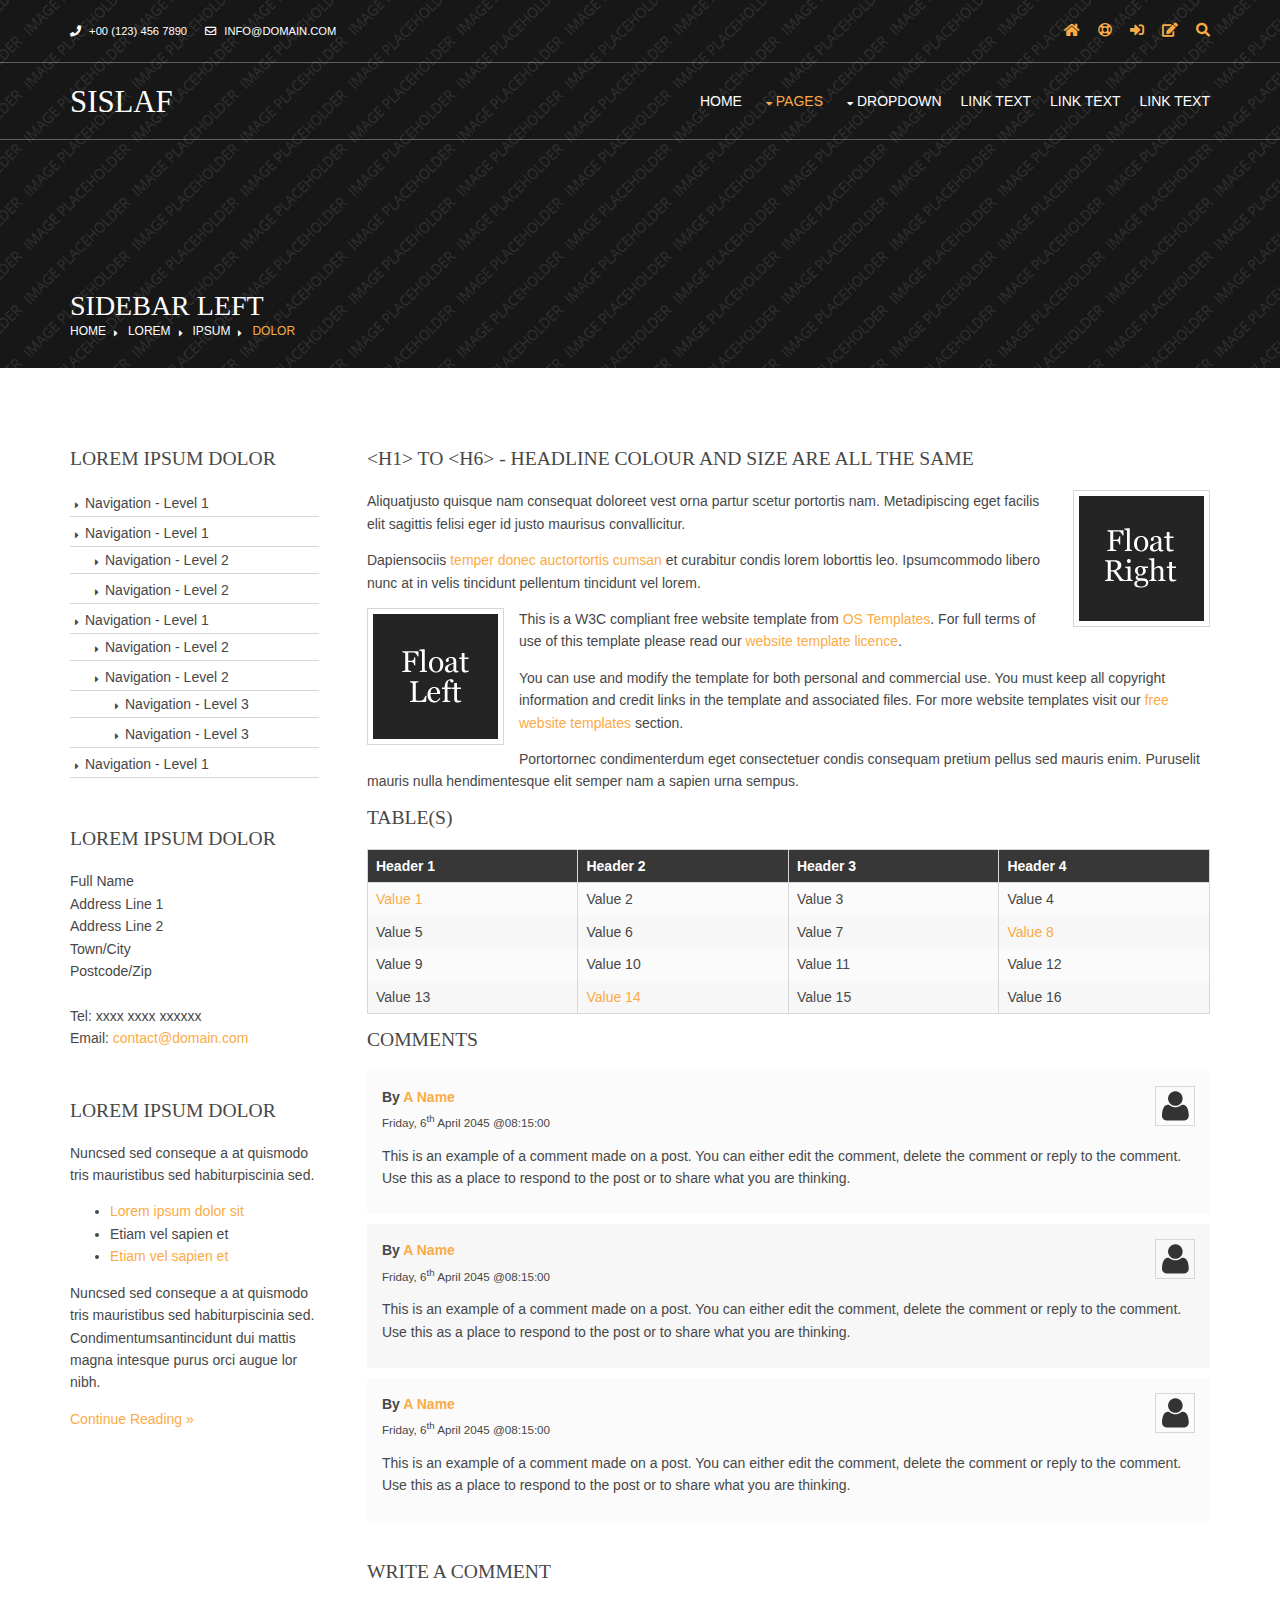
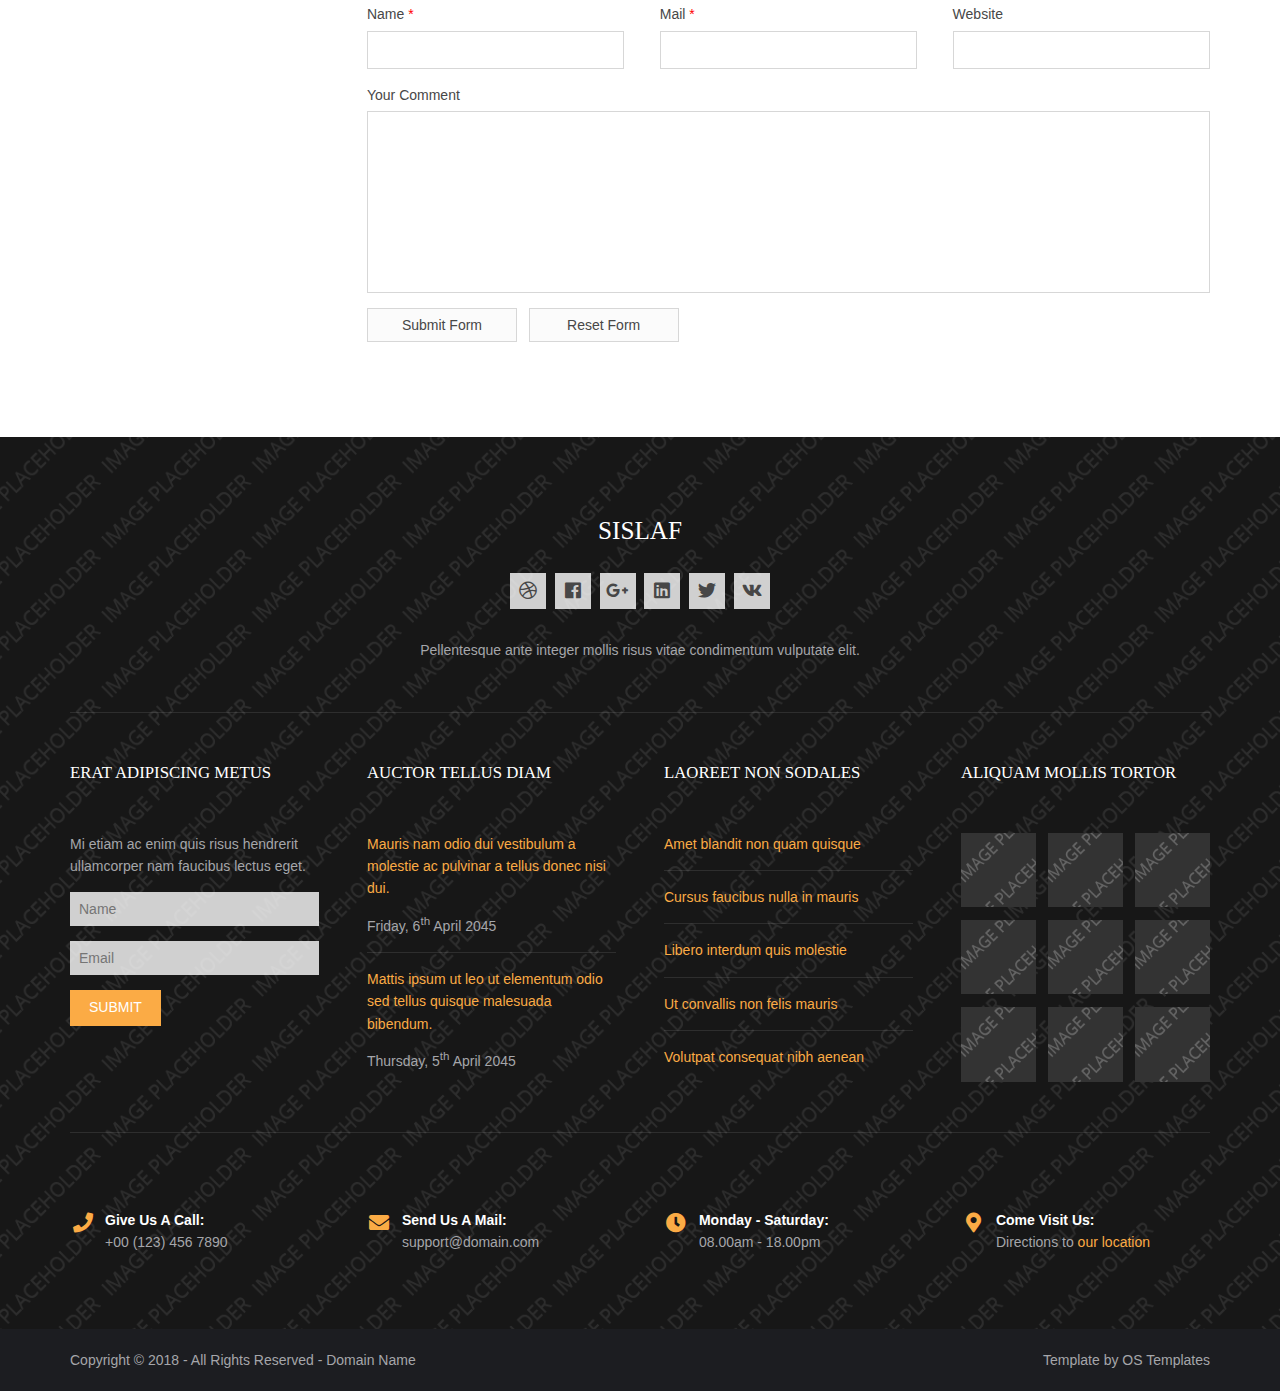
<file: assets/hm/pages/sidebar-left.html>
<!DOCTYPE html>
<!--
Template Name: Sislaf
Author: <a href="https://www.os-templates.com/">OS Templates</a>
Author URI: https://www.os-templates.com/
Copyright: OS-Templates.com
Licence: Free to use under our free template licence terms
Licence URI: https://www.os-templates.com/template-terms
-->
<html lang="">
<!-- To declare your language - read more here: https://www.w3.org/International/questions/qa-html-language-declarations -->
<head>
<title>Sislaf | Pages | Sidebar Left</title>
<meta charset="utf-8">
<meta name="viewport" content="width=device-width, initial-scale=1.0, maximum-scale=1.0, user-scalable=no">
<link href="../layout/styles/layout.css" rel="stylesheet" type="text/css" media="all">
</head>
<body id="top">
<!-- ################################################################################################ -->
<!-- ################################################################################################ -->
<!-- ################################################################################################ -->
<!-- Top Background Image Wrapper -->
<div class="bgded overlay" style="background-image:url('../images/demo/backgrounds/01.png');"> 
  <!-- ################################################################################################ -->
  <div class="wrapper row0">
    <div id="topbar" class="hoc clear">
      <div class="fl_left"> 
        <!-- ################################################################################################ -->
        <ul class="nospace">
          <li><i class="fas fa-phone rgtspace-5"></i> +00 (123) 456 7890</li>
          <li><i class="far fa-envelope rgtspace-5"></i> info@domain.com</li>
        </ul>
        <!-- ################################################################################################ -->
      </div>
      <div class="fl_right"> 
        <!-- ################################################################################################ -->
        <ul class="nospace">
          <li><a href="../index.html"><i class="fas fa-home"></i></a></li>
          <li><a href="#" title="Help Centre"><i class="far fa-life-ring"></i></a></li>
          <li><a href="#" title="Login"><i class="fas fa-sign-in-alt"></i></a></li>
          <li><a href="#" title="Sign Up"><i class="fas fa-edit"></i></a></li>
          <li id="searchform">
            <div>
              <form action="#" method="post">
                <fieldset>
                  <legend>Quick Search:</legend>
                  <input type="text" placeholder="Enter search term&hellip;">
                  <button type="submit"><i class="fas fa-search"></i></button>
                </fieldset>
              </form>
            </div>
          </li>
        </ul>
        <!-- ################################################################################################ -->
      </div>
    </div>
  </div>
  <!-- ################################################################################################ -->
  <!-- ################################################################################################ -->
  <!-- ################################################################################################ -->
  <div class="wrapper row1">
    <header id="header" class="hoc clear">
      <div id="logo" class="fl_left"> 
        <!-- ################################################################################################ -->
        <h1><a href="../index.html">Sislaf</a></h1>
        <!-- ################################################################################################ -->
      </div>
      <nav id="mainav" class="fl_right"> 
        <!-- ################################################################################################ -->
        <ul class="clear">
          <li><a href="../index.html">Home</a></li>
          <li class="active"><a class="drop" href="#">Pages</a>
            <ul>
              <li><a href="gallery.html">Gallery</a></li>
              <li><a href="full-width.html">Full Width</a></li>
              <li class="active"><a href="sidebar-left.html">Sidebar Left</a></li>
              <li><a href="sidebar-right.html">Sidebar Right</a></li>
              <li><a href="basic-grid.html">Basic Grid</a></li>
              <li><a href="font-icons.html">Font Icons</a></li>
            </ul>
          </li>
          <li><a class="drop" href="#">Dropdown</a>
            <ul>
              <li><a href="#">Level 2</a></li>
              <li><a class="drop" href="#">Level 2 + Drop</a>
                <ul>
                  <li><a href="#">Level 3</a></li>
                  <li><a href="#">Level 3</a></li>
                  <li><a href="#">Level 3</a></li>
                </ul>
              </li>
              <li><a href="#">Level 2</a></li>
            </ul>
          </li>
          <li><a href="#">Link Text</a></li>
          <li><a href="#">Link Text</a></li>
          <li><a href="#">Link Text</a></li>
        </ul>
        <!-- ################################################################################################ -->
      </nav>
    </header>
  </div>
  <!-- ################################################################################################ -->
  <!-- ################################################################################################ -->
  <!-- ################################################################################################ -->
  <div id="breadcrumb" class="hoc clear"> 
    <!-- ################################################################################################ -->
    <h6 class="heading">Sidebar Left</h6>
    <ul>
      <li><a href="#">Home</a></li>
      <li><a href="#">Lorem</a></li>
      <li><a href="#">Ipsum</a></li>
      <li><a href="#">Dolor</a></li>
    </ul>
    <!-- ################################################################################################ -->
  </div>
  <!-- ################################################################################################ -->
</div>
<!-- End Top Background Image Wrapper -->
<!-- ################################################################################################ -->
<!-- ################################################################################################ -->
<!-- ################################################################################################ -->
<div class="wrapper row3">
  <main class="hoc container clear"> 
    <!-- main body -->
    <!-- ################################################################################################ -->
    <div class="sidebar one_quarter first"> 
      <!-- ################################################################################################ -->
      <h6>Lorem ipsum dolor</h6>
      <nav class="sdb_holder">
        <ul>
          <li><a href="#">Navigation - Level 1</a></li>
          <li><a href="#">Navigation - Level 1</a>
            <ul>
              <li><a href="#">Navigation - Level 2</a></li>
              <li><a href="#">Navigation - Level 2</a></li>
            </ul>
          </li>
          <li><a href="#">Navigation - Level 1</a>
            <ul>
              <li><a href="#">Navigation - Level 2</a></li>
              <li><a href="#">Navigation - Level 2</a>
                <ul>
                  <li><a href="#">Navigation - Level 3</a></li>
                  <li><a href="#">Navigation - Level 3</a></li>
                </ul>
              </li>
            </ul>
          </li>
          <li><a href="#">Navigation - Level 1</a></li>
        </ul>
      </nav>
      <div class="sdb_holder">
        <h6>Lorem ipsum dolor</h6>
        <address>
        Full Name<br>
        Address Line 1<br>
        Address Line 2<br>
        Town/City<br>
        Postcode/Zip<br>
        <br>
        Tel: xxxx xxxx xxxxxx<br>
        Email: <a href="#">contact@domain.com</a>
        </address>
      </div>
      <div class="sdb_holder">
        <article>
          <h6>Lorem ipsum dolor</h6>
          <p>Nuncsed sed conseque a at quismodo tris mauristibus sed habiturpiscinia sed.</p>
          <ul>
            <li><a href="#">Lorem ipsum dolor sit</a></li>
            <li>Etiam vel sapien et</li>
            <li><a href="#">Etiam vel sapien et</a></li>
          </ul>
          <p>Nuncsed sed conseque a at quismodo tris mauristibus sed habiturpiscinia sed. Condimentumsantincidunt dui mattis magna intesque purus orci augue lor nibh.</p>
          <p class="more"><a href="#">Continue Reading &raquo;</a></p>
        </article>
      </div>
      <!-- ################################################################################################ -->
    </div>
    <!-- ################################################################################################ -->
    <!-- ################################################################################################ -->
    <div class="content three_quarter"> 
      <!-- ################################################################################################ -->
      <h1>&lt;h1&gt; to &lt;h6&gt; - Headline Colour and Size Are All The Same</h1>
      <img class="imgr borderedbox inspace-5" src="../images/demo/imgr.gif" alt="">
      <p>Aliquatjusto quisque nam consequat doloreet vest orna partur scetur portortis nam. Metadipiscing eget facilis elit sagittis felisi eger id justo maurisus convallicitur.</p>
      <p>Dapiensociis <a href="#">temper donec auctortortis cumsan</a> et curabitur condis lorem loborttis leo. Ipsumcommodo libero nunc at in velis tincidunt pellentum tincidunt vel lorem.</p>
      <img class="imgl borderedbox inspace-5" src="../images/demo/imgl.gif" alt="">
      <p>This is a W3C compliant free website template from <a href="https://www.os-templates.com/" title="Free Website Templates">OS Templates</a>. For full terms of use of this template please read our <a href="https://www.os-templates.com/template-terms">website template licence</a>.</p>
      <p>You can use and modify the template for both personal and commercial use. You must keep all copyright information and credit links in the template and associated files. For more website templates visit our <a href="https://www.os-templates.com/">free website templates</a> section.</p>
      <p>Portortornec condimenterdum eget consectetuer condis consequam pretium pellus sed mauris enim. Puruselit mauris nulla hendimentesque elit semper nam a sapien urna sempus.</p>
      <h1>Table(s)</h1>
      <div class="scrollable">
        <table>
          <thead>
            <tr>
              <th>Header 1</th>
              <th>Header 2</th>
              <th>Header 3</th>
              <th>Header 4</th>
            </tr>
          </thead>
          <tbody>
            <tr>
              <td><a href="#">Value 1</a></td>
              <td>Value 2</td>
              <td>Value 3</td>
              <td>Value 4</td>
            </tr>
            <tr>
              <td>Value 5</td>
              <td>Value 6</td>
              <td>Value 7</td>
              <td><a href="#">Value 8</a></td>
            </tr>
            <tr>
              <td>Value 9</td>
              <td>Value 10</td>
              <td>Value 11</td>
              <td>Value 12</td>
            </tr>
            <tr>
              <td>Value 13</td>
              <td><a href="#">Value 14</a></td>
              <td>Value 15</td>
              <td>Value 16</td>
            </tr>
          </tbody>
        </table>
      </div>
      <div id="comments">
        <h2>Comments</h2>
        <ul>
          <li>
            <article>
              <header>
                <figure class="avatar"><img src="../images/demo/avatar.png" alt=""></figure>
                <address>
                By <a href="#">A Name</a>
                </address>
                <time datetime="2045-04-06T08:15+00:00">Friday, 6<sup>th</sup> April 2045 @08:15:00</time>
              </header>
              <div class="comcont">
                <p>This is an example of a comment made on a post. You can either edit the comment, delete the comment or reply to the comment. Use this as a place to respond to the post or to share what you are thinking.</p>
              </div>
            </article>
          </li>
          <li>
            <article>
              <header>
                <figure class="avatar"><img src="../images/demo/avatar.png" alt=""></figure>
                <address>
                By <a href="#">A Name</a>
                </address>
                <time datetime="2045-04-06T08:15+00:00">Friday, 6<sup>th</sup> April 2045 @08:15:00</time>
              </header>
              <div class="comcont">
                <p>This is an example of a comment made on a post. You can either edit the comment, delete the comment or reply to the comment. Use this as a place to respond to the post or to share what you are thinking.</p>
              </div>
            </article>
          </li>
          <li>
            <article>
              <header>
                <figure class="avatar"><img src="../images/demo/avatar.png" alt=""></figure>
                <address>
                By <a href="#">A Name</a>
                </address>
                <time datetime="2045-04-06T08:15+00:00">Friday, 6<sup>th</sup> April 2045 @08:15:00</time>
              </header>
              <div class="comcont">
                <p>This is an example of a comment made on a post. You can either edit the comment, delete the comment or reply to the comment. Use this as a place to respond to the post or to share what you are thinking.</p>
              </div>
            </article>
          </li>
        </ul>
        <h2>Write A Comment</h2>
        <form action="#" method="post">
          <div class="one_third first">
            <label for="name">Name <span>*</span></label>
            <input type="text" name="name" id="name" value="" size="22" required>
          </div>
          <div class="one_third">
            <label for="email">Mail <span>*</span></label>
            <input type="email" name="email" id="email" value="" size="22" required>
          </div>
          <div class="one_third">
            <label for="url">Website</label>
            <input type="url" name="url" id="url" value="" size="22">
          </div>
          <div class="block clear">
            <label for="comment">Your Comment</label>
            <textarea name="comment" id="comment" cols="25" rows="10"></textarea>
          </div>
          <div>
            <input type="submit" name="submit" value="Submit Form">
            &nbsp;
            <input type="reset" name="reset" value="Reset Form">
          </div>
        </form>
      </div>
      <!-- ################################################################################################ -->
    </div>
    <!-- ################################################################################################ -->
    <!-- / main body -->
    <div class="clear"></div>
  </main>
</div>
<!-- ################################################################################################ -->
<!-- ################################################################################################ -->
<!-- ################################################################################################ -->
<div class="bgded overlay row4" style="background-image:url('../images/demo/backgrounds/05.png');">
  <footer id="footer" class="hoc clear"> 
    <!-- ################################################################################################ -->
    <div class="center btmspace-50">
      <h6 class="heading">Sislaf</h6>
      <ul class="faico clear">
        <li><a class="faicon-dribble" href="#"><i class="fab fa-dribbble"></i></a></li>
        <li><a class="faicon-facebook" href="#"><i class="fab fa-facebook"></i></a></li>
        <li><a class="faicon-google-plus" href="#"><i class="fab fa-google-plus-g"></i></a></li>
        <li><a class="faicon-linkedin" href="#"><i class="fab fa-linkedin"></i></a></li>
        <li><a class="faicon-twitter" href="#"><i class="fab fa-twitter"></i></a></li>
        <li><a class="faicon-vk" href="#"><i class="fab fa-vk"></i></a></li>
      </ul>
      <p class="nospace">Pellentesque ante integer mollis risus vitae condimentum vulputate elit.</p>
    </div>
    <!-- ################################################################################################ -->
    <hr class="btmspace-50">
    <!-- ################################################################################################ -->
    <div class="group btmspace-50">
      <div class="one_quarter first">
        <h6 class="heading">Erat adipiscing metus</h6>
        <p class="nospace btmspace-15">Mi etiam ac enim quis risus hendrerit ullamcorper nam faucibus lectus eget.</p>
        <form method="post" action="#">
          <fieldset>
            <legend>Newsletter:</legend>
            <input class="btmspace-15" type="text" value="" placeholder="Name">
            <input class="btmspace-15" type="text" value="" placeholder="Email">
            <button type="submit" value="submit">Submit</button>
          </fieldset>
        </form>
      </div>
      <div class="one_quarter">
        <h6 class="heading">Auctor tellus diam</h6>
        <ul class="nospace linklist">
          <li>
            <article>
              <p class="nospace btmspace-10"><a href="#">Mauris nam odio dui vestibulum a molestie ac pulvinar a tellus donec nisi dui.</a></p>
              <time class="block font-xs" datetime="2045-04-06">Friday, 6<sup>th</sup> April 2045</time>
            </article>
          </li>
          <li>
            <article>
              <p class="nospace btmspace-10"><a href="#">Mattis ipsum ut leo ut elementum odio sed tellus quisque malesuada bibendum.</a></p>
              <time class="block font-xs" datetime="2045-04-05">Thursday, 5<sup>th</sup> April 2045</time>
            </article>
          </li>
        </ul>
      </div>
      <div class="one_quarter">
        <h6 class="heading">Laoreet non sodales</h6>
        <ul class="nospace linklist">
          <li><a href="#">Amet blandit non quam quisque</a></li>
          <li><a href="#">Cursus faucibus nulla in mauris</a></li>
          <li><a href="#">Libero interdum quis molestie</a></li>
          <li><a href="#">Ut convallis non felis mauris</a></li>
          <li><a href="#">Volutpat consequat nibh aenean</a></li>
        </ul>
      </div>
      <div class="one_quarter">
        <h6 class="heading">Aliquam mollis tortor</h6>
        <ul class="nospace clear latestimg">
          <li><a class="imgover" href="#"><img src="../images/demo/100x100.png" alt=""></a></li>
          <li><a class="imgover" href="#"><img src="../images/demo/100x100.png" alt=""></a></li>
          <li><a class="imgover" href="#"><img src="../images/demo/100x100.png" alt=""></a></li>
          <li><a class="imgover" href="#"><img src="../images/demo/100x100.png" alt=""></a></li>
          <li><a class="imgover" href="#"><img src="../images/demo/100x100.png" alt=""></a></li>
          <li><a class="imgover" href="#"><img src="../images/demo/100x100.png" alt=""></a></li>
          <li><a class="imgover" href="#"><img src="../images/demo/100x100.png" alt=""></a></li>
          <li><a class="imgover" href="#"><img src="../images/demo/100x100.png" alt=""></a></li>
          <li><a class="imgover" href="#"><img src="../images/demo/100x100.png" alt=""></a></li>
        </ul>
      </div>
      <!-- ################################################################################################ -->
    </div>
    <div id="ctdetails" class="clear">
      <ul class="nospace clear">
        <li class="one_quarter first">
          <div class="block clear"><a href="#"><i class="fas fa-phone"></i></a> <span><strong>Give us a call:</strong> +00 (123) 456 7890</span></div>
        </li>
        <li class="one_quarter">
          <div class="block clear"><a href="#"><i class="fas fa-envelope"></i></a> <span><strong>Send us a mail:</strong> support@domain.com</span></div>
        </li>
        <li class="one_quarter">
          <div class="block clear"><a href="#"><i class="fas fa-clock"></i></a> <span><strong> Monday - Saturday:</strong> 08.00am - 18.00pm</span></div>
        </li>
        <li class="one_quarter">
          <div class="block clear"><a href="#"><i class="fas fa-map-marker-alt"></i></a> <span><strong>Come visit us:</strong> Directions to <a href="#">our location</a></span></div>
        </li>
      </ul>
    </div>
    <!-- ################################################################################################ -->
  </footer>
</div>
<!-- ################################################################################################ -->
<!-- ################################################################################################ -->
<!-- ################################################################################################ -->
<div class="wrapper row5">
  <div id="copyright" class="hoc clear"> 
    <!-- ################################################################################################ -->
    <p class="fl_left">Copyright &copy; 2018 - All Rights Reserved - <a href="#">Domain Name</a></p>
    <p class="fl_right">Template by <a target="_blank" href="https://www.os-templates.com/" title="Free Website Templates">OS Templates</a></p>
    <!-- ################################################################################################ -->
  </div>
</div>
<!-- ################################################################################################ -->
<!-- ################################################################################################ -->
<!-- ################################################################################################ -->
<a id="backtotop" href="#top"><i class="fas fa-chevron-up"></i></a>
<!-- JAVASCRIPTS -->
<script src="../layout/scripts/jquery.min.js"></script>
<script src="../layout/scripts/jquery.backtotop.js"></script>
<script src="../layout/scripts/jquery.mobilemenu.js"></script>
</body>
</html>
</file>
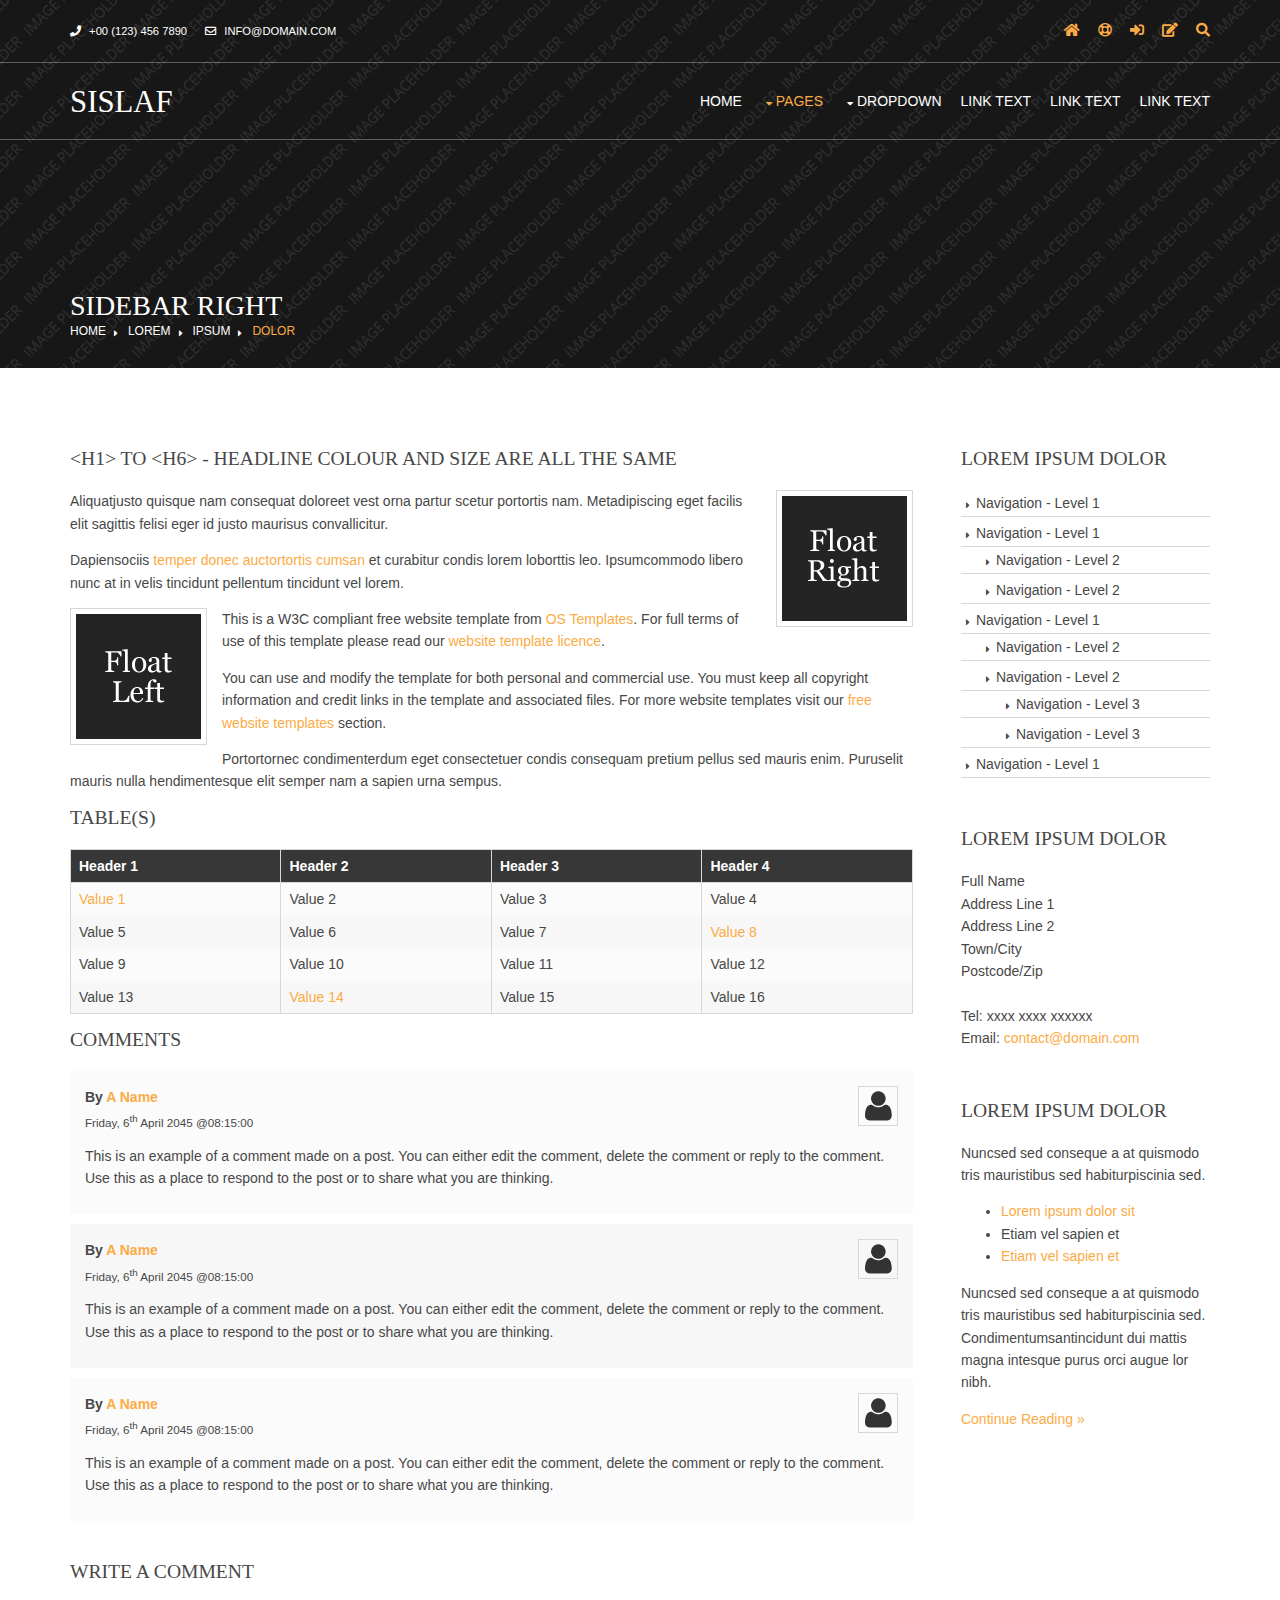
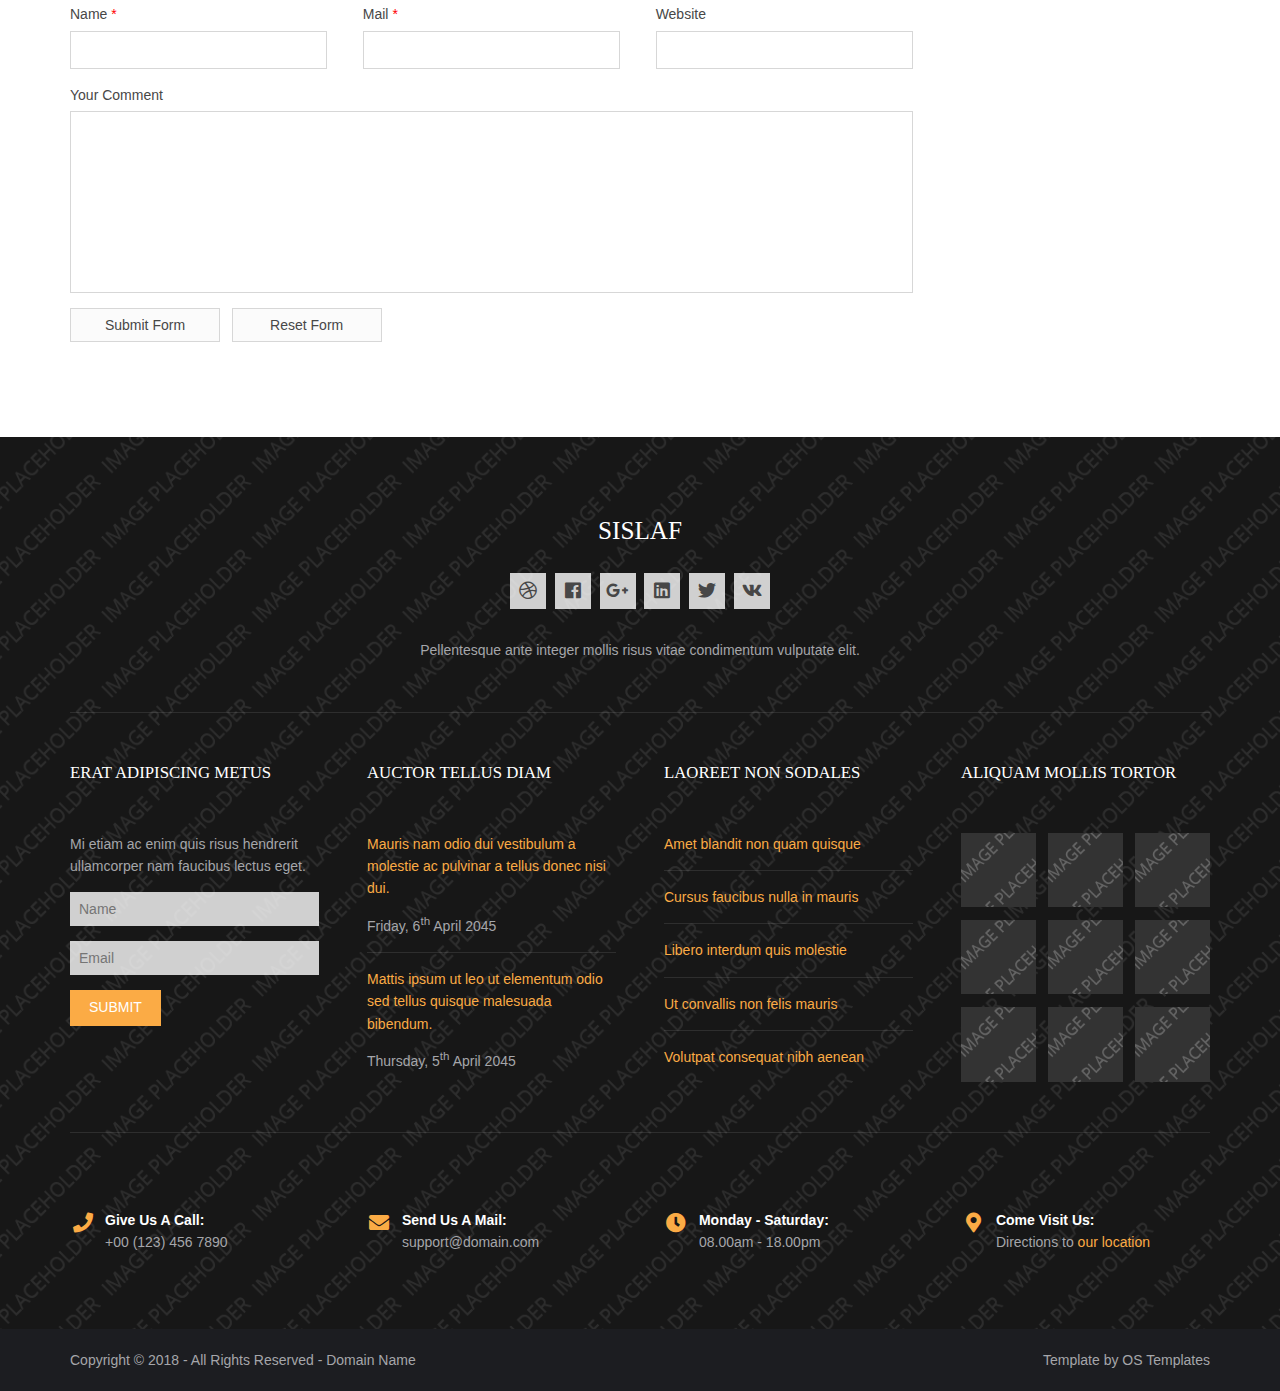
<file: assets/hm/pages/sidebar-right.html>
<!DOCTYPE html>
<!--
Template Name: Sislaf
Author: <a href="https://www.os-templates.com/">OS Templates</a>
Author URI: https://www.os-templates.com/
Copyright: OS-Templates.com
Licence: Free to use under our free template licence terms
Licence URI: https://www.os-templates.com/template-terms
-->
<html lang="">
<!-- To declare your language - read more here: https://www.w3.org/International/questions/qa-html-language-declarations -->
<head>
<title>Sislaf | Pages | Sidebar Right</title>
<meta charset="utf-8">
<meta name="viewport" content="width=device-width, initial-scale=1.0, maximum-scale=1.0, user-scalable=no">
<link href="../layout/styles/layout.css" rel="stylesheet" type="text/css" media="all">
</head>
<body id="top">
<!-- ################################################################################################ -->
<!-- ################################################################################################ -->
<!-- ################################################################################################ -->
<!-- Top Background Image Wrapper -->
<div class="bgded overlay" style="background-image:url('../images/demo/backgrounds/01.png');"> 
  <!-- ################################################################################################ -->
  <div class="wrapper row0">
    <div id="topbar" class="hoc clear">
      <div class="fl_left"> 
        <!-- ################################################################################################ -->
        <ul class="nospace">
          <li><i class="fas fa-phone rgtspace-5"></i> +00 (123) 456 7890</li>
          <li><i class="far fa-envelope rgtspace-5"></i> info@domain.com</li>
        </ul>
        <!-- ################################################################################################ -->
      </div>
      <div class="fl_right"> 
        <!-- ################################################################################################ -->
        <ul class="nospace">
          <li><a href="../index.html"><i class="fas fa-home"></i></a></li>
          <li><a href="#" title="Help Centre"><i class="far fa-life-ring"></i></a></li>
          <li><a href="#" title="Login"><i class="fas fa-sign-in-alt"></i></a></li>
          <li><a href="#" title="Sign Up"><i class="fas fa-edit"></i></a></li>
          <li id="searchform">
            <div>
              <form action="#" method="post">
                <fieldset>
                  <legend>Quick Search:</legend>
                  <input type="text" placeholder="Enter search term&hellip;">
                  <button type="submit"><i class="fas fa-search"></i></button>
                </fieldset>
              </form>
            </div>
          </li>
        </ul>
        <!-- ################################################################################################ -->
      </div>
    </div>
  </div>
  <!-- ################################################################################################ -->
  <!-- ################################################################################################ -->
  <!-- ################################################################################################ -->
  <div class="wrapper row1">
    <header id="header" class="hoc clear">
      <div id="logo" class="fl_left"> 
        <!-- ################################################################################################ -->
        <h1><a href="../index.html">Sislaf</a></h1>
        <!-- ################################################################################################ -->
      </div>
      <nav id="mainav" class="fl_right"> 
        <!-- ################################################################################################ -->
        <ul class="clear">
          <li><a href="../index.html">Home</a></li>
          <li class="active"><a class="drop" href="#">Pages</a>
            <ul>
              <li><a href="gallery.html">Gallery</a></li>
              <li><a href="full-width.html">Full Width</a></li>
              <li><a href="sidebar-left.html">Sidebar Left</a></li>
              <li class="active"><a href="sidebar-right.html">Sidebar Right</a></li>
              <li><a href="basic-grid.html">Basic Grid</a></li>
              <li><a href="font-icons.html">Font Icons</a></li>
            </ul>
          </li>
          <li><a class="drop" href="#">Dropdown</a>
            <ul>
              <li><a href="#">Level 2</a></li>
              <li><a class="drop" href="#">Level 2 + Drop</a>
                <ul>
                  <li><a href="#">Level 3</a></li>
                  <li><a href="#">Level 3</a></li>
                  <li><a href="#">Level 3</a></li>
                </ul>
              </li>
              <li><a href="#">Level 2</a></li>
            </ul>
          </li>
          <li><a href="#">Link Text</a></li>
          <li><a href="#">Link Text</a></li>
          <li><a href="#">Link Text</a></li>
        </ul>
        <!-- ################################################################################################ -->
      </nav>
    </header>
  </div>
  <!-- ################################################################################################ -->
  <!-- ################################################################################################ -->
  <!-- ################################################################################################ -->
  <div id="breadcrumb" class="hoc clear"> 
    <!-- ################################################################################################ -->
    <h6 class="heading">Sidebar Right</h6>
    <ul>
      <li><a href="#">Home</a></li>
      <li><a href="#">Lorem</a></li>
      <li><a href="#">Ipsum</a></li>
      <li><a href="#">Dolor</a></li>
    </ul>
    <!-- ################################################################################################ -->
  </div>
  <!-- ################################################################################################ -->
</div>
<!-- End Top Background Image Wrapper -->
<!-- ################################################################################################ -->
<!-- ################################################################################################ -->
<!-- ################################################################################################ -->
<div class="wrapper row3">
  <main class="hoc container clear"> 
    <!-- main body -->
    <!-- ################################################################################################ -->
    <div class="content three_quarter first"> 
      <!-- ################################################################################################ -->
      <h1>&lt;h1&gt; to &lt;h6&gt; - Headline Colour and Size Are All The Same</h1>
      <img class="imgr borderedbox inspace-5" src="../images/demo/imgr.gif" alt="">
      <p>Aliquatjusto quisque nam consequat doloreet vest orna partur scetur portortis nam. Metadipiscing eget facilis elit sagittis felisi eger id justo maurisus convallicitur.</p>
      <p>Dapiensociis <a href="#">temper donec auctortortis cumsan</a> et curabitur condis lorem loborttis leo. Ipsumcommodo libero nunc at in velis tincidunt pellentum tincidunt vel lorem.</p>
      <img class="imgl borderedbox inspace-5" src="../images/demo/imgl.gif" alt="">
      <p>This is a W3C compliant free website template from <a href="https://www.os-templates.com/" title="Free Website Templates">OS Templates</a>. For full terms of use of this template please read our <a href="https://www.os-templates.com/template-terms">website template licence</a>.</p>
      <p>You can use and modify the template for both personal and commercial use. You must keep all copyright information and credit links in the template and associated files. For more website templates visit our <a href="https://www.os-templates.com/">free website templates</a> section.</p>
      <p>Portortornec condimenterdum eget consectetuer condis consequam pretium pellus sed mauris enim. Puruselit mauris nulla hendimentesque elit semper nam a sapien urna sempus.</p>
      <h1>Table(s)</h1>
      <div class="scrollable">
        <table>
          <thead>
            <tr>
              <th>Header 1</th>
              <th>Header 2</th>
              <th>Header 3</th>
              <th>Header 4</th>
            </tr>
          </thead>
          <tbody>
            <tr>
              <td><a href="#">Value 1</a></td>
              <td>Value 2</td>
              <td>Value 3</td>
              <td>Value 4</td>
            </tr>
            <tr>
              <td>Value 5</td>
              <td>Value 6</td>
              <td>Value 7</td>
              <td><a href="#">Value 8</a></td>
            </tr>
            <tr>
              <td>Value 9</td>
              <td>Value 10</td>
              <td>Value 11</td>
              <td>Value 12</td>
            </tr>
            <tr>
              <td>Value 13</td>
              <td><a href="#">Value 14</a></td>
              <td>Value 15</td>
              <td>Value 16</td>
            </tr>
          </tbody>
        </table>
      </div>
      <div id="comments">
        <h2>Comments</h2>
        <ul>
          <li>
            <article>
              <header>
                <figure class="avatar"><img src="../images/demo/avatar.png" alt=""></figure>
                <address>
                By <a href="#">A Name</a>
                </address>
                <time datetime="2045-04-06T08:15+00:00">Friday, 6<sup>th</sup> April 2045 @08:15:00</time>
              </header>
              <div class="comcont">
                <p>This is an example of a comment made on a post. You can either edit the comment, delete the comment or reply to the comment. Use this as a place to respond to the post or to share what you are thinking.</p>
              </div>
            </article>
          </li>
          <li>
            <article>
              <header>
                <figure class="avatar"><img src="../images/demo/avatar.png" alt=""></figure>
                <address>
                By <a href="#">A Name</a>
                </address>
                <time datetime="2045-04-06T08:15+00:00">Friday, 6<sup>th</sup> April 2045 @08:15:00</time>
              </header>
              <div class="comcont">
                <p>This is an example of a comment made on a post. You can either edit the comment, delete the comment or reply to the comment. Use this as a place to respond to the post or to share what you are thinking.</p>
              </div>
            </article>
          </li>
          <li>
            <article>
              <header>
                <figure class="avatar"><img src="../images/demo/avatar.png" alt=""></figure>
                <address>
                By <a href="#">A Name</a>
                </address>
                <time datetime="2045-04-06T08:15+00:00">Friday, 6<sup>th</sup> April 2045 @08:15:00</time>
              </header>
              <div class="comcont">
                <p>This is an example of a comment made on a post. You can either edit the comment, delete the comment or reply to the comment. Use this as a place to respond to the post or to share what you are thinking.</p>
              </div>
            </article>
          </li>
        </ul>
        <h2>Write A Comment</h2>
        <form action="#" method="post">
          <div class="one_third first">
            <label for="name">Name <span>*</span></label>
            <input type="text" name="name" id="name" value="" size="22" required>
          </div>
          <div class="one_third">
            <label for="email">Mail <span>*</span></label>
            <input type="email" name="email" id="email" value="" size="22" required>
          </div>
          <div class="one_third">
            <label for="url">Website</label>
            <input type="url" name="url" id="url" value="" size="22">
          </div>
          <div class="block clear">
            <label for="comment">Your Comment</label>
            <textarea name="comment" id="comment" cols="25" rows="10"></textarea>
          </div>
          <div>
            <input type="submit" name="submit" value="Submit Form">
            &nbsp;
            <input type="reset" name="reset" value="Reset Form">
          </div>
        </form>
      </div>
      <!-- ################################################################################################ -->
    </div>
    <!-- ################################################################################################ -->
    <!-- ################################################################################################ -->
    <div class="sidebar one_quarter"> 
      <!-- ################################################################################################ -->
      <h6>Lorem ipsum dolor</h6>
      <nav class="sdb_holder">
        <ul>
          <li><a href="#">Navigation - Level 1</a></li>
          <li><a href="#">Navigation - Level 1</a>
            <ul>
              <li><a href="#">Navigation - Level 2</a></li>
              <li><a href="#">Navigation - Level 2</a></li>
            </ul>
          </li>
          <li><a href="#">Navigation - Level 1</a>
            <ul>
              <li><a href="#">Navigation - Level 2</a></li>
              <li><a href="#">Navigation - Level 2</a>
                <ul>
                  <li><a href="#">Navigation - Level 3</a></li>
                  <li><a href="#">Navigation - Level 3</a></li>
                </ul>
              </li>
            </ul>
          </li>
          <li><a href="#">Navigation - Level 1</a></li>
        </ul>
      </nav>
      <div class="sdb_holder">
        <h6>Lorem ipsum dolor</h6>
        <address>
        Full Name<br>
        Address Line 1<br>
        Address Line 2<br>
        Town/City<br>
        Postcode/Zip<br>
        <br>
        Tel: xxxx xxxx xxxxxx<br>
        Email: <a href="#">contact@domain.com</a>
        </address>
      </div>
      <div class="sdb_holder">
        <article>
          <h6>Lorem ipsum dolor</h6>
          <p>Nuncsed sed conseque a at quismodo tris mauristibus sed habiturpiscinia sed.</p>
          <ul>
            <li><a href="#">Lorem ipsum dolor sit</a></li>
            <li>Etiam vel sapien et</li>
            <li><a href="#">Etiam vel sapien et</a></li>
          </ul>
          <p>Nuncsed sed conseque a at quismodo tris mauristibus sed habiturpiscinia sed. Condimentumsantincidunt dui mattis magna intesque purus orci augue lor nibh.</p>
          <p class="more"><a href="#">Continue Reading &raquo;</a></p>
        </article>
      </div>
      <!-- ################################################################################################ -->
    </div>
    <!-- ################################################################################################ -->
    <!-- / main body -->
    <div class="clear"></div>
  </main>
</div>
<!-- ################################################################################################ -->
<!-- ################################################################################################ -->
<!-- ################################################################################################ -->
<div class="bgded overlay row4" style="background-image:url('../images/demo/backgrounds/05.png');">
  <footer id="footer" class="hoc clear"> 
    <!-- ################################################################################################ -->
    <div class="center btmspace-50">
      <h6 class="heading">Sislaf</h6>
      <ul class="faico clear">
        <li><a class="faicon-dribble" href="#"><i class="fab fa-dribbble"></i></a></li>
        <li><a class="faicon-facebook" href="#"><i class="fab fa-facebook"></i></a></li>
        <li><a class="faicon-google-plus" href="#"><i class="fab fa-google-plus-g"></i></a></li>
        <li><a class="faicon-linkedin" href="#"><i class="fab fa-linkedin"></i></a></li>
        <li><a class="faicon-twitter" href="#"><i class="fab fa-twitter"></i></a></li>
        <li><a class="faicon-vk" href="#"><i class="fab fa-vk"></i></a></li>
      </ul>
      <p class="nospace">Pellentesque ante integer mollis risus vitae condimentum vulputate elit.</p>
    </div>
    <!-- ################################################################################################ -->
    <hr class="btmspace-50">
    <!-- ################################################################################################ -->
    <div class="group btmspace-50">
      <div class="one_quarter first">
        <h6 class="heading">Erat adipiscing metus</h6>
        <p class="nospace btmspace-15">Mi etiam ac enim quis risus hendrerit ullamcorper nam faucibus lectus eget.</p>
        <form method="post" action="#">
          <fieldset>
            <legend>Newsletter:</legend>
            <input class="btmspace-15" type="text" value="" placeholder="Name">
            <input class="btmspace-15" type="text" value="" placeholder="Email">
            <button type="submit" value="submit">Submit</button>
          </fieldset>
        </form>
      </div>
      <div class="one_quarter">
        <h6 class="heading">Auctor tellus diam</h6>
        <ul class="nospace linklist">
          <li>
            <article>
              <p class="nospace btmspace-10"><a href="#">Mauris nam odio dui vestibulum a molestie ac pulvinar a tellus donec nisi dui.</a></p>
              <time class="block font-xs" datetime="2045-04-06">Friday, 6<sup>th</sup> April 2045</time>
            </article>
          </li>
          <li>
            <article>
              <p class="nospace btmspace-10"><a href="#">Mattis ipsum ut leo ut elementum odio sed tellus quisque malesuada bibendum.</a></p>
              <time class="block font-xs" datetime="2045-04-05">Thursday, 5<sup>th</sup> April 2045</time>
            </article>
          </li>
        </ul>
      </div>
      <div class="one_quarter">
        <h6 class="heading">Laoreet non sodales</h6>
        <ul class="nospace linklist">
          <li><a href="#">Amet blandit non quam quisque</a></li>
          <li><a href="#">Cursus faucibus nulla in mauris</a></li>
          <li><a href="#">Libero interdum quis molestie</a></li>
          <li><a href="#">Ut convallis non felis mauris</a></li>
          <li><a href="#">Volutpat consequat nibh aenean</a></li>
        </ul>
      </div>
      <div class="one_quarter">
        <h6 class="heading">Aliquam mollis tortor</h6>
        <ul class="nospace clear latestimg">
          <li><a class="imgover" href="#"><img src="../images/demo/100x100.png" alt=""></a></li>
          <li><a class="imgover" href="#"><img src="../images/demo/100x100.png" alt=""></a></li>
          <li><a class="imgover" href="#"><img src="../images/demo/100x100.png" alt=""></a></li>
          <li><a class="imgover" href="#"><img src="../images/demo/100x100.png" alt=""></a></li>
          <li><a class="imgover" href="#"><img src="../images/demo/100x100.png" alt=""></a></li>
          <li><a class="imgover" href="#"><img src="../images/demo/100x100.png" alt=""></a></li>
          <li><a class="imgover" href="#"><img src="../images/demo/100x100.png" alt=""></a></li>
          <li><a class="imgover" href="#"><img src="../images/demo/100x100.png" alt=""></a></li>
          <li><a class="imgover" href="#"><img src="../images/demo/100x100.png" alt=""></a></li>
        </ul>
      </div>
      <!-- ################################################################################################ -->
    </div>
    <div id="ctdetails" class="clear">
      <ul class="nospace clear">
        <li class="one_quarter first">
          <div class="block clear"><a href="#"><i class="fas fa-phone"></i></a> <span><strong>Give us a call:</strong> +00 (123) 456 7890</span></div>
        </li>
        <li class="one_quarter">
          <div class="block clear"><a href="#"><i class="fas fa-envelope"></i></a> <span><strong>Send us a mail:</strong> support@domain.com</span></div>
        </li>
        <li class="one_quarter">
          <div class="block clear"><a href="#"><i class="fas fa-clock"></i></a> <span><strong> Monday - Saturday:</strong> 08.00am - 18.00pm</span></div>
        </li>
        <li class="one_quarter">
          <div class="block clear"><a href="#"><i class="fas fa-map-marker-alt"></i></a> <span><strong>Come visit us:</strong> Directions to <a href="#">our location</a></span></div>
        </li>
      </ul>
    </div>
    <!-- ################################################################################################ -->
  </footer>
</div>
<!-- ################################################################################################ -->
<!-- ################################################################################################ -->
<!-- ################################################################################################ -->
<div class="wrapper row5">
  <div id="copyright" class="hoc clear"> 
    <!-- ################################################################################################ -->
    <p class="fl_left">Copyright &copy; 2018 - All Rights Reserved - <a href="#">Domain Name</a></p>
    <p class="fl_right">Template by <a target="_blank" href="https://www.os-templates.com/" title="Free Website Templates">OS Templates</a></p>
    <!-- ################################################################################################ -->
  </div>
</div>
<!-- ################################################################################################ -->
<!-- ################################################################################################ -->
<!-- ################################################################################################ -->
<a id="backtotop" href="#top"><i class="fas fa-chevron-up"></i></a>
<!-- JAVASCRIPTS -->
<script src="../layout/scripts/jquery.min.js"></script>
<script src="../layout/scripts/jquery.backtotop.js"></script>
<script src="../layout/scripts/jquery.mobilemenu.js"></script>
</body>
</html>
</file>
<file: assets/hm/layout/styles/layout.css>
@charset "utf-8";
/*
Template Name: Sislaf
Author: <a href="https://www.os-templates.com/">OS Templates</a>
Author URI: https://www.os-templates.com/
Copyright: OS-Templates.com
Licence: Free to use under our free template licence terms
Licence URI: https://www.os-templates.com/template-terms
File: Layout CSS
*/

@import url("fontawesome-free/css/fontawesome-all.min.css");
@import url("framework.css");

/* Rows
--------------------------------------------------------------------------------------------------------------- */
.row0, .row0 a{}
.row1{border:solid; border-width:1px 0;}
.row2, .row2 a{}
.row3, .row3 a{}
.row4, .row4 a{}
.row5, .row5 a{}


/* Top Bar
--------------------------------------------------------------------------------------------------------------- */
#topbar{padding:20px 0; font-size:.8rem; text-transform:uppercase;}

#topbar ul li{display:inline-block; margin-right:15px;}
#topbar ul li:last-child{margin-right:0; padding-right:0; border-right:none;}
#topbar i{line-height:normal;}
#topbar > div:nth-of-type(2) i{font-size:1rem;}

/* Search Form */
#topbar #searchform{position:relative; line-height:1; z-index:9999;}
#topbar #searchform::after{display:block; height:18px; line-height:18px; padding:0; font-family:"Font Awesome\ 5 Free"; font-weight:900; font-size:1rem; content:"\f002"/* fa-search */;}
#topbar #searchform:hover::after, #topbar #searchform button{cursor:pointer;}
#topbar #searchform > div{position:absolute; top:18px; right:0; width:280px; visibility:hidden; opacity:0/* Required for transition effect */;}
#topbar #searchform:hover > div{visibility:visible; opacity:1/* Required for transition effect */;}
#topbar #searchform form{display:block; position:relative;}
#topbar #searchform form *{border:none;}
#topbar #searchform input{display:block; width:100%; height:36px; padding:8px 40px 8px 10px; font-size:1rem;}
#topbar #searchform ::placeholder{text-transform:capitalize;}
#topbar #searchform button{display:block; position:absolute; top:3px; right:2px; height:30px; font-size:16px; line-height:1;}


/* Header
--------------------------------------------------------------------------------------------------------------- */
#header{}

#header #logo{margin:22px 0 0 0;}
#header #logo h1{margin:0; padding:0; font-size:2.2rem; text-transform:uppercase;}


/* Page Intro
--------------------------------------------------------------------------------------------------------------- */
#pageintro{padding:200px 0 300px;}/* 300px => 100px for #introblocks negative margin */

#pageintro article, #pageintro article p{display:block; max-width:75%; margin:0 auto; text-align:center;}
#pageintro article p{max-width:65%; line-height:2rem;}
#pageintro .heading{margin-bottom:20px; font-size:4rem;}
#pageintro footer{margin-top:50px;}


/* Content Area
--------------------------------------------------------------------------------------------------------------- */
.container{padding:80px 0;}

/* Content */
.container .content{}

.sectiontitle{display:block; max-width:55%; margin:0 auto 80px; text-align:center;}
.sectiontitle *{margin:0;}

/* Introblocks - x3 */
#introblocks{display:block; position:relative; margin:-180px 0 0 0; z-index:1; text-align:center;}/* 180px => 100px + container padding */
#introblocks figure{}
#introblocks figure figcaption{display:block; padding:30px 0 0 0; text-align:center;}
#introblocks figure figcaption > a{}
#introblocks figure figcaption .heading{font-size:1.2rem; font-weight:700; margin-bottom:0;}
#introblocks figure figcaption .heading.underline::after{left:50%; margin-left:-12%;}

/* Overview - for services etc. */
#overview{}
#overview li{margin-bottom:50px;}
#overview li:nth-last-child(-n+3){margin-bottom:0;}/* Removes bottom margin from the last three items - margin is restored in the media queries when items stack */
#overview li:nth-child(3n+1){margin-left:0; clear:left;}/* Removes the need to add class="first" */
#overview article{}
#overview article *{margin:0; padding:0;}
#overview article > div{display:block; position:relative; min-height:36px; margin:0 0 20px 0; padding:8px 0 0 55px;}
#overview article > div *{line-height:1;}
#overview article > div i{display:block; position:absolute; top:0; left:0; font-size:36px;}
#overview article > div .heading{}
#overview article p{}

/* Split Fifty */
#splitfifty{}
#splitfifty *{margin:0;}
#splitfifty > .sectiontitle{max-width:none; margin:0 0 50px 0; text-align:left;}
#splitfifty > .sectiontitle .heading.underline::after{left:0; margin-left:0;}
#splitfifty > div:nth-of-type(2) article{display:block; float:left; width:50%; padding:50px;}
#splitfifty > div:nth-of-type(2) article *{margin:0 0 30px 0;}
#splitfifty > div:nth-of-type(2) article .heading{}
#splitfifty > div:nth-of-type(2) article p{}
#splitfifty > div:nth-of-type(2) article footer, #splitfifty > div:nth-of-type(2) article footer a{margin:0;}
#splitfifty.disright > div:nth-of-type(2) article{float:right;}/* Display the block to the right, instead of left - depends on your preference */

/* Team Members */
.team{}
.team li:last-child{margin-bottom:0;}/* Used when elements stack in small viewports */
.team figure{display:block; text-align:center;}
.team figure *{margin:0; padding:0;}
.team figure a{}
.team figure img{}
.team figure figcaption{padding:20px 10px; line-height:1;}
.team figure strong{display:block; margin-bottom:8px; font-size:1.4rem; font-weight:400;}
.team figure em{display:block; font-style:normal; font-size:.8rem;}

/* Stats */
#stats{}
#stats > li{display:block; float:left; width:25%; border:solid; border-width:0 1px 0 0; text-align:center;}
#stats > li:last-child{border:none;}
#stats > li *{margin:0; padding:0;}
#stats > li i{margin-bottom:30px; font-size:5rem;}
#stats > li p:first-of-type{margin-bottom:15px; font-size:3rem; font-weight:700; line-height:1;}
#stats > li p:last-of-type{text-transform:uppercase;}

/* Testimonials */
#testimonials{}
#testimonials > .one_half{margin:0;}
#testimonials ul{margin:0; padding:50px; list-style:none;}
#testimonials ul li{margin:0 0 50px 0;}
#testimonials ul li:last-child{margin:0;}
#testimonials blockquote{display:block; position:relative; width:100%; margin:0 0 30px 0; padding:30px; line-height:1.4; z-index:1; border-radius:10px;}
#testimonials blockquote::before{display:block; position:absolute; top:10px; left:10px; font-family:"Font Awesome\ 5 Free"; font-weight:900; font-size:32px; line-height:32px; content:"\f10d"; z-index:-1;}
#testimonials blockquote::after{display:block; position:absolute; bottom:-15px; left:30px; width:0; height:0; content:""; border:15px solid transparent; border-bottom:none;}
#testimonials figure{}
#testimonials figure *{margin:0; line-height:1;}
#testimonials figure img{float:left; margin:0 15px;}
#testimonials figcaption{float:left; margin-top:10px;}
#testimonials figcaption .heading{font-size:1.2rem; font-weight:700;}
#testimonials figcaption em{font-size:.8rem;}
#testimonials footer{}

/* Latest - Blog posts etc. */
#latest{}
#latest article{}
#latest article figure{}
#latest article figure img{}
#latest article .meta{display:block; padding:5px 10px;}
#latest article .meta li{display:block; float:left; width:50%; font-size:.8rem;}
#latest article .meta li:last-child{text-align:right;}
#latest article .meta li i{margin-right:5px;}
#latest article .excerpt{padding:30px; border:solid; border-width:0 1px 1px 1px;}
#latest article .excerpt .heading{margin:0 0 15px 0; font-size:1.2rem;}
#latest article .excerpt p{}
#latest article .excerpt footer{margin-top:30px;}

/* Comments */
#comments ul{margin:0 0 40px 0; padding:0; list-style:none;}
#comments li{margin:0 0 10px 0; padding:15px;}
#comments .avatar{float:right; margin:0 0 10px 10px; padding:3px; border:1px solid;}
#comments address{font-weight:bold;}
#comments time{font-size:smaller;}
#comments .comcont{display:block; margin:0; padding:0;}
#comments .comcont p{margin:10px 5px 10px 0; padding:0;}

#comments form{display:block; width:100%;}
#comments input, #comments textarea{width:100%; padding:10px; border:1px solid;}
#comments textarea{overflow:auto;}
#comments div{margin-bottom:15px;}
#comments input[type="submit"], #comments input[type="reset"]{display:inline-block; width:auto; min-width:150px; margin:0; padding:8px 5px; cursor:pointer;}

/* Sidebar */
.container .sidebar{}

.sidebar .sdb_holder{margin-bottom:50px;}
.sidebar .sdb_holder:last-child{margin-bottom:0;}


/* Footer
--------------------------------------------------------------------------------------------------------------- */
#footer{padding:80px 0;}

#footer .heading{margin-bottom:50px; font-size:1.2rem;}

#footer > div:first-of-type .heading{margin-bottom:20px; text-transform:uppercase; font-size:1.8rem;}
#footer > div:first-of-type .faico{margin-bottom:30px;}

#footer input, #footer button{border:1px solid;}
#footer input{display:block; width:100%; padding:8px;}
#footer button{padding:8px 18px 10px; text-transform:uppercase; font-weight:400; cursor:pointer;}

#footer .linklist li{display:block; margin-bottom:15px; padding:0 0 15px 0; border-bottom:1px solid;}
#footer .linklist li:last-child{margin:0; padding:0; border:none;}
#footer .linklist li::before, #footer .linklist li::after{display:table; content:"";}
#footer .linklist li, #footer .linklist li::after{clear:both;}

#footer .contact{}
#footer .contact.linklist li, #footer .contact.linklist li:last-child{position:relative; padding-left:40px;}
#footer .contact li *{margin:0; padding:0; line-height:1.6;}
#footer .contact li i{display:block; position:absolute; top:0; left:0; width:30px; font-size:16px; text-align:center;}

#footer .latestimg{}
#footer .latestimg > li{display:inline-block; float:left; width:30%; margin:0 0 5% 5%;}
#footer .latestimg > li:nth-last-child(-n+3){margin-bottom:0;}/* Removes bottom margin from the last three items - margin is restored in the media queries when items stack */
#footer .latestimg > li:nth-child(3n+1){margin-left:0; clear:left;}/* Removes the need to add class="first" */
#footer .latestimg > li img{width:100%;}/* Force the image to resize to take the full space - may have to be changed for tablets, depends on personal preference */
#footer .latestimg > li a.imgover{display:block;}

#footer #ctdetails{padding-top:80px; border-top:1px solid;}
#footer #ctdetails ul{}
#footer #ctdetails ul li{}
#footer #ctdetails ul li div{position:relative; min-height:30px; padding:0 0 0 35px; line-height:1;}
#footer #ctdetails ul li div i{position:absolute; top:0; left:0; width:25px; height:23px; font-size:20px; text-align:center;}
#footer #ctdetails ul li div span{display:block;}
#footer #ctdetails ul li div strong{display:block; margin:0 0 8px 0; text-transform:capitalize;}


/* Copyright
--------------------------------------------------------------------------------------------------------------- */
#copyright{padding:20px 0;}
#copyright *{margin:0; padding:0;}


/* Transition Fade
This gives a smooth transition to "ALL" elements used in the layout - other than the navigation form used in mobile devices
If you don't want it to fade all elements, you have to list the ones you want to be faded individually
Delete it completely to stop fading
--------------------------------------------------------------------------------------------------------------- */
*, *::before, *::after{transition:all .3s ease-in-out;}
#mainav form *{transition:none !important;}


/* ------------------------------------------------------------------------------------------------------------ */
/* ------------------------------------------------------------------------------------------------------------ */
/* ------------------------------------------------------------------------------------------------------------ */
/* ------------------------------------------------------------------------------------------------------------ */
/* ------------------------------------------------------------------------------------------------------------ */


/* Navigation
--------------------------------------------------------------------------------------------------------------- */
nav ul, nav ol{margin:0; padding:0; list-style:none;}

#mainav, #breadcrumb, .sidebar nav{line-height:normal;}
#mainav .drop::after, #mainav li li .drop::after, #breadcrumb li a::after, .sidebar nav a::after{position:absolute; font-family:"Font Awesome\ 5 Free"; font-weight:900; font-size:10px; line-height:10px;}

/* Top Navigation */
#mainav{}
#mainav ul{text-transform:uppercase;}
#mainav ul ul{position:absolute; width:180px; text-transform:none; z-index:9999;}
#mainav ul ul ul{left:180px; top:0;}
#mainav li{display:inline-block; position:relative; margin:0 15px 0 0; padding:0;}
#mainav li:last-child{margin-right:0;}
#mainav li li{width:100%; margin:0;}
#mainav li a{display:block; padding:30px 0;}
#mainav li li a{border:solid; border-width:0 0 1px 0;}
#mainav .drop{padding-left:15px;}
#mainav li li a, #mainav li li .drop{display:block; margin:0; padding:10px 15px;}
#mainav .drop::after, #mainav li li .drop::after{content:"\f0d7";}
#mainav .drop::after{top:35px; left:5px;}
#mainav li li .drop::after{top:15px; left:5px;}
#mainav ul ul{visibility:hidden; opacity:0;}
#mainav ul li:hover > ul{visibility:visible; opacity:1;}

#mainav form{display:none; width:100%; margin:0; padding:0;}
#mainav form select, #mainav form select option{display:block; cursor:pointer; outline:none;}
#mainav form select{width:100%; padding:5px; border:none;}
#mainav form select option{margin:5px; padding:0; border:none;}

/* Breadcrumb */
#breadcrumb{padding:150px 0 30px;}
#breadcrumb ul{margin:0; padding:0; list-style:none; text-transform:uppercase;}
#breadcrumb li{display:inline-block; margin:0 6px 0 0; padding:0;}
#breadcrumb li a{display:block; position:relative; margin:0; padding:0 12px 0 0; font-size:12px;}
#breadcrumb li a::after{top:4px; right:0; content:"\f0da";}
#breadcrumb li:last-child a{margin:0; padding:0;}
#breadcrumb li:last-child a::after{display:none;}
#breadcrumb .heading{margin:0; font-size:2rem;}

/* Sidebar Navigation */
.sidebar nav{display:block; width:100%;}
.sidebar nav li{margin:0 0 3px 0; padding:0;}
.sidebar nav a{display:block; position:relative; margin:0; padding:5px 10px 5px 15px; text-decoration:none; border:solid; border-width:0 0 1px 0;}
.sidebar nav a::after{top:10px; left:5px; content:"\f0da";}
.sidebar nav ul ul a{padding-left:35px;}
.sidebar nav ul ul a::after{left:25px;}
.sidebar nav ul ul ul a{padding-left:55px;}
.sidebar nav ul ul ul a::after{left:45px;}

/* Pagination */
.pagination{display:block; width:100%; text-align:center; clear:both;}
.pagination li{display:inline-block; margin:0 2px 0 0;}
.pagination li:last-child{margin-right:0;}
.pagination a, .pagination strong{display:block; padding:8px 11px; border:1px solid; background-clip:padding-box; font-weight:normal;}

/* Back to Top */
#backtotop{z-index:999; display:inline-block; position:fixed; visibility:hidden; bottom:20px; right:20px; width:36px; height:36px; line-height:36px; font-size:16px; text-align:center; opacity:.2;}
#backtotop i{display:block; width:100%; height:100%; line-height:inherit;}
#backtotop.visible{visibility:visible; opacity:.5;}
#backtotop:hover{opacity:1;}


/* Tables
--------------------------------------------------------------------------------------------------------------- */
table, th, td{border:1px solid; border-collapse:collapse; vertical-align:top;}
table, th{table-layout:auto;}
table{width:100%; margin-bottom:15px;}
th, td{padding:5px 8px;}
td{border-width:0 1px;}


/* Gallery
--------------------------------------------------------------------------------------------------------------- */
#gallery{display:block; width:100%; margin-bottom:50px;}
#gallery figure figcaption{display:block; width:100%; clear:both;}
#gallery li{margin-bottom:30px;}


/* Font Awesome Social Icons
--------------------------------------------------------------------------------------------------------------- */
.faico{margin:0; padding:0; list-style:none;}
.faico li{display:inline-block; margin:8px 5px 0 0; padding:0; line-height:normal;}
.faico li:last-child{margin-right:0;}
.faico a{display:inline-block; width:36px; height:36px; line-height:36px; font-size:18px; text-align:center;}

.faico a{color:#474747; background-color:rgba(255,255,255,.8);}
.faico a:hover{color:#FFFFFF;}

.faicon-dribble:hover{background-color:#EA4C89;}
.faicon-facebook:hover{background-color:#3B5998;}
.faicon-google-plus:hover{background-color:#DB4A39;}
.faicon-linkedin:hover{background-color:#0E76A8;}
.faicon-twitter:hover{background-color:#00ACEE;}
.faicon-vk:hover{background-color:#4E658E;}


/* ------------------------------------------------------------------------------------------------------------ */
/* ------------------------------------------------------------------------------------------------------------ */
/* ------------------------------------------------------------------------------------------------------------ */
/* ------------------------------------------------------------------------------------------------------------ */
/* ------------------------------------------------------------------------------------------------------------ */


/* Colours
--------------------------------------------------------------------------------------------------------------- */
body{color:#A5A6AA; background-color:#1C1D21;}
a{color:#FBAB45;}
a:active, a:focus{background:transparent !important;}/* IE10 + 11 Bugfix - prevents grey background */
hr, .borderedbox{border-color:#D7D7D7;}
label span{color:#FF0000; background-color:inherit;}
input:focus, textarea:focus, *:required:focus{border-color:#FBAB45 !important;}

.overlay{color:#FFFFFF; background-color:inherit;}
.overlay::after{color:inherit; background-color:rgba(0,0,0,.55);}
.overlay.light{color:#474747;}
.overlay.light::after{background-color:rgba(255,255,255,.7);}

.btn, .btn.inverse:hover{color:#FFFFFF; background-color:#FBAB45; border-color:#FBAB45;}
.btn:hover, .btn.inverse{color:inherit; background-color:transparent; border-color:inherit;}

.imgover:hover::before{background-color:rgba(251,171,69,.5);/* #FBAB45 */}
.imgover, .imgover:hover::after{color:#FFFFFF;}

.heading.underline::after{background-color:#FA8D0A;}


/* Rows */
.row0{}
.row1{border-color:rgba(255,255,255,.3);}
.row2{color:#474747; background-color:#F4F4F4;}
.row3{color:#474747; background-color:#FFFFFF;}
.row4{color:#A5A6AA; background-color:#27282E;}
.row5, .row5 a{color:#A5A6AA; background-color:#1C1D21;}


/* Top Bar */
#topbar #searchform{color:#FBAB45;}
#topbar #searchform:hover{}
#topbar #searchform input{color:#FFFFFF; background:#FA8D0A;}
#topbar #searchform button{color:#FFFFFF; background:transparent;}


/* Header */
#header #logo h1 a{color:inherit;}


/* Page Intro */
#pageintro{color:#FFFFFF;}


/* Content Area */
#overview article a{color:inherit;}
#overview article:hover a{color:#FBAB45;}

#splitfifty article{color:#474747; background-color:rgba(255,255,255,.8);}
#splitfifty article:hover{background-color:#FFFFFF;}

.team figure, .latest article{box-shadow:0px 0px 15px rgba(0,0,0,.1);}
.team figure:hover{color:#FFFFFF; background-color:#FBAB45;}

#stats > li{border-color:#D7D7D7;}
#stats > li i{color:rgba(0,0,0,.2);}
#stats > li:hover i{color:rgba(0,0,0,.6);}

#testimonials blockquote{color:#474747; background-color:rgba(255,255,255,.8);}
#testimonials:hover blockquote{background-color:#FFFFFF;}
#testimonials blockquote::before{color:rgba(0,0,0,.1);}
#testimonials blockquote::after{border-top-color:rgba(255,255,255,.8);}
#testimonials:hover blockquote::after{border-top-color:#FFFFFF;}


/* Latest */
#latest article:hover{box-shadow:0px 0px 15px rgba(0,0,0,.1);}
#latest article .meta, #latest article .meta a{color:#FFFFFF; background-color:#1C1D21;}
#latest article .excerpt{border-color:#D7D7D7;}


/* Footer */
#footer .heading, #footer #ctdetails ul li div strong{color:#FFFFFF;}
#footer hr, #footer .borderedbox, #footer .linklist li, #footer #ctdetails{border-color:rgba(255,255,255,.1);}

#footer input, #footer button{border-color:transparent;}
#footer input{color:#474747; background-color:rgba(255,255,255,.8);}
#footer input:focus{border-color:#FBAB45;}
#footer button{color:#FFFFFF; background-color:#FBAB45;}
#footer button:hover{color:inherit; background-color:transparent; border-color:inherit;}


/* Navigation */
#mainav{}
#mainav li a{color:inherit;}
#mainav .active a, #mainav a:hover, #mainav li:hover > a{color:#FBAB45; background-color:inherit;}
#mainav li li a, #mainav .active li a{color:#FFFFFF; background-color:rgba(251,171,69,.5);/* #FBAB45 */ border-color:rgba(251,171,69,.5);}
#mainav li li:hover > a, #mainav .active .active > a{color:#FFFFFF; background-color:#FBAB45;}
#mainav form select{color:#474747; background-color:#FFFFFF;}

#breadcrumb a{color:inherit; background-color:inherit;}
#breadcrumb li:last-child a{color:#FBAB45;}

.container .sidebar nav a{color:inherit; border-color:#D7D7D7;}
.container .sidebar nav a:hover{color:#FBAB45;}

.pagination a, .pagination strong{border-color:#D7D7D7;}
.pagination .current *{color:#FFFFFF; background-color:#FBAB45;}

#backtotop{color:#FFFFFF; background-color:#FBAB45;}


/* Tables + Comments */
table, th, td, #comments .avatar, #comments input, #comments textarea{border-color:#D7D7D7;}
th{color:#FFFFFF; background-color:#373737;}
tr, #comments li, #comments input[type="submit"], #comments input[type="reset"]{color:inherit; background-color:#FBFBFB;}
tr:nth-child(even), #comments li:nth-child(even){color:inherit; background-color:#F7F7F7;}
table a, #comments a{background-color:inherit;}


/* ------------------------------------------------------------------------------------------------------------ */
/* ------------------------------------------------------------------------------------------------------------ */
/* ------------------------------------------------------------------------------------------------------------ */
/* ------------------------------------------------------------------------------------------------------------ */
/* ------------------------------------------------------------------------------------------------------------ */


/* Media Queries
--------------------------------------------------------------------------------------------------------------- */
@-ms-viewport{width:device-width;}


/* Max Wrapper Width - Laptop, Desktop etc.
--------------------------------------------------------------------------------------------------------------- */
@media screen and (min-width:1140px){
	.hoc{max-width:1140px;}
}

@media screen and (min-width:978px) and (max-width:1140px){
	.hoc{max-width:95%;}
}


/* Mobile Devices
--------------------------------------------------------------------------------------------------------------- */
@media screen and (max-width:978px){
	.hoc{max-width:90%;}

	#topbar{}

	#header{padding:30px 0;}
	#header #logo{margin-top:0;}

	#mainav{}
	#mainav ul{display:none;}
	#mainav form{display:block; margin-top:2px;}

	#breadcrumb{}

	.container{}
	#comments input[type="reset"]{margin-top:10px;}
	.pagination li{display:inline-block; margin:0 5px 5px 0;}

	#footer{}

	#copyright{}
	#copyright p:first-of-type{margin-bottom:10px;}
}

@media screen and (max-width:750px){
	.imgl, .imgr{display:inline-block; float:none; margin:0 0 10px 0;}
	.fl_left, .fl_right{display:block; float:none;}
	.group .group > *:last-child, .clear .clear > *:last-child, .clear .group > *:last-child, .group .clear > *:last-child{margin-bottom:0;}/* Experimental - Needs more testing in different situations, stops double margin when stacking */
	.one_half, .one_third, .two_third, .one_quarter, .two_quarter, .three_quarter{display:block; float:none; width:auto; margin:0 0 30px 0;}

	#topbar{text-align:center;}
	#topbar > div:first-of-type ul{margin:0 0 10px 0;}
	#topbar #searchform{display:none;}/* This is personal preference - remove if not required */

	#header{text-align:center;}
	#header #logo{margin:0 0 15px 0;}

	#pageintro article, #pageintro article p{max-width:none;}
	#pageintro .heading{font-size:2rem;}

	.sectiontitle{max-width:none;}
	
	#introblocks > ul{margin:0 auto 80px;}
	#introblocks > ul, #latest article{max-width:348px;}/* Restrict the width to the one_third grid element */
	.team figure{max-width:300px;}/* Restrict the width to the image width */
	#introblocks > ul > li, #overview li:nth-last-child(-n+3){margin-bottom:50px;}
	#introblocks > ul > li:last-child, #overview li:last-child{margin-bottom:0;}
	#splitfifty > div:nth-of-type(2) article{display:block; float:none; width:100%;}

	#footer .latestimg > li, #footer .latestimg > li:nth-last-child(-n+3){display:inline-block; float:none; width:auto; margin:0 5% 5% 0;}
	#footer .latestimg > li:last-child{margin-bottom:0;}
	#footer .latestimg > li img{width:auto;}
}

@media screen and (min-width:450px) and (max-width:750px){
	#stats > li{width:50%; margin-bottom:50px;}
	#stats > li:nth-child(even){border:none;}
	#stats > li:nth-last-child(-n+2){margin-bottom:0;}
}

@media screen and (max-width:450px){
	#topbar > div:first-of-type ul li{display:block; margin:0;}

	#splitfifty > div:nth-of-type(2) article, #testimonials ul, #latest article .excerpt{padding:20px;}
	#stats > li{float:none; width:100%; margin-bottom:25px; padding-bottom:25px;}
	#stats > li, #stats > li:nth-child(even){border-width:0 0 1px 0;}
	#stats > li:last-child{margin:25px 0 0 0; padding-bottom:0;}
}

/* Other
--------------------------------------------------------------------------------------------------------------- */
@media screen and (max-width:650px){
	.scrollable{display:block; width:100%; margin:0 0 30px 0; padding:0 0 15px 0; overflow:auto; overflow-x:scroll;}
	.scrollable table{margin:0; padding:0; white-space:nowrap;}

	.inline li{display:block; margin-bottom:10px;}
	.pushright li{margin-right:0;}

	.font-x2{font-size:1.6rem;}
	.font-x3{font-size:1.8rem;}
}
</file>
